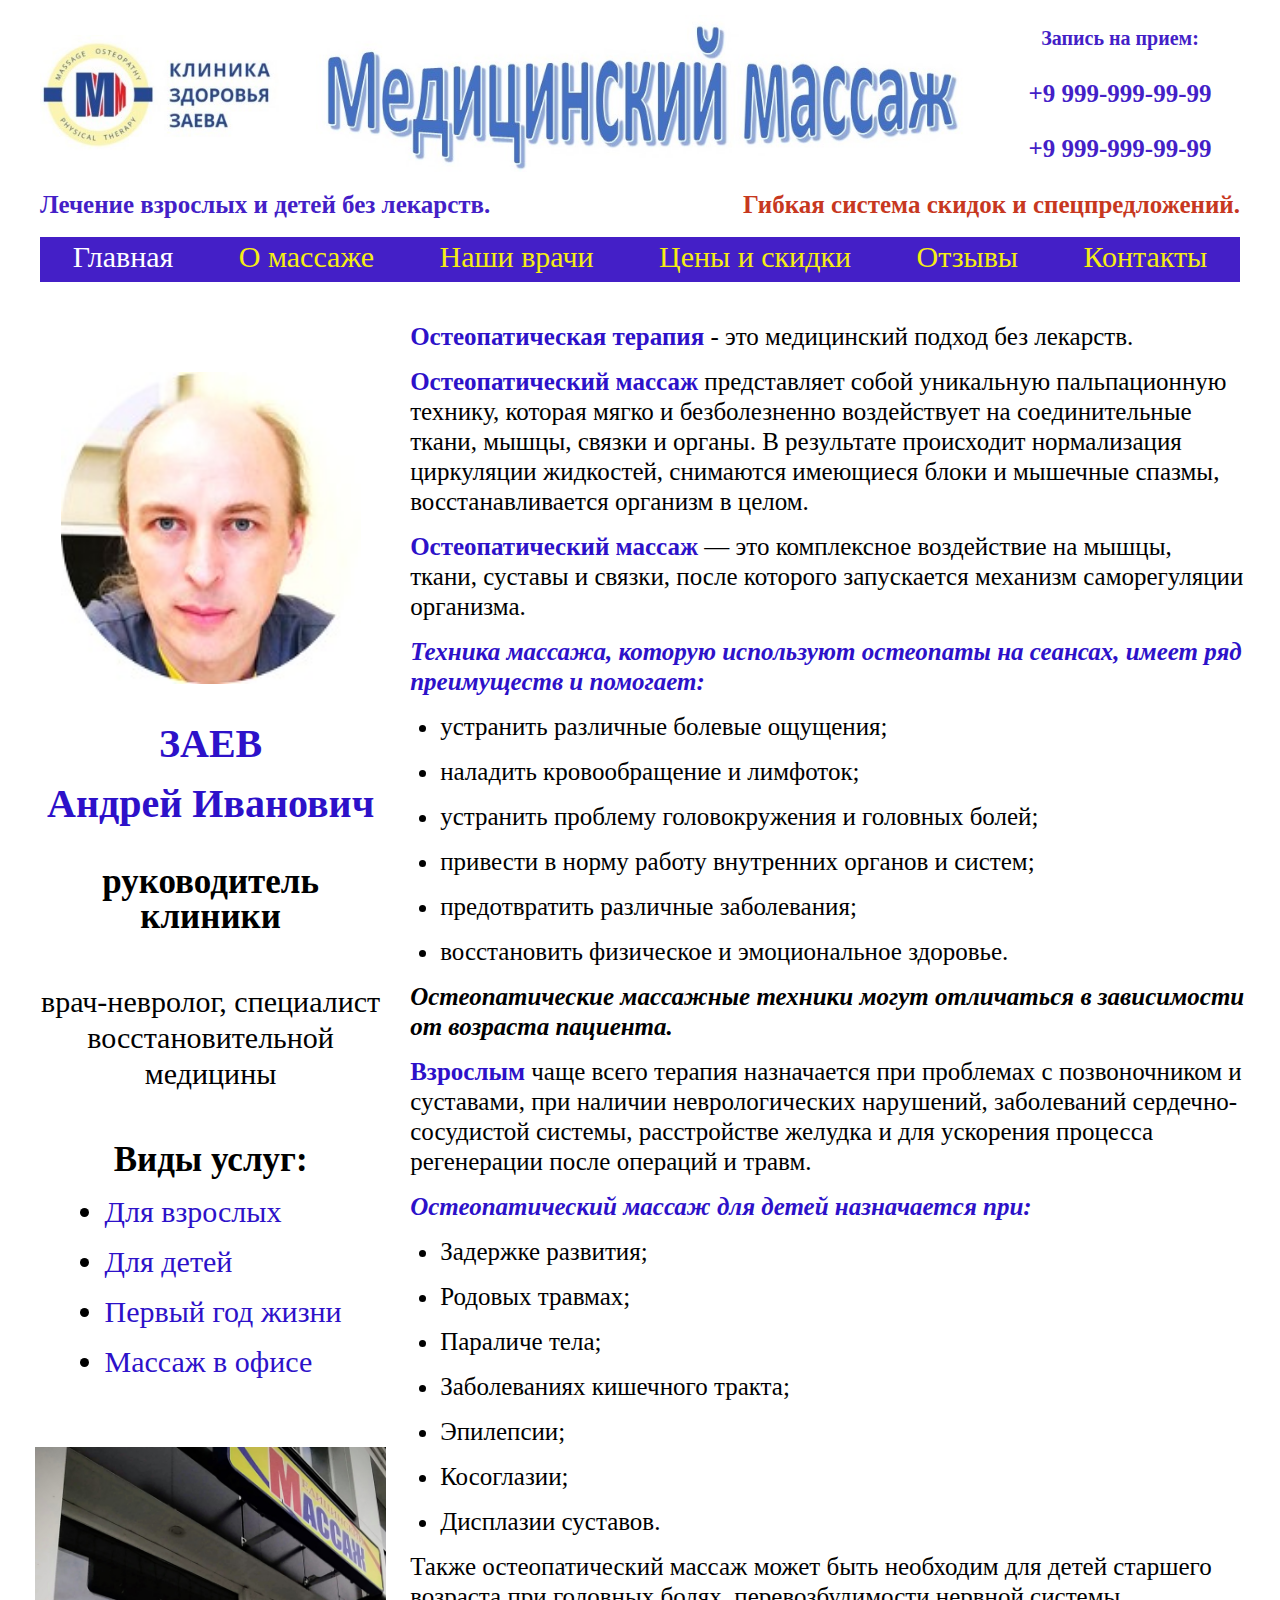
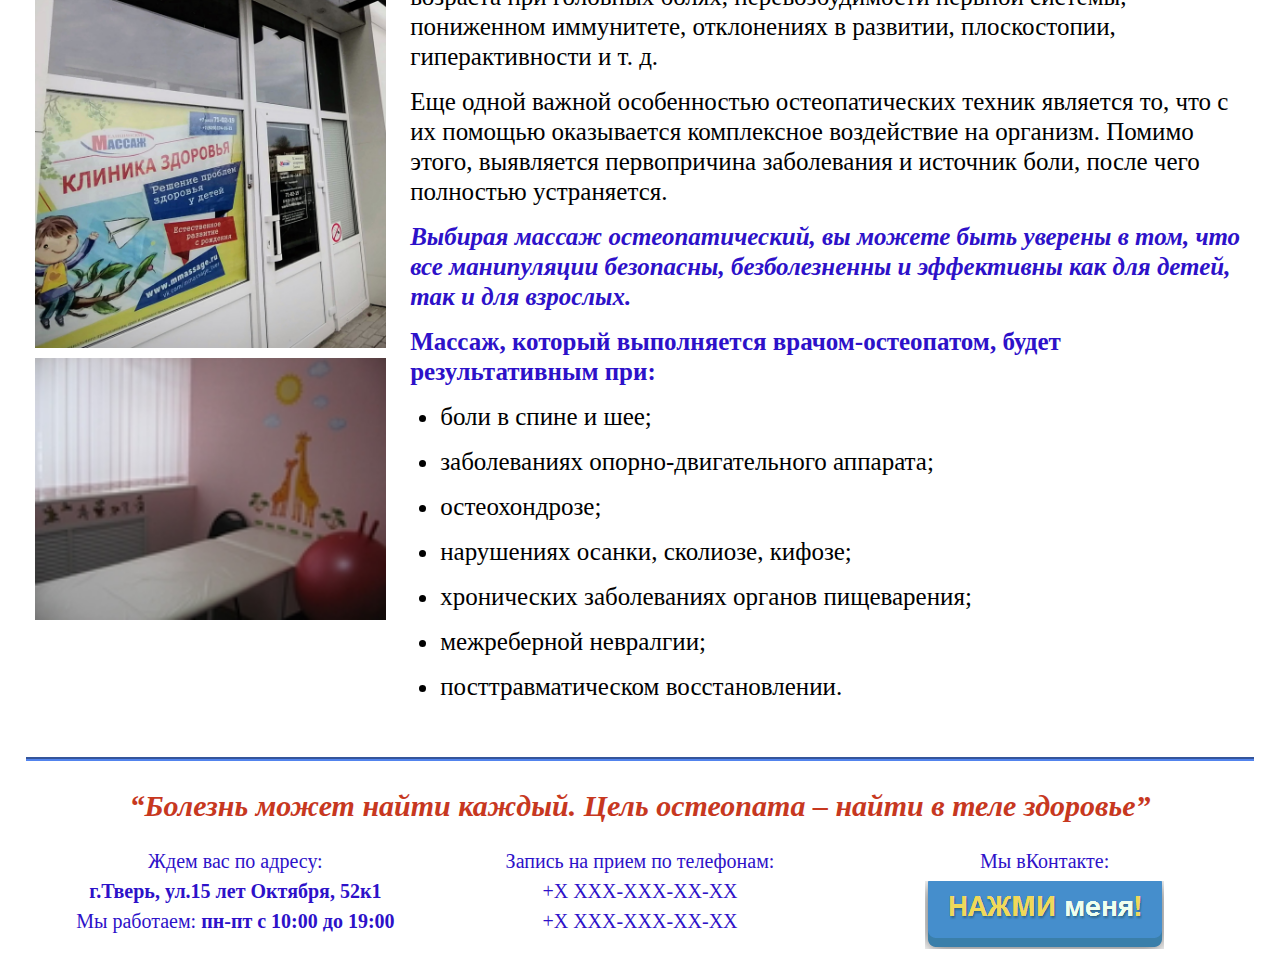
<file: index.html>
<!DOCTYPE html>
<html lang="en">
<head>
	<meta charset="UTF-8">
	<meta name="viewport" content="width=device-width, initial-scale=1.0">
	<title>Клиника здоровья доктора Заева</title>
	<link rel="stylesheet" href="css/style.css">
</head>
<body>
	<div class="wrapper">
		<header class="header">
			<div class="container">
				<div class="header__items">
					<div class="header__item">
						<div class="header__logo">
							<img src="img/header/logo.jpg" alt="logotip">
						</div>
					</div>
						<div class="header__item">
							<div class="header__title">
								<img src="img/header/nazvanie.jpg" alt="Name of clinic">
							</div>
						</div>
						<div class="header__item">
							<div class="header__phones phones">
								<div class="phones__text">Запись на прием:</div>
								<div class="phones__number">+9 999-999-99-99</div>
								<div class="phones__number">+9 999-999-99-99</div>
							</div>
						</div>
					
				</div>
				<div class="header__items-dop">
					<div class="header__item-dop header__item-dop_blue">
						Лечение взрослых и детей без лекарств.
					</div>
					<div class="header__item-dop header__item-dop_red">
						Гибкая система скидок и спецпредложений.
					</div>
				</div>
				<hr class="header__line">
				<nav class="header__menu menu-header">
					<div id="burger" class="menu-header__burger"><span></span></div>
					<ul id="menu" class="menu-header__list">
						<li><a href="index.html" class="menu-header__link menu-header__link_act">Главная</a></li>
						<li><a href="massaz.html" class="menu-header__link">О массаже</a></li>
						<li><a href="doctor.html" class="menu-header__link">Наши врачи</a></li>
						<li><a href="price.html" class="menu-header__link">Цены и скидки</a></li>
						<li><a href="otzivi.html" class="menu-header__link">Отзывы</a></li>
						<li><a href="kontakti.html" class="menu-header__link">Контакты</a></li>
					</ul>
				</nav>
			</div>
		</header>
		<main class="main">
			<div class="container">
				<div class="main__items">
					<div class="main__item info">
						<div class="info__doctor doctor-info">
							<div class="doctor-info__img"><img src="img/mainpage/zaev.jpg" alt="ЗАЕВ Андрей Иванович"></div>
							<div class="doctor-info__fio font-blue">ЗАЕВ <br> Андрей Иванович</div>
							<div class="doctor-info__title">руководитель клиники</div>
							<div class="doctor-info__subtitle">врач-невролог, специалист восстановительной медицины</div>
						</div>
						<div class="info__uslugi uslugi-info">
							<div class="uslugi-info__title">Виды услуг:</div>
							<ul class="uslugi-info__list">
								<li><a href="vzroslye.html" class="uslugi-info__link">Для взрослых</a></li>
								<li><a href="children.html" class="uslugi-info__link">Для детей</a></li>
								<li><a href="kids.html" class="uslugi-info__link">Первый год жизни</a></li>
								<li><a href="office.html" class="uslugi-info__link">Массаж в офисе</a></li>
							</ul>
						</div>
						<div class="info__fotos fotos-info">
							<div class="fotos-info__entrance"><img src="img/mainpage/vxod.jpg" alt="Вход в клинику"></div>
							<div class="fotos-info__kabinet"><img src="img/mainpage/kabinet.jpg" alt="Кабинет врача"></div>
						</div>
					</div>
					<div class="main__item text-main">
						<p><span class="font-bold font-blue">Остеопатическая терапия</span> - это медицинский подход без лекарств.</p>
						<p><span class="font-bold font-blue">Остеопатический массаж</span> представляет собой уникальную пальпационную технику, которая мягко и безболезненно воздействует на соединительные ткани, мышцы, связки и органы. В результате происходит нормализация циркуляции жидкостей, снимаются имеющиеся блоки и мышечные спазмы, восстанавливается организм в целом.</p>
						<p><span class="font-bold font-blue">Остеопатический массаж</span> — это комплексное воздействие на мышцы, ткани, суставы и связки, после которого запускается механизм саморегуляции организма.</p>
						<p class="font-bold font-italic font-blue">Техника массажа, которую используют остеопаты на сеансах, имеет ряд преимуществ и помогает:</p>
						<ul>
							<li>устранить различные болевые ощущения;</li>
							<li>наладить кровообращение и лимфоток;</li>
							<li>устранить проблему головокружения и головных болей;</li>
							<li>привести в норму работу внутренних органов и систем;</li>
							<li>предотвратить различные заболевания;</li>
							<li>восстановить физическое и эмоциональное здоровье.</li>
						</ul>
						<p class="font-bold font-italic">Остеопатические массажные техники могут отличаться в зависимости от возраста пациента.</p>
						<p><span class="font-bold font-blue">Взрослым</span> чаще всего терапия назначается при проблемах c позвоночником и суставами, при наличии неврологических
						нарушений, заболеваний сердечно-сосудистой системы, расстройстве желудка и для ускорения процесса регенерации после
						операций и травм.</p>
						<p class="font-bold font-italic font-blue">Остеопатический массаж для детей назначается при:</p>
						<ul>
							<li>Задержке развития;</li>
							<li>Родовых травмах;</li>
							<li>Параличе тела;</li>
							<li>Заболеваниях кишечного тракта;</li>
							<li>Эпилепсии;</li>
							<li>Косоглазии;</li>
							<li>Дисплазии суставов.</li>
						</ul>
						<p>Также остеопатический массаж может быть необходим для детей старшего возраста при головных болях, перевозбудимости
						нервной системы, пониженном иммунитете, отклонениях в развитии, плоскостопии, гиперактивности и т. д.</p>
						<p>Еще одной важной особенностью остеопатических техник является то, что с их помощью оказывается комплексное воздействие
						на организм. Помимо этого, выявляется первопричина заболевания и источник боли, после чего полностью устраняется.</p>
						<p class="font-bold font-italic font-blue">Выбирая массаж остеопатический, вы можете быть уверены в том, что все манипуляции безопасны, безболезненны и эффективны
						как для детей, так и для взрослых.</p>
						<p class="font-bold font-blue">Массаж, который выполняется врачом-остеопатом, будет результативным при:</p>
						<ul>
							<li>боли в спине и шее;</li>
							<li>заболеваниях опорно-двигательного аппарата;</li>
							<li>остеохондрозе;</li>
							<li>нарушениях осанки, сколиозе, кифозе;</li>
							<li>хронических заболеваниях органов пищеварения;</li>
							<li>межреберной невралгии;</li>
							<li>посттравматическом восстановлении.</li>
						</ul>
					</div>
				</div>
			</div>
		</main>
		<footer class="footer">
			<div class="container">
				<div class="footer__title">“Болезнь может найти каждый. Цель остеопата – найти в теле здоровье”</div>
				<div class="footer__items">
					<div class="footer__item adres-footer">
						<div class="adres-footer__text">Ждем вас по адресу:</div>
						<div class="adres-footer__adres">г.Тверь, ул.15 лет Октября, 52к1</div>
						<div class="adres-footer__grafik">Мы работаем: <span class="font-bold">пн-пт с 10:00 до 19:00</span> </div>
					</div>
					<div class="footer__item phones-footer">
						<div class="phones-footer__text">Запись на прием по телефонам:</div>
						<div class="phones-footer__phone">+X XXX-XXX-XX-XX</div>
						<div class="phones-footer__phone">+X XXX-XXX-XX-XX</div>
					</div>
					<div class="footer__item link-footer">
						<div class="link-footer__text">Мы вКонтакте:</div>
						<a href="#" class="link-footer__button" target="_blank"><img src="img/button.png" alt=""></a>
					</div>
				</div>
			</div>
		</footer>
	</div>
	<script src="js/main.js"></script>
</body>
</html>
</file>
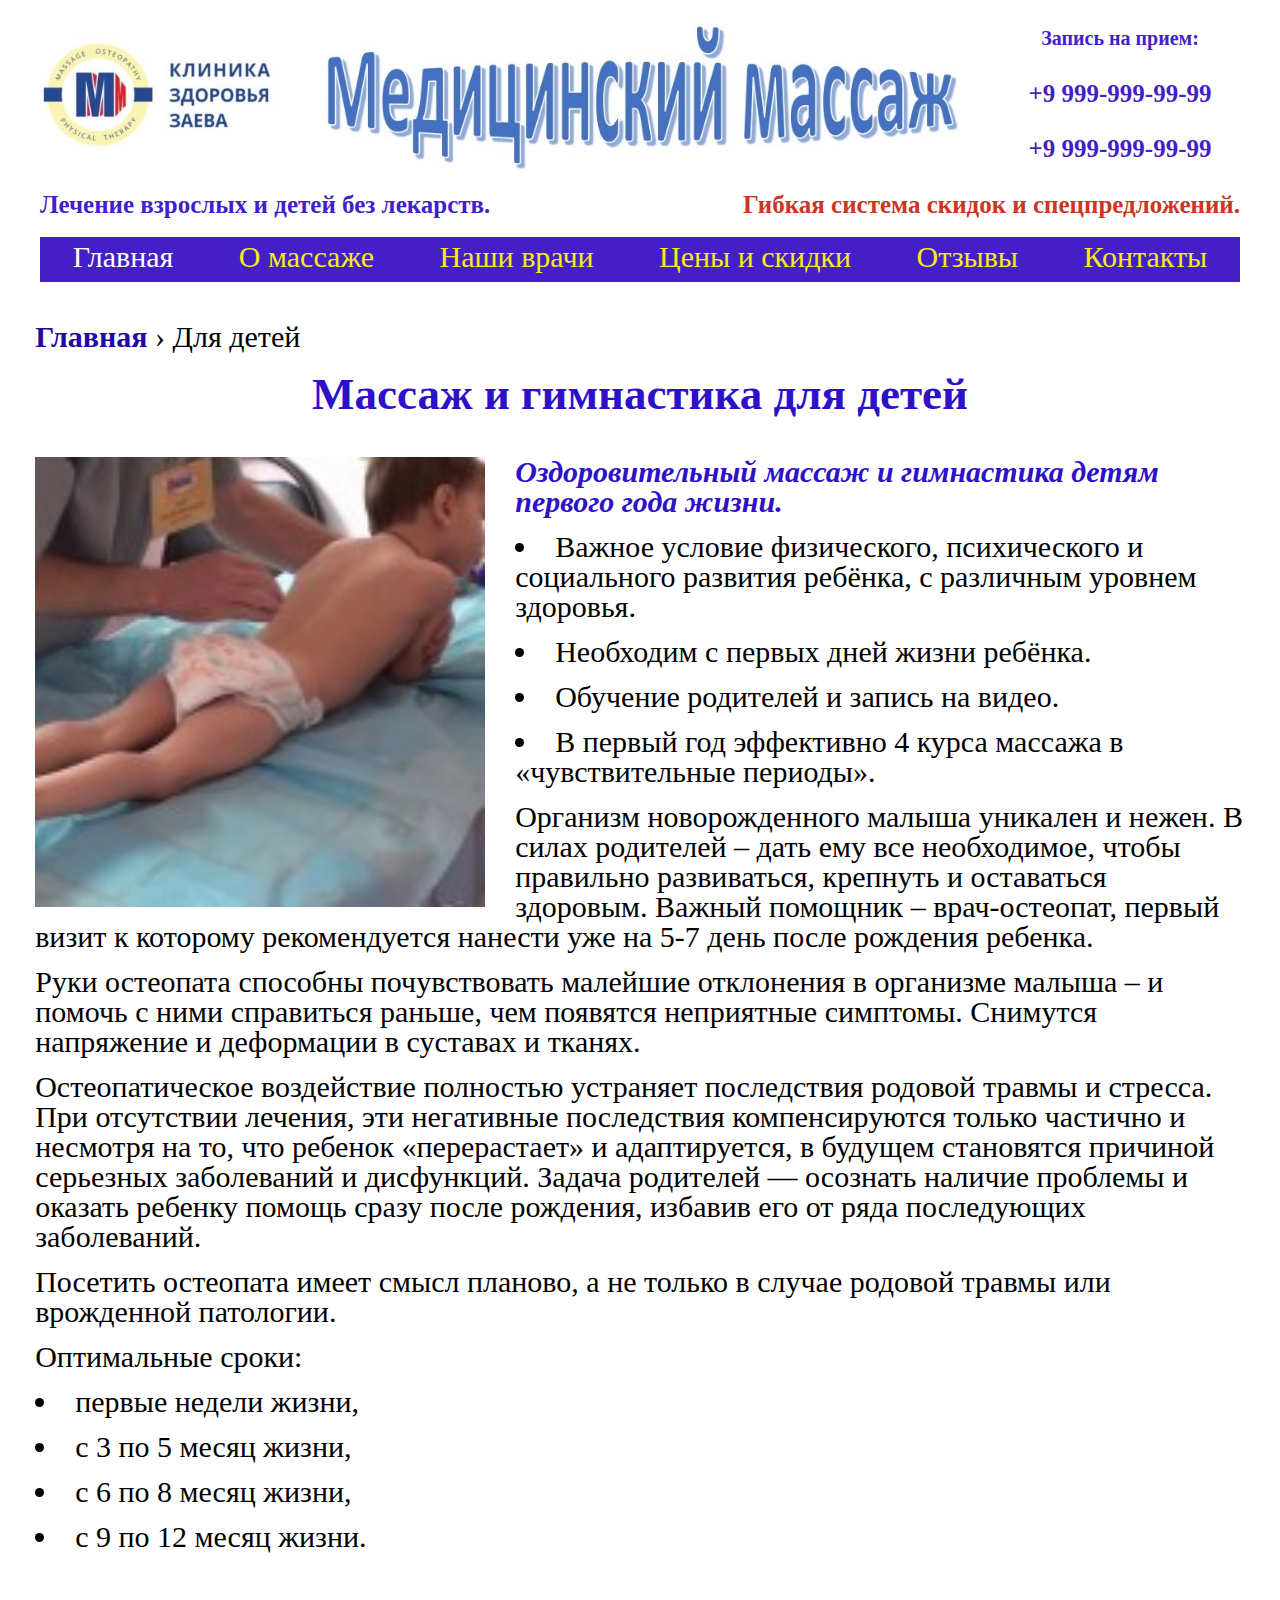
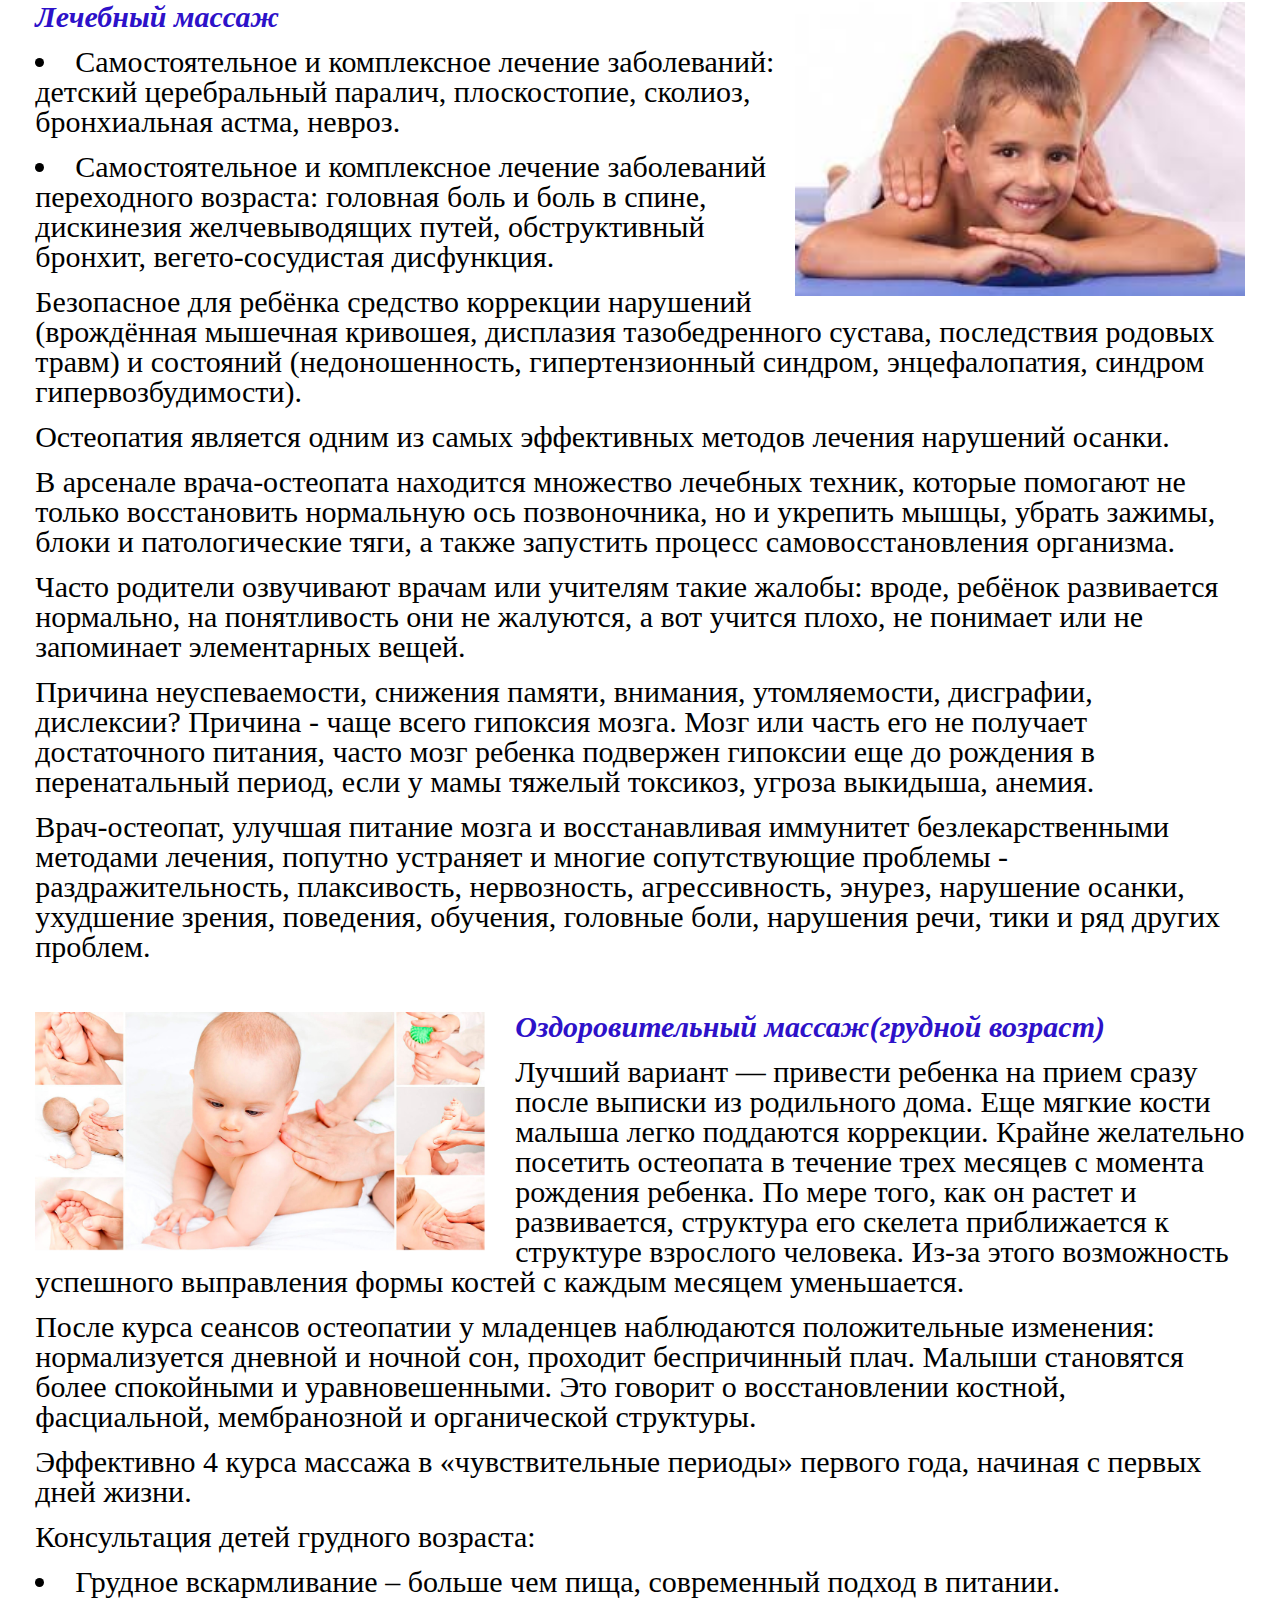
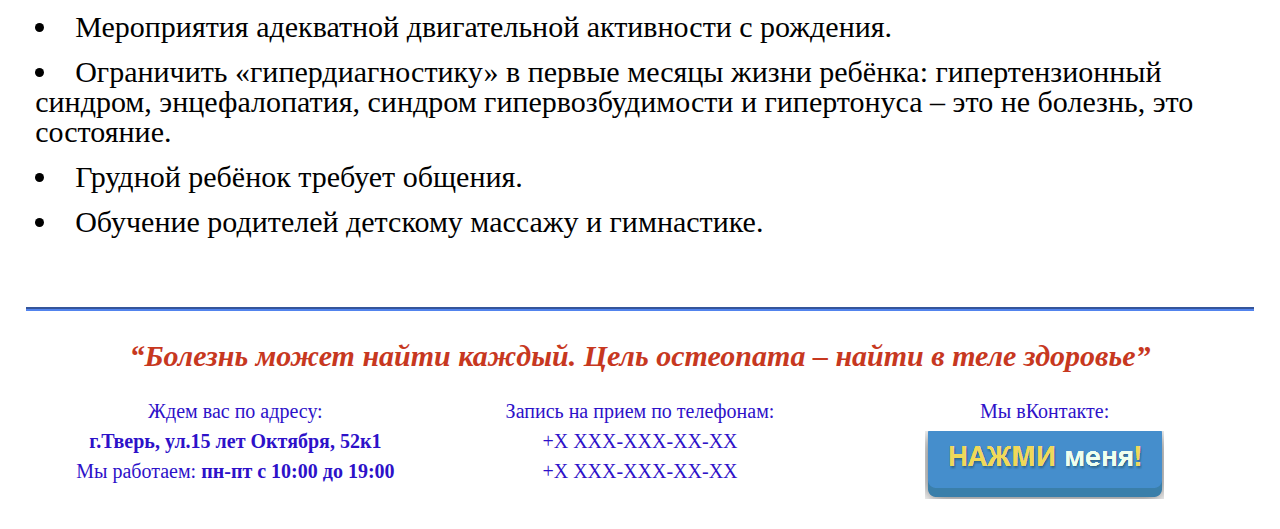
<file: children.html>
<!DOCTYPE html>
<html lang="en">
<head>
	<meta charset="UTF-8">
	<meta name="viewport" content="width=device-width, initial-scale=1.0">
	<title>Клиника здоровья доктора Заева</title>
	<link rel="stylesheet" href="css/style.css">
</head>
<body>
	<div class="wrapper">
		<header class="header">
			<div class="container">
				<div class="header__items">
					<div class="header__item">
						<div class="header__logo">
							<img src="img/header/logo.jpg" alt="logotip">
						</div>
					</div>
						<div class="header__item">
							<div class="header__title">
								<img src="img/header/nazvanie.jpg" alt="Name of clinic">
							</div>
						</div>
						<div class="header__item">
							<div class="header__phones phones">
								<div class="phones__text">Запись на прием:</div>
								<div class="phones__number">+9 999-999-99-99</div>
								<div class="phones__number">+9 999-999-99-99</div>
							</div>
						</div>
					
				</div>
				<div class="header__items-dop">
					<div class="header__item-dop header__item-dop_blue">
						Лечение взрослых и детей без лекарств.
					</div>
					<div class="header__item-dop header__item-dop_red">
						Гибкая система скидок и спецпредложений.
					</div>
				</div>
				<hr class="header__line">
				<nav class="header__menu menu-header">
					<div id="burger" class="menu-header__burger"><span></span></div>
					<ul id="menu" class="menu-header__list">
						<li><a href="index.html" class="menu-header__link menu-header__link_act">Главная</a></li>
						<li><a href="massaz.html" class="menu-header__link ">О массаже</a></li>
						<li><a href="doctor.html" class="menu-header__link">Наши врачи</a></li>
						<li><a href="price.html" class="menu-header__link">Цены и скидки</a></li>
						<li><a href="otzivi.html" class="menu-header__link">Отзывы</a></li>
						<li><a href="kontakti.html" class="menu-header__link">Контакты</a></li>
					</ul>
				</nav>
			</div>
		</header>
		<main class="main">
			<div class="container">
				<p class="kroshki"><a href="index.html">Главная</a> &#8250; Для детей</p>
				<section class="bol">
					<h2 class="bol__title">Массаж и гимнастика для детей</h2>
					<div class="bol__img"><img src="img/kids/deti.jpg" alt="Ребенок на кушетке"></div>
					<div class="bol__text">
						<p class="font-blue font-italic font-bold">Оздоровительный массаж и гимнастика детям первого года жизни.</p>
						<ul>
							<li>Важное условие физического, психического и социального развития ребёнка, с различным уровнем здоровья.</li>
							<li>Необходим с первых дней жизни ребёнка.</li>
							<li>Обучение родителей и запись на видео.</li>
							<li>В первый год эффективно 4 курса массажа в «чувствительные периоды».</li>
						</ul>	
						<p>Организм новорожденного малыша уникален и нежен. В силах родителей – дать ему все необходимое, чтобы правильно
						развиваться, крепнуть и оставаться здоровым. Важный помощник – врач-остеопат, первый визит к которому рекомендуется
						нанести уже на 5-7 день после рождения ребенка.</p>
						<p>Руки остеопата способны почувствовать малейшие отклонения в организме малыша – и помочь с ними справиться раньше, чем
						появятся неприятные симптомы. Снимутся напряжение и деформации в суставах и тканях.</p>
						<p>Остеопатическое воздействие полностью устраняет последствия родовой травмы и стресса. При отсутствии лечения, эти
						негативные последствия компенсируются только частично и несмотря на то, что ребенок «перерастает» и адаптируется, в
						будущем становятся причиной серьезных заболеваний и дисфункций. Задача родителей — осознать наличие проблемы и оказать
						ребенку помощь сразу после рождения, избавив его от ряда последующих заболеваний.</p>
						<p>Посетить остеопата имеет смысл планово, а не только в случае родовой травмы или врожденной патологии.</p>
						<p>Оптимальные сроки:</p>					
						<ul>
							<li>первые недели жизни,</li>
							<li>с 3 по 5 месяц жизни,</li>
							<li>с 6 по 8 месяц жизни,</li>
							<li>с 9 по 12 месяц жизни.</li>
						</ul>		
				</section>
				<section class="bol">
					<div class="bol__img bol__img_r"><img src="img/kids/deti2.jpg" alt="Массаж ребенка"></div>
					<div class="bol__text">
						<p class="font-blue font-italic font-bold">Лечебный массаж</p> 
						<ul>
							<li>Самостоятельное и комплексное лечение заболеваний: детский церебральный паралич, плоскостопие, сколиоз, бронхиальная
							астма, невроз.</li>
							<li>Самостоятельное и комплексное лечение заболеваний переходного возраста: головная боль и боль в спине, дискинезия
							желчевыводящих путей, обструктивный бронхит, вегето-сосудистая дисфункция.</li>
						</ul>
						<p>Безопасное для ребёнка средство коррекции нарушений (врождённая мышечная кривошея, дисплазия тазобедренного сустава,
						последствия родовых травм) и состояний (недоношенность, гипертензионный синдром, энцефалопатия, синдром
						гипервозбудимости).</p>
						<p>Остеопатия является одним из самых эффективных методов лечения нарушений осанки.</p>
						<p>В арсенале врача-остеопата находится множество лечебных техник, которые помогают не только восстановить нормальную ось
						позвоночника, но и укрепить мышцы, убрать зажимы, блоки и патологические тяги, а также запустить процесс
						самовосстановления организма.</p>
						<p>Часто родители озвучивают врачам или учителям такие жалобы: вроде, ребёнок развивается нормально, на понятливость они не
						жалуются, а вот учится плохо, не понимает или не запоминает элементарных вещей.</p>
						<p>Причина неуспеваемости, снижения памяти, внимания, утомляемости, дисграфии, дислексии? Причина - чаще всего гипоксия
						мозга. Мозг или часть его не получает достаточного питания, часто мозг ребенка подвержен гипоксии еще до рождения в
						перенатальный период, если у мамы тяжелый токсикоз, угроза выкидыша, анемия.</p>
						<p>Врач-остеопат, улучшая питание мозга и восстанавливая иммунитет безлекарственными методами лечения, попутно устраняет и
						многие сопутствующие проблемы - раздражительность, плаксивость, нервозность, агрессивность, энурез, нарушение осанки,
						ухудшение зрения, поведения, обучения, головные боли, нарушения речи, тики и ряд других проблем.</p>
					</div>
				</section>
				<section class="bol">
					<div class="bol__img"><img src="img/kids/deti4.jpg" alt="Массаж грудного ребенка"></div>
					<div class="bol__text">
						<p class="font-blue font-bold font-italic">Оздоровительный массаж(грудной возраст)</p>
						<p>Лучший вариант — привести ребенка на прием сразу после выписки из родильного дома. Еще мягкие кости малыша легко
						поддаются коррекции. Крайне желательно посетить остеопата в течение трех месяцев с момента рождения ребенка. По мере
						того, как он растет и развивается, структура его скелета приближается к структуре взрослого человека. Из-за этого
						возможность успешного выправления формы костей с каждым месяцем уменьшается.</p>
						<p>После курса сеансов остеопатии у младенцев наблюдаются положительные изменения: нормализуется дневной и ночной сон,
						проходит беспричинный плач. Малыши становятся более спокойными и уравновешенными. Это говорит о восстановлении костной,
						фасциальной, мембранозной и органической структуры.</p>
						<p>Эффективно 4 курса массажа в «чувствительные периоды» первого года, начиная с первых дней жизни.</p>
						<p>Консультация детей грудного возраста:</p>
						<ul>
							<li>Грудное вскармливание – больше чем пища, современный подход в питании.</li>
							<li>Мероприятия адекватной двигательной активности с рождения.</li>
							<li>Ограничить «гипердиагностику» в первые месяцы жизни ребёнка: гипертензионный синдром, энцефалопатия, синдром
							гипервозбудимости и гипертонуса – это не болезнь, это состояние.</li>
							<li>Грудной ребёнок требует общения.</li>
							<li>Обучение родителей детскому массажу и гимнастике.</li>
						</ul>
					</div>
				</section>
			</div>
		</main>
		<footer class="footer">
			<div class="container">
				<div class="footer__title">“Болезнь может найти каждый. Цель остеопата – найти в теле здоровье”</div>
				<div class="footer__items">
					<div class="footer__item adres-footer">
						<div class="adres-footer__text">Ждем вас по адресу:</div>
						<div class="adres-footer__adres">г.Тверь, ул.15 лет Октября, 52к1</div>
						<div class="adres-footer__grafik">Мы работаем: <span class="font-bold">пн-пт с 10:00 до 19:00</span> </div>
					</div>
					<div class="footer__item phones-footer">
						<div class="phones-footer__text">Запись на прием по телефонам:</div>
						<div class="phones-footer__phone">+X XXX-XXX-XX-XX</div>
						<div class="phones-footer__phone">+X XXX-XXX-XX-XX</div>
					</div>
					<div class="footer__item link-footer">
						<div class="link-footer__text">Мы вКонтакте:</div>
						<a href="#" class="link-footer__button" target="_blank"><img src="img/button.png" alt=""></a>
					</div>
				</div>
			</div>
		</footer>
	</div>
	<script src="js/main.js"></script>
</body>
</html>
</file>
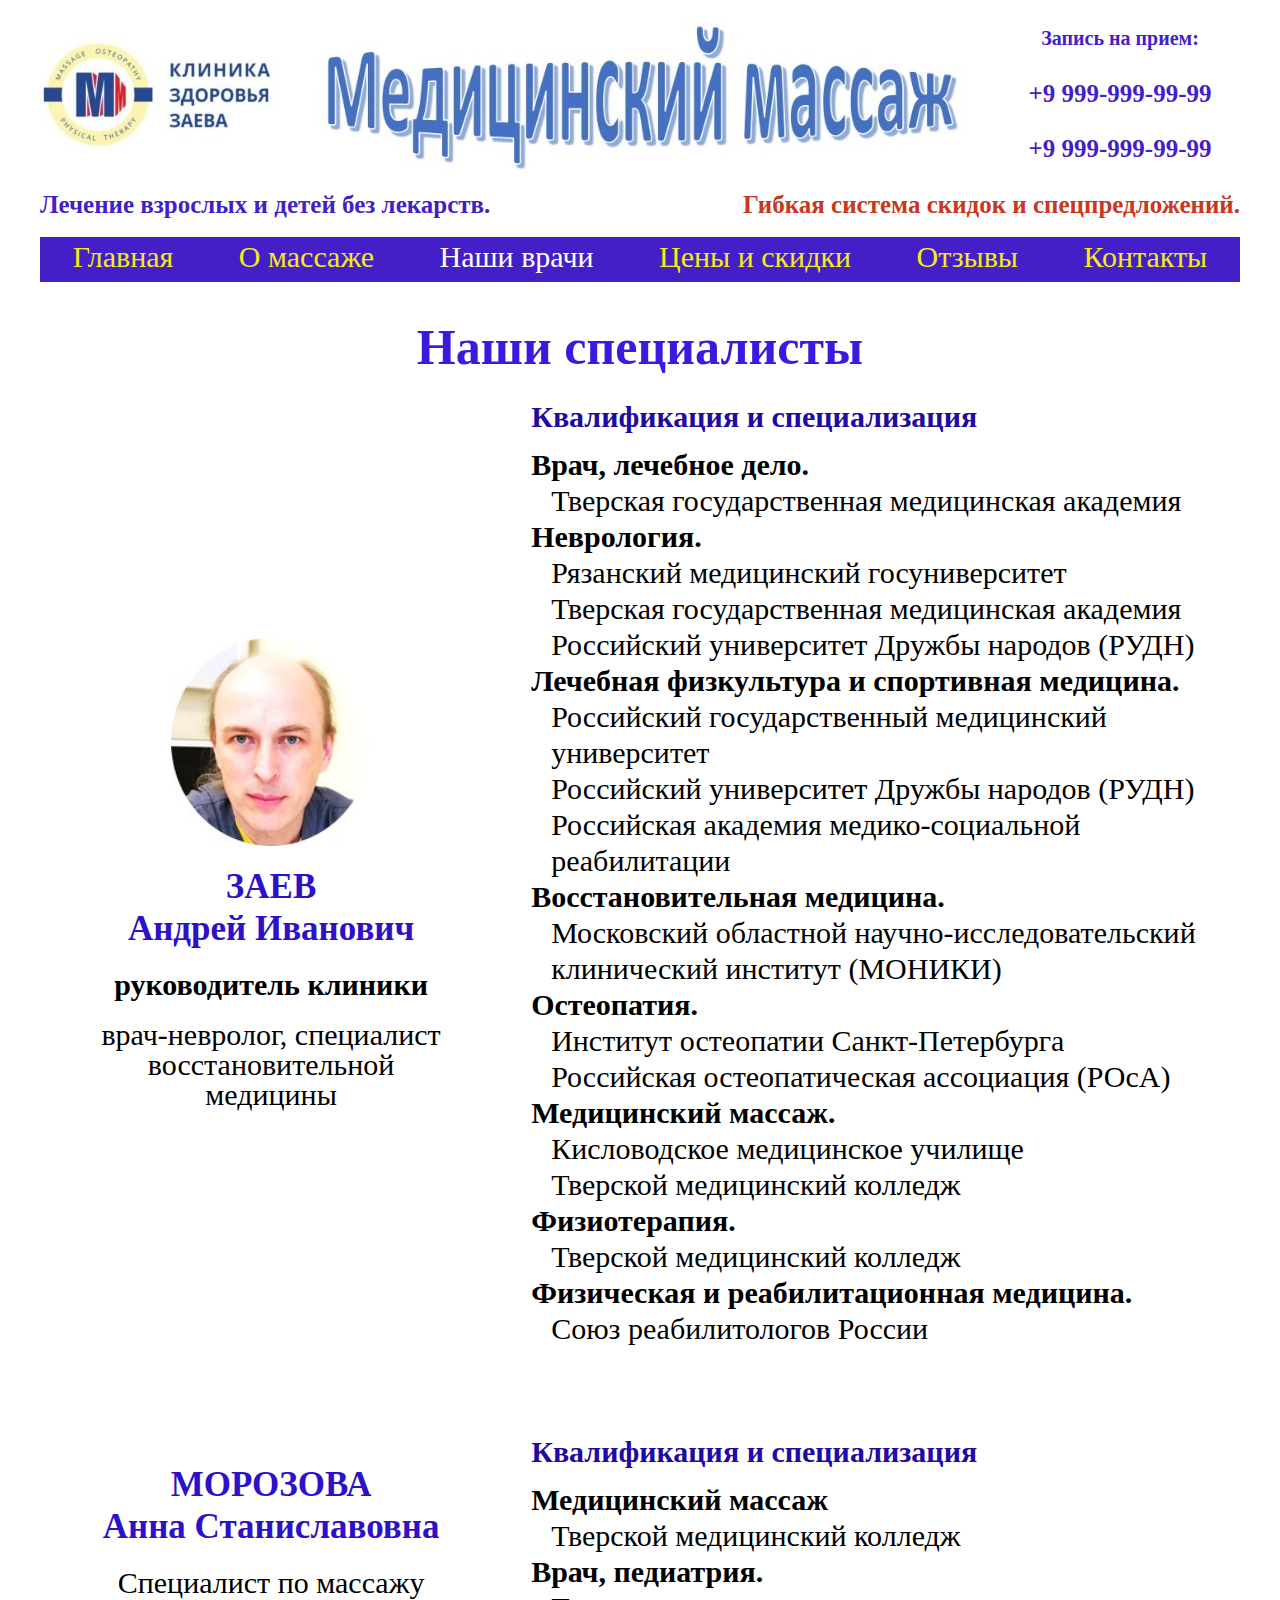
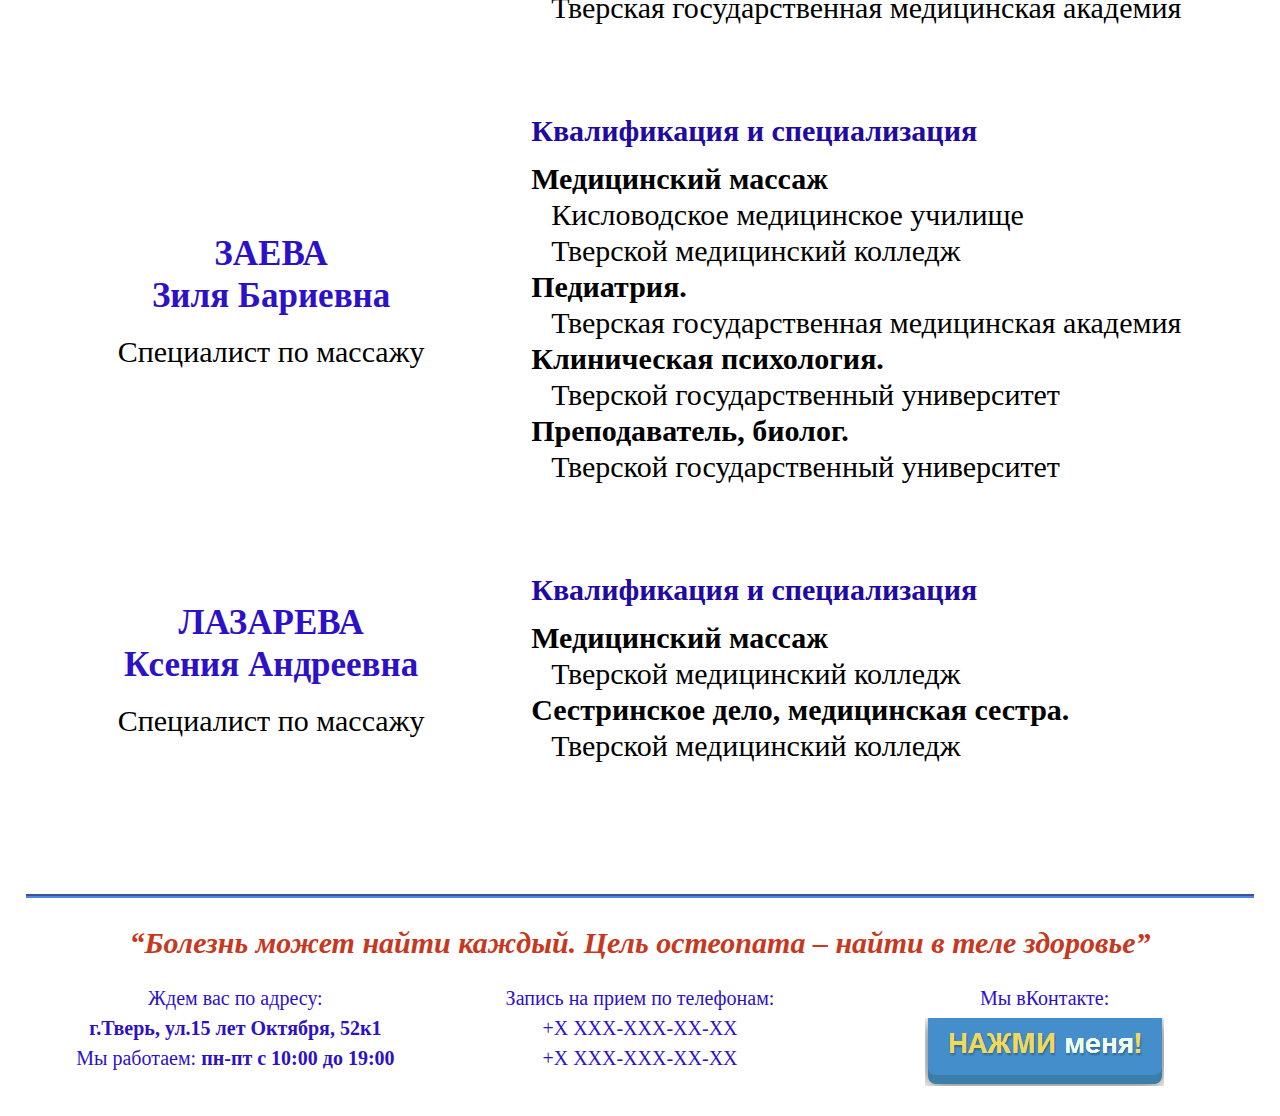
<file: doctor.html>
<!DOCTYPE html>
<html lang="en">
<head>
	<meta charset="UTF-8">
	<meta name="viewport" content="width=device-width, initial-scale=1.0">
	<title>Клиника здоровья доктора Заева</title>
	<link rel="stylesheet" href="css/style.css">
</head>
<body>
	<div class="wrapper">
		<header class="header">
			<div class="container">
				<div class="header__items">
					<div class="header__item">
						<div class="header__logo">
							<img src="img/header/logo.jpg" alt="logotip">
						</div>
					</div>
						<div class="header__item">
							<div class="header__title">
								<img src="img/header/nazvanie.jpg" alt="Name of clinic">
							</div>
						</div>
						<div class="header__item">
							<div class="header__phones phones">
								<div class="phones__text">Запись на прием:</div>
								<div class="phones__number">+9 999-999-99-99</div>
								<div class="phones__number">+9 999-999-99-99</div>
							</div>
						</div>
					
				</div>
				<div class="header__items-dop">
					<div class="header__item-dop header__item-dop_blue">
						Лечение взрослых и детей без лекарств.
					</div>
					<div class="header__item-dop header__item-dop_red">
						Гибкая система скидок и спецпредложений.
					</div>
				</div>
				<hr class="header__line">
				<nav class="header__menu menu-header">
					<div id="burger" class="menu-header__burger"><span></span></div>
					<ul id="menu" class="menu-header__list">
						<li><a href="index.html" class="menu-header__link">Главная</a></li>
						<li><a href="massaz.html" class="menu-header__link">О массаже</a></li>
						<li><a href="doctor.html" class="menu-header__link menu-header__link_act">Наши врачи</a></li>
						<li><a href="price.html" class="menu-header__link">Цены и скидки</a></li>
						<li><a href="otzivi.html" class="menu-header__link">Отзывы</a></li>
						<li><a href="kontakti.html" class="menu-header__link">Контакты</a></li>
					</ul>
				</nav>
			</div>
		</header>
		<main class="main">
			<div class="container">
				<div class="doctors">
					<h2 class="doctors__title">Наши специалисты</h2>
					<div class="doctors__items">
						<div class="doctors__item info-doctors">
							<div class="info-doctors__img"><img src="img/mainpage/zaev.jpg" alt=""></div>
							<div class="info-doctors__fio">ЗАЕВ <br> Андрей Иванович</div>
							<div class="info-doctors__title">руководитель клиники</div>
							<div class="info-doctors__subtitle">врач-невролог, специалист восстановительной медицины</div>
						</div>
						<div class="doctors__item kvalific-doctors">
							<div class="kvalific-doctors__title">Квалификация и специализация</div>
							<div class="kvalific-doctors__text">
								<p class="font-bold">Врач, лечебное дело.</p>
								<p class="p-tab">Тверская государственная медицинская академия</p>
								<p class="font-bold">Неврология.</p>
								<p class="p-tab">Рязанский медицинский госуниверситет</p>
								<p class="p-tab">Тверская государственная медицинская академия</p>
								<p class="p-tab">Российский университет Дружбы народов (РУДН)</p>
								<p class="font-bold">Лечебная физкультура и спортивная медицина.</p>
								<p class="p-tab">Российский государственный медицинский университет</p>
								<p class="p-tab">Российский университет Дружбы народов (РУДН)</p>
								<p class="p-tab">Российская академия медико-социальной реабилитации</p>
								<p class="font-bold">Восстановительная медицина.</p>
								<p class="p-tab">Московский областной научно-исследовательский клинический институт (МОНИКИ)</p>
								<p class="font-bold">Остеопатия.</p>
								<p class="p-tab">Институт остеопатии Санкт-Петербурга</p>
								<p class="p-tab">Российская остеопатическая ассоциация (РОсА)</p>
								<p class="font-bold">Медицинский массаж.</p>
								<p class="p-tab">Кисловодское медицинское училище</p>
								<p class="p-tab">Тверской медицинский колледж</p>
								<p class="font-bold">Физиотерапия.</p>
								<p class="p-tab">Тверской медицинский колледж</p>
								<p class="font-bold">Физическая и реабилитационная медицина.</p>
								<p class="p-tab">Союз реабилитологов России</p>
							</div>
						</div>
					</div>
					<div class="doctors__items">
						<div class="doctors__item info-doctors">
							<div class="info-doctors__fio">МОРОЗОВА <br> Анна Станиславовна</div>
							<div class="info-doctors__subtitle">Специалист по массажу</div>
						</div>
						<div class="doctors__item kvalific-doctors">
							<div class="kvalific-doctors__title">Квалификация и специализация</div>
							<div class="kvalific-doctors__text">
								<p class="font-bold">Медицинский массаж</p>
								<p class="p-tab">Тверской медицинский колледж</p>
								<p class="font-bold">Врач, педиатрия.</p>
								<p class="p-tab">Тверская государственная медицинская академия</p>
							</div>
						</div>
					</div>
					<div class="doctors__items">
						<div class="doctors__item info-doctors">
							<div class="info-doctors__fio">ЗАЕВА <br> Зиля Бариевна</div>
							<div class="info-doctors__subtitle">Специалист по массажу</div>
						</div>
						<div class="doctors__item kvalific-doctors">
							<div class="kvalific-doctors__title">Квалификация и специализация</div>
							<div class="kvalific-doctors__text">
								<p class="font-bold">Медицинский массаж</p>
								<p class="p-tab">Кисловодское медицинское училище</p>
								<p class="p-tab">Тверской медицинский колледж</p>
								<p class="font-bold">Педиатрия.</p>
								<p class="p-tab">Тверская государственная медицинская академия</p>
								<p class="font-bold">Клиническая психология.</p>
								<p class="p-tab">Тверской государственный университет</p>
								<p class="font-bold">Преподаватель, биолог.</p>
								<p class="p-tab">Тверской государственный университет</p>
							</div>
						</div>
					</div>
					<div class="doctors__items">
						<div class="doctors__item info-doctors">
							<div class="info-doctors__fio">ЛАЗАРЕВА <br> Ксения Андреевна</div>
							<div class="info-doctors__subtitle">Специалист по массажу</div>
						</div>
						<div class="doctors__item kvalific-doctors">
							<div class="kvalific-doctors__title">Квалификация и специализация</div>
							<div class="kvalific-doctors__text">
								<p class="font-bold">Медицинский массаж</p>
								<p class="p-tab">Тверской медицинский колледж</p>
								<p class="font-bold">Сестринское дело, медицинская сестра.</p>
								<p class="p-tab">Тверской медицинский колледж</p>								
							</div>
						</div>
					</div>
				</div>
			</div>
		</main>
		<footer class="footer">
			<div class="container">
				<div class="footer__title">“Болезнь может найти каждый. Цель остеопата – найти в теле здоровье”</div>
				<div class="footer__items">
					<div class="footer__item adres-footer">
						<div class="adres-footer__text">Ждем вас по адресу:</div>
						<div class="adres-footer__adres">г.Тверь, ул.15 лет Октября, 52к1</div>
						<div class="adres-footer__grafik">Мы работаем: <span class="font-bold">пн-пт с 10:00 до 19:00</span> </div>
					</div>
					<div class="footer__item phones-footer">
						<div class="phones-footer__text">Запись на прием по телефонам:</div>
						<div class="phones-footer__phone">+X XXX-XXX-XX-XX</div>
						<div class="phones-footer__phone">+X XXX-XXX-XX-XX</div>
					</div>
					<div class="footer__item link-footer">
						<div class="link-footer__text">Мы вКонтакте:</div>
						<a href="#" class="link-footer__button" target="_blank"><img src="img/button.png" alt=""></a>
					</div>
				</div>
			</div>
		</footer>
	</div>
	<script src="js/main.js"></script>
</body>
</html>
</file>
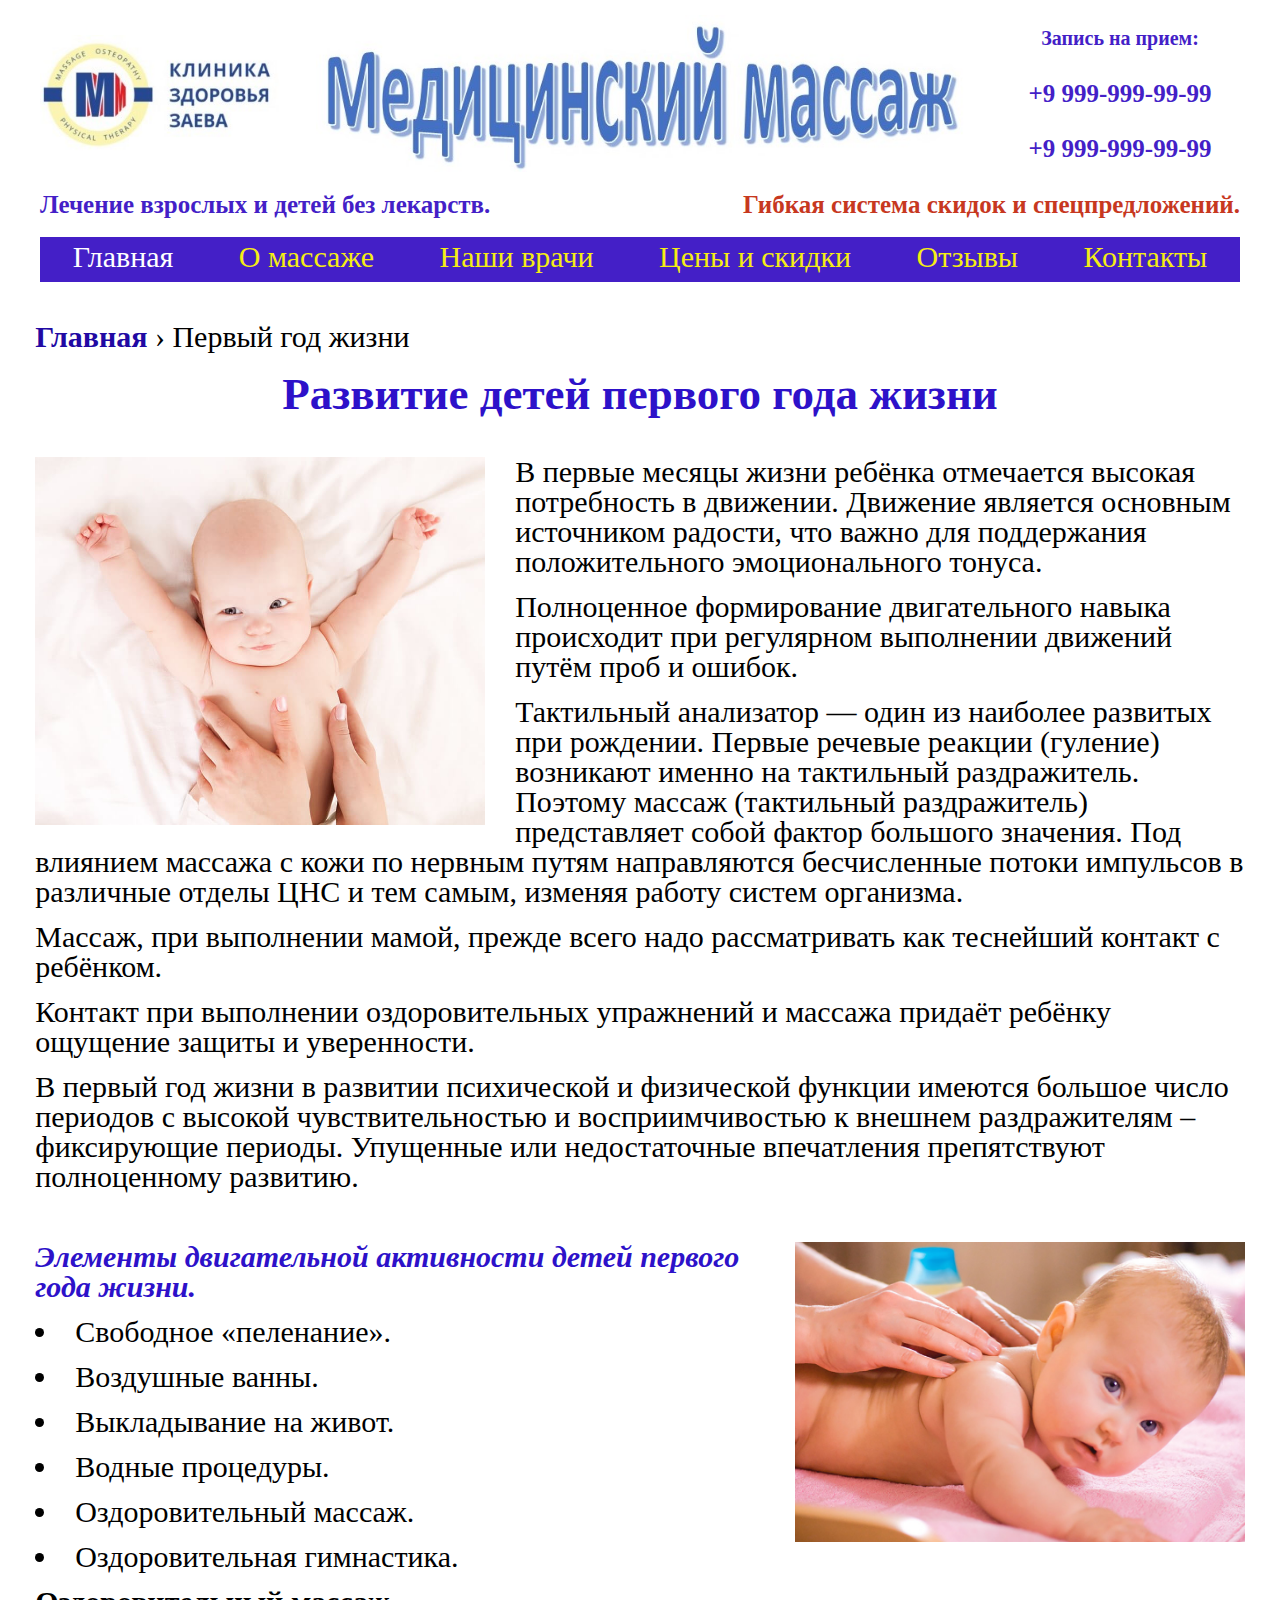
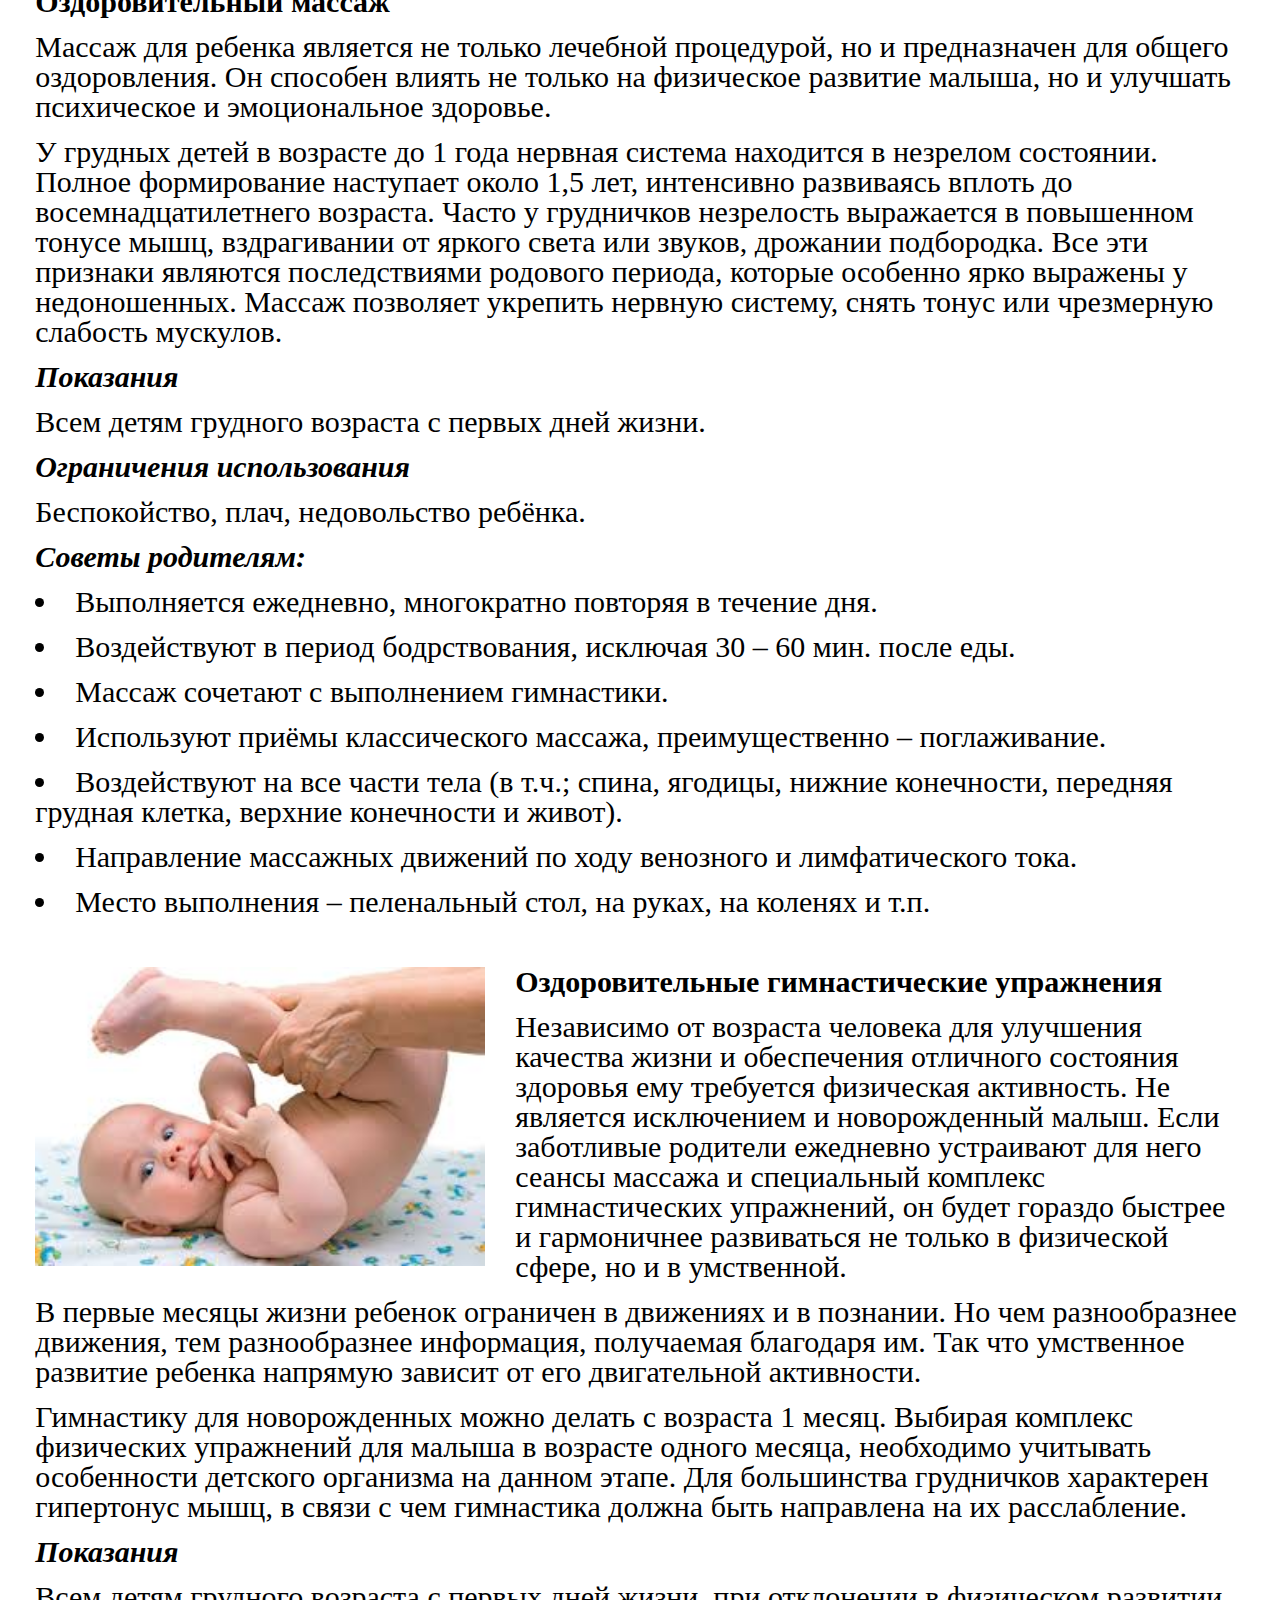
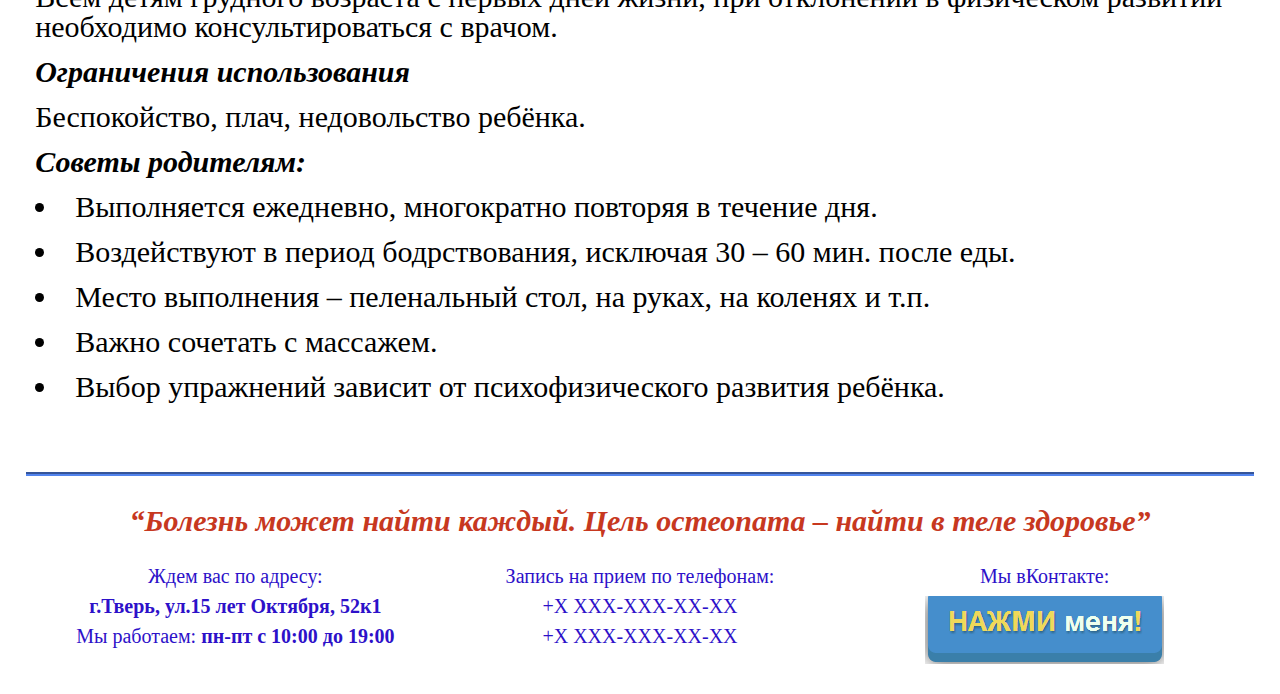
<file: kids.html>
<!DOCTYPE html>
<html lang="en">
<head>
	<meta charset="UTF-8">
	<meta name="viewport" content="width=device-width, initial-scale=1.0">
	<title>Клиника здоровья доктора Заева</title>
	<link rel="stylesheet" href="css/style.css">
</head>
<body>
	<div class="wrapper">
		<header class="header">
			<div class="container">
				<div class="header__items">
					<div class="header__item">
						<div class="header__logo">
							<img src="img/header/logo.jpg" alt="logotip">
						</div>
					</div>
						<div class="header__item">
							<div class="header__title">
								<img src="img/header/nazvanie.jpg" alt="Name of clinic">
							</div>
						</div>
						<div class="header__item">
							<div class="header__phones phones">
								<div class="phones__text">Запись на прием:</div>
								<div class="phones__number">+9 999-999-99-99</div>
								<div class="phones__number">+9 999-999-99-99</div>
							</div>
						</div>
					
				</div>
				<div class="header__items-dop">
					<div class="header__item-dop header__item-dop_blue">
						Лечение взрослых и детей без лекарств.
					</div>
					<div class="header__item-dop header__item-dop_red">
						Гибкая система скидок и спецпредложений.
					</div>
				</div>
				<hr class="header__line">
				<nav class="header__menu menu-header">
					<div id="burger" class="menu-header__burger"><span></span></div>
					<ul id="menu" class="menu-header__list">
						<li><a href="index.html" class="menu-header__link menu-header__link_act">Главная</a></li>
						<li><a href="massaz.html" class="menu-header__link ">О массаже</a></li>
						<li><a href="doctor.html" class="menu-header__link">Наши врачи</a></li>
						<li><a href="price.html" class="menu-header__link">Цены и скидки</a></li>
						<li><a href="otzivi.html" class="menu-header__link">Отзывы</a></li>
						<li><a href="kontakti.html" class="menu-header__link">Контакты</a></li>
					</ul>
				</nav>
			</div>
		</header>
		<main class="main">
			<div class="container">
				<p class="kroshki"><a href="index.html">Главная</a> &#8250; Первый год жизни</p>
				<section class="bol">
					<h2 class="bol__title">Развитие детей первого года жизни</h2>
					<div class="bol__img"><img src="img/kids first year/god1.jpg" alt="Грудной ребенок"></div>
					<div class="bol__text">
						<p>В первые месяцы жизни ребёнка отмечается высокая потребность в движении. Движение является основным источником радости,
						что важно для поддержания положительного эмоционального тонуса.</p>
						<p>Полноценное формирование двигательного навыка происходит при регулярном выполнении движений путём проб и ошибок.</p>
						<p>Тактильный анализатор — один из наиболее развитых при рождении. Первые речевые реакции (гуление) возникают именно на
						тактильный раздражитель. Поэтому массаж (тактильный раздражитель) представляет собой фактор большого значения. Под
						влиянием массажа с кожи по нервным путям направляются бесчисленные потоки импульсов в различные отделы ЦНС и тем самым,
						изменяя работу систем организма.</p>
						<p>Массаж, при выполнении мамой, прежде всего надо рассматривать как теснейший контакт с ребёнком.</p>
						<p>Контакт при выполнении оздоровительных упражнений и массажа придаёт ребёнку ощущение защиты и уверенности.</p>
						<p>В первый год жизни в развитии психической и физической функции имеются большое число периодов с высокой
						чувствительностью и восприимчивостью к внешнем раздражителям – фиксирующие периоды. Упущенные или недостаточные
						впечатления препятствуют полноценному развитию.</p>					
					</div>	
				</section>
				<section class="bol">
					<div class="bol__img bol__img_r"><img src="img/kids first year/god2.jpg" alt="Массаж маленького ребенка"></div>
					<div class="bol__text">
						<p class="font-blue font-italic font-bold">Элементы двигательной активности детей первого года жизни.</p> 
						<ul>
							<li>Свободное «пеленание».</li>
							<li>Воздушные ванны.</li>
							<li>Выкладывание на живот.</li>
							<li>Водные процедуры.</li>
							<li>Оздоровительный массаж.</li>
							<li>Оздоровительная гимнастика.</li>
						</ul>
						<p class="font-bold">Оздоровительный массаж</p>
						<p>Массаж для ребенка является не только лечебной процедурой, но и предназначен для общего оздоровления. Он способен влиять
						не только на физическое развитие малыша, но и улучшать психическое и эмоциональное здоровье.</p>
						<p>У грудных детей в возрасте до 1 года нервная система находится в незрелом состоянии. Полное формирование наступает около
						1,5 лет, интенсивно развиваясь вплоть до восемнадцатилетнего возраста. Часто у грудничков незрелость выражается в 	повышенном тонусе мышц, вздрагивании от яркого света или звуков, дрожании подбородка. Все эти признаки являются
						последствиями родового периода, которые особенно ярко выражены у недоношенных. Массаж позволяет укрепить нервную систему, снять тонус или чрезмерную слабость мускулов.</p>
						<p class="font-bold font-italic">Показания</p>
						<p>Всем детям грудного возраста с первых дней жизни.</p>
						<p class="font-bold font-italic">Ограничения использования</p>
						<p>Беспокойство, плач, недовольство ребёнка.</p>
						<p class="font-bold font-italic">Советы родителям:</p>
						<ul>
							<li>Выполняется ежедневно, многократно повторяя в течение дня.</li>
							<li>Воздействуют в период бодрствования, исключая 30 – 60 мин. после еды.</li>
							<li>Массаж сочетают с выполнением гимнастики.</li>
							<li>Используют приёмы классического массажа, преимущественно – поглаживание.</li>
							<li>Воздействуют на все части тела (в т.ч.; спина, ягодицы, нижние конечности, передняя грудная клетка, верхние конечности и живот).</li>
							<li>Направление массажных движений по ходу венозного и лимфатического тока.</li>
							<li>Место выполнения – пеленальный стол, на руках, на коленях и т.п.</li>
						</ul>
					</div>
				</section>
				<section class="bol">
					<div class="bol__img"><img src="img/kids first year/god3.jpg" alt="Гимнастика для грудного ребенка"></div>
					<div class="bol__text">
						<p class="font-bold ">Оздоровительные гимнастические упражнения</p>
						<p>Независимо от возраста человека для улучшения качества жизни и обеспечения отличного состояния здоровья ему требуется
						физическая активность. Не является исключением и новорожденный малыш. Если заботливые родители ежедневно устраивают для
						него сеансы массажа и специальный комплекс гимнастических упражнений, он будет гораздо быстрее и гармоничнее развиваться
						не только в физической сфере, но и в умственной.</p>
						<p>В первые месяцы жизни ребенок ограничен в движениях и в познании. Но чем разнообразнее движения, тем разнообразнее
						информация, получаемая благодаря им. Так что умственное развитие ребенка напрямую зависит от его двигательной
						активности.</p>
						<p>Гимнастику для новорожденных можно делать с возраста 1 месяц. Выбирая комплекс физических упражнений для малыша в
						возрасте одного месяца, необходимо учитывать особенности детского организма на данном этапе. Для большинства грудничков
						характерен гипертонус мышц, в связи с чем гимнастика должна быть направлена на их расслабление.</p>
						<p class="font-bold font-italic">Показания</p>
						<p>Всем детям грудного возраста с первых дней жизни, при отклонении в физическом развитии необходимо консультироваться с врачом.</p>
						<p class="font-bold font-italic">Ограничения использования</p>
						<p>Беспокойство, плач, недовольство ребёнка.</p>
						<p class="font-bold font-italic">Советы родителям:</p>
						<ul>
							<li>Выполняется ежедневно, многократно повторяя в течение дня.</li>
							<li>Воздействуют в период бодрствования, исключая 30 – 60 мин. после еды.</li>
							<li>Место выполнения – пеленальный стол, на руках, на коленях и т.п.</li>
							<li>Важно сочетать с массажем.</li>
							<li>Выбор упражнений зависит от психофизического развития ребёнка.</li>
						</ul>
					</div>
				</section>
			</div>
		</main>
		<footer class="footer">
			<div class="container">
				<div class="footer__title">“Болезнь может найти каждый. Цель остеопата – найти в теле здоровье”</div>
				<div class="footer__items">
					<div class="footer__item adres-footer">
						<div class="adres-footer__text">Ждем вас по адресу:</div>
						<div class="adres-footer__adres">г.Тверь, ул.15 лет Октября, 52к1</div>
						<div class="adres-footer__grafik">Мы работаем: <span class="font-bold">пн-пт с 10:00 до 19:00</span> </div>
					</div>
					<div class="footer__item phones-footer">
						<div class="phones-footer__text">Запись на прием по телефонам:</div>
						<div class="phones-footer__phone">+X XXX-XXX-XX-XX</div>
						<div class="phones-footer__phone">+X XXX-XXX-XX-XX</div>
					</div>
					<div class="footer__item link-footer">
						<div class="link-footer__text">Мы вКонтакте:</div>
						<a href="#" class="link-footer__button" target="_blank"><img src="img/button.png" alt=""></a>
					</div>
				</div>
			</div>
		</footer>
	</div>
	<script src="js/main.js"></script>
</body>
</html>
</file>
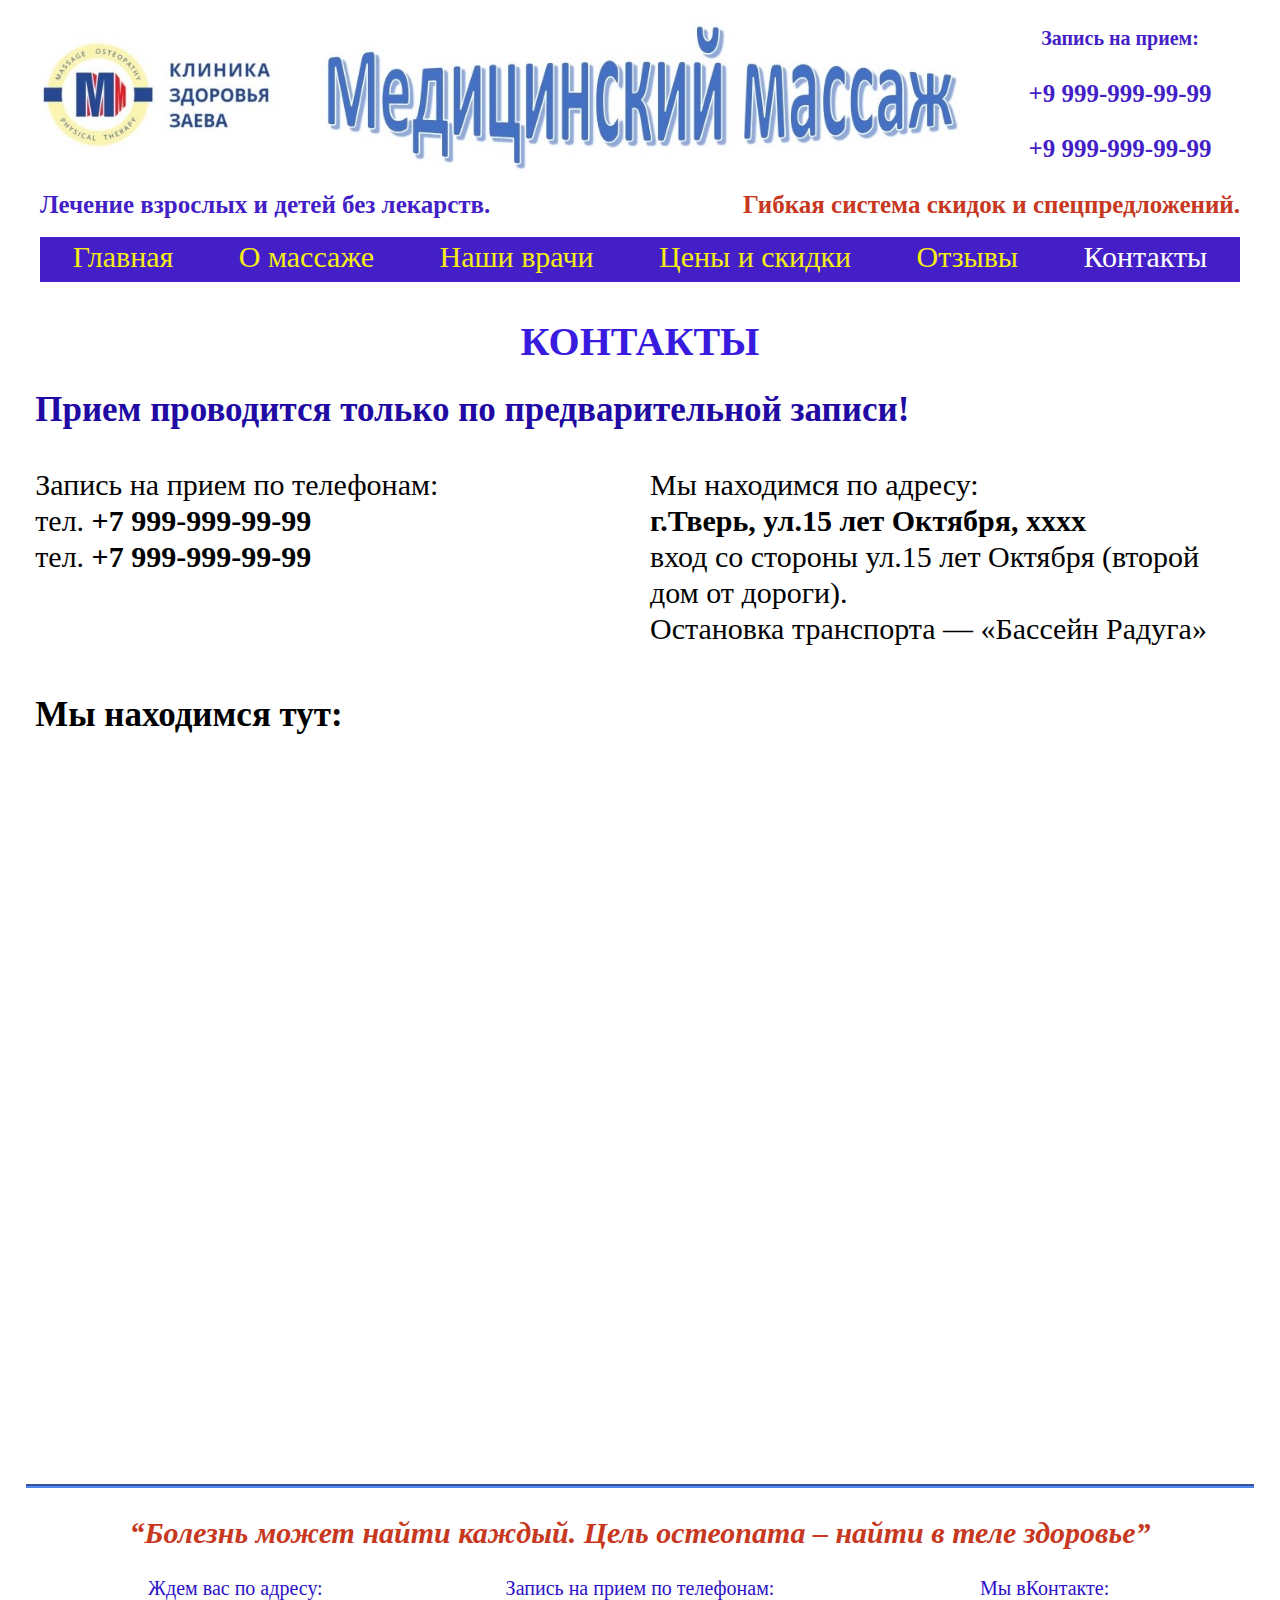
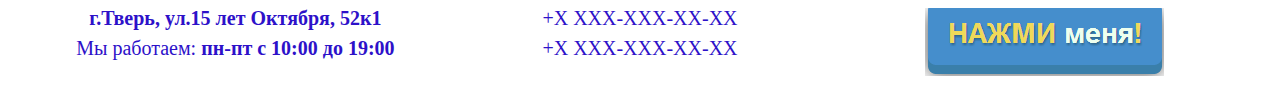
<file: kontakti.html>
<!DOCTYPE html>
<html lang="en">
<head>
	<meta charset="UTF-8">
	<meta name="viewport" content="width=device-width, initial-scale=1.0">
	<title>Клиника здоровья доктора Заева</title>
	<link rel="stylesheet" href="css/style.css">
</head>
<body>
	<div class="wrapper">
		<header class="header">
			<div class="container">
				<div class="header__items">
					<div class="header__item">
						<div class="header__logo">
							<img src="img/header/logo.jpg" alt="logotip">
						</div>
					</div>
						<div class="header__item">
							<div class="header__title">
								<img src="img/header/nazvanie.jpg" alt="Name of clinic">
							</div>
						</div>
						<div class="header__item">
							<div class="header__phones phones">
								<div class="phones__text">Запись на прием:</div>
								<div class="phones__number">+9 999-999-99-99</div>
								<div class="phones__number">+9 999-999-99-99</div>
							</div>
						</div>
					
				</div>
				<div class="header__items-dop">
					<div class="header__item-dop header__item-dop_blue">
						Лечение взрослых и детей без лекарств.
					</div>
					<div class="header__item-dop header__item-dop_red">
						Гибкая система скидок и спецпредложений.
					</div>
				</div>
				<hr class="header__line">
				<nav class="header__menu menu-header">
					<div id="burger" class="menu-header__burger"><span></span></div>
					<ul id="menu" class="menu-header__list">
						<li><a href="index.html" class="menu-header__link">Главная</a></li>
						<li><a href="massaz.html" class="menu-header__link">О массаже</a></li>
						<li><a href="doctor.html" class="menu-header__link">Наши врачи</a></li>
						<li><a href="price.html" class="menu-header__link">Цены и скидки</a></li>
						<li><a href="otzivi.html" class="menu-header__link">Отзывы</a></li>
						<li><a href="kontakti.html" class="menu-header__link menu-header__link_act">Контакты</a></li>
					</ul>
				</nav>
			</div>
		</header>
		<main class="main">
			<div class="container">
				<div class="kontakti">
					<div class="kontakti__title">КОНТАКТЫ</div>
					<div class="kontakti__message">Прием проводится только по предварительной записи!</div>
					<div class="kontakti__items">
						<div class="kontakti__item kontakti-phones">
							<p>Запись на прием по телефонам:</p>
							<p>тел. <span class="font-bold">+7 999-999-99-99</span></p>
							<p>тел. <span class="font-bold">+7 999-999-99-99</span></p>
						</div>
						<div class="kontakti__item kontakti-adres">
							<p>Мы находимся по адресу:</p>
							<p><span class="font-bold">г.Тверь, ул.15 лет Октября, xxxx</span></p>
							<p>вход со стороны ул.15 лет Октября (второй дом от дороги).</p>
							<p>Остановка транспорта — «Бассейн Радуга»</p>
						</div>
					</div>
					<div class="kontakti__map map">
						<div class="map__text">Мы находимся тут:</div>
						<div class="map map">
							<div style="position:relative;overflow:hidden;">
								<iframe
									src="https://yandex.ru/map-widget/v1/?um=constructor%3A12a5b3c8d0a872bf41123f37dc4cad774154f33ecf8f1b3d9ed7a1b509807ba1&amp;source=constructor"
									width="100%" height="677" frameborder="0"></iframe>
							</div>
					</div>
				</div>
			</div>
		</main>
		<footer class="footer">
			<div class="container">
				<div class="footer__title">“Болезнь может найти каждый. Цель остеопата – найти в теле здоровье”</div>
				<div class="footer__items">
					<div class="footer__item adres-footer">
						<div class="adres-footer__text">Ждем вас по адресу:</div>
						<div class="adres-footer__adres">г.Тверь, ул.15 лет Октября, 52к1</div>
						<div class="adres-footer__grafik">Мы работаем: <span class="font-bold">пн-пт с 10:00 до 19:00</span> </div>
					</div>
					<div class="footer__item phones-footer">
						<div class="phones-footer__text">Запись на прием по телефонам:</div>
						<div class="phones-footer__phone">+X XXX-XXX-XX-XX</div>
						<div class="phones-footer__phone">+X XXX-XXX-XX-XX</div>
					</div>
					<div class="footer__item link-footer">
						<div class="link-footer__text">Мы вКонтакте:</div>
						<a href="#" class="link-footer__button" target="_blank"><img src="img/button.png" alt=""></a>
					</div>
				</div>
			</div>
		</footer>
	</div>
	<script src="js/main.js"></script>
</body>
</html>
</file>
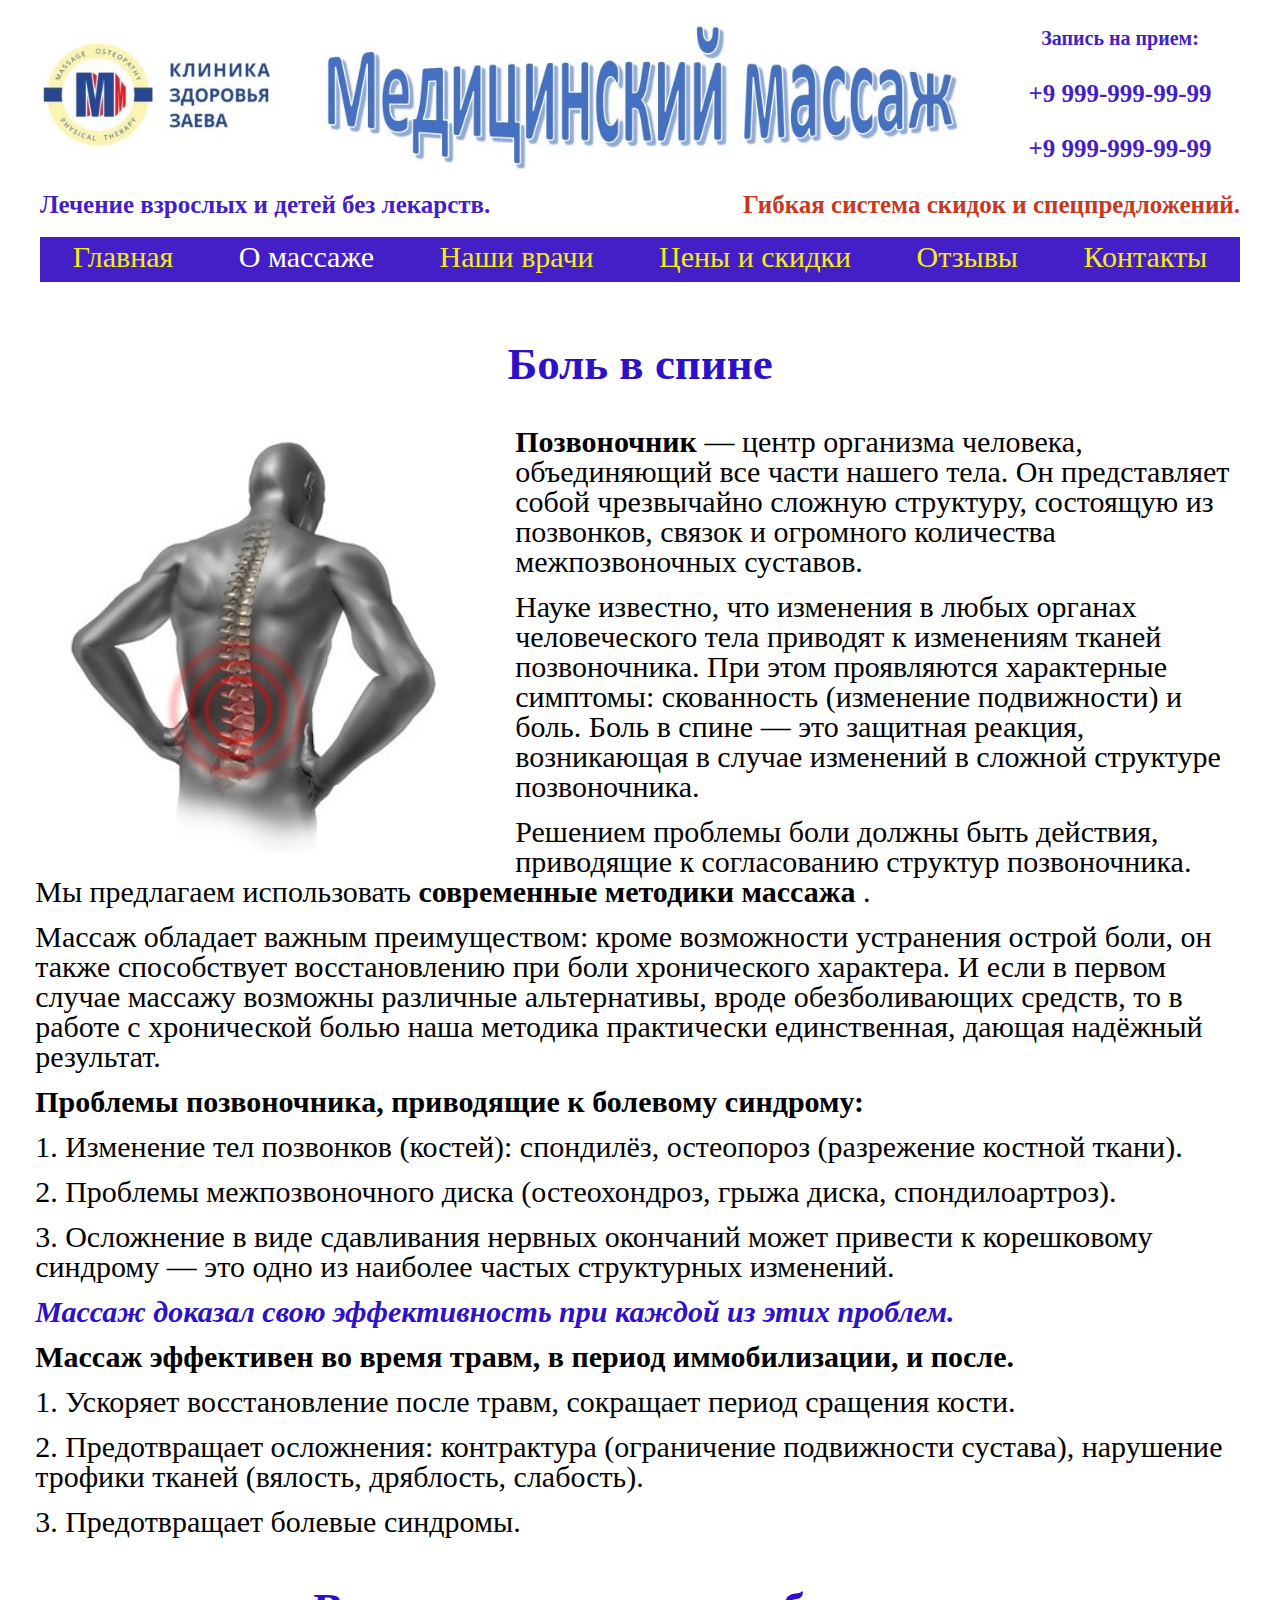
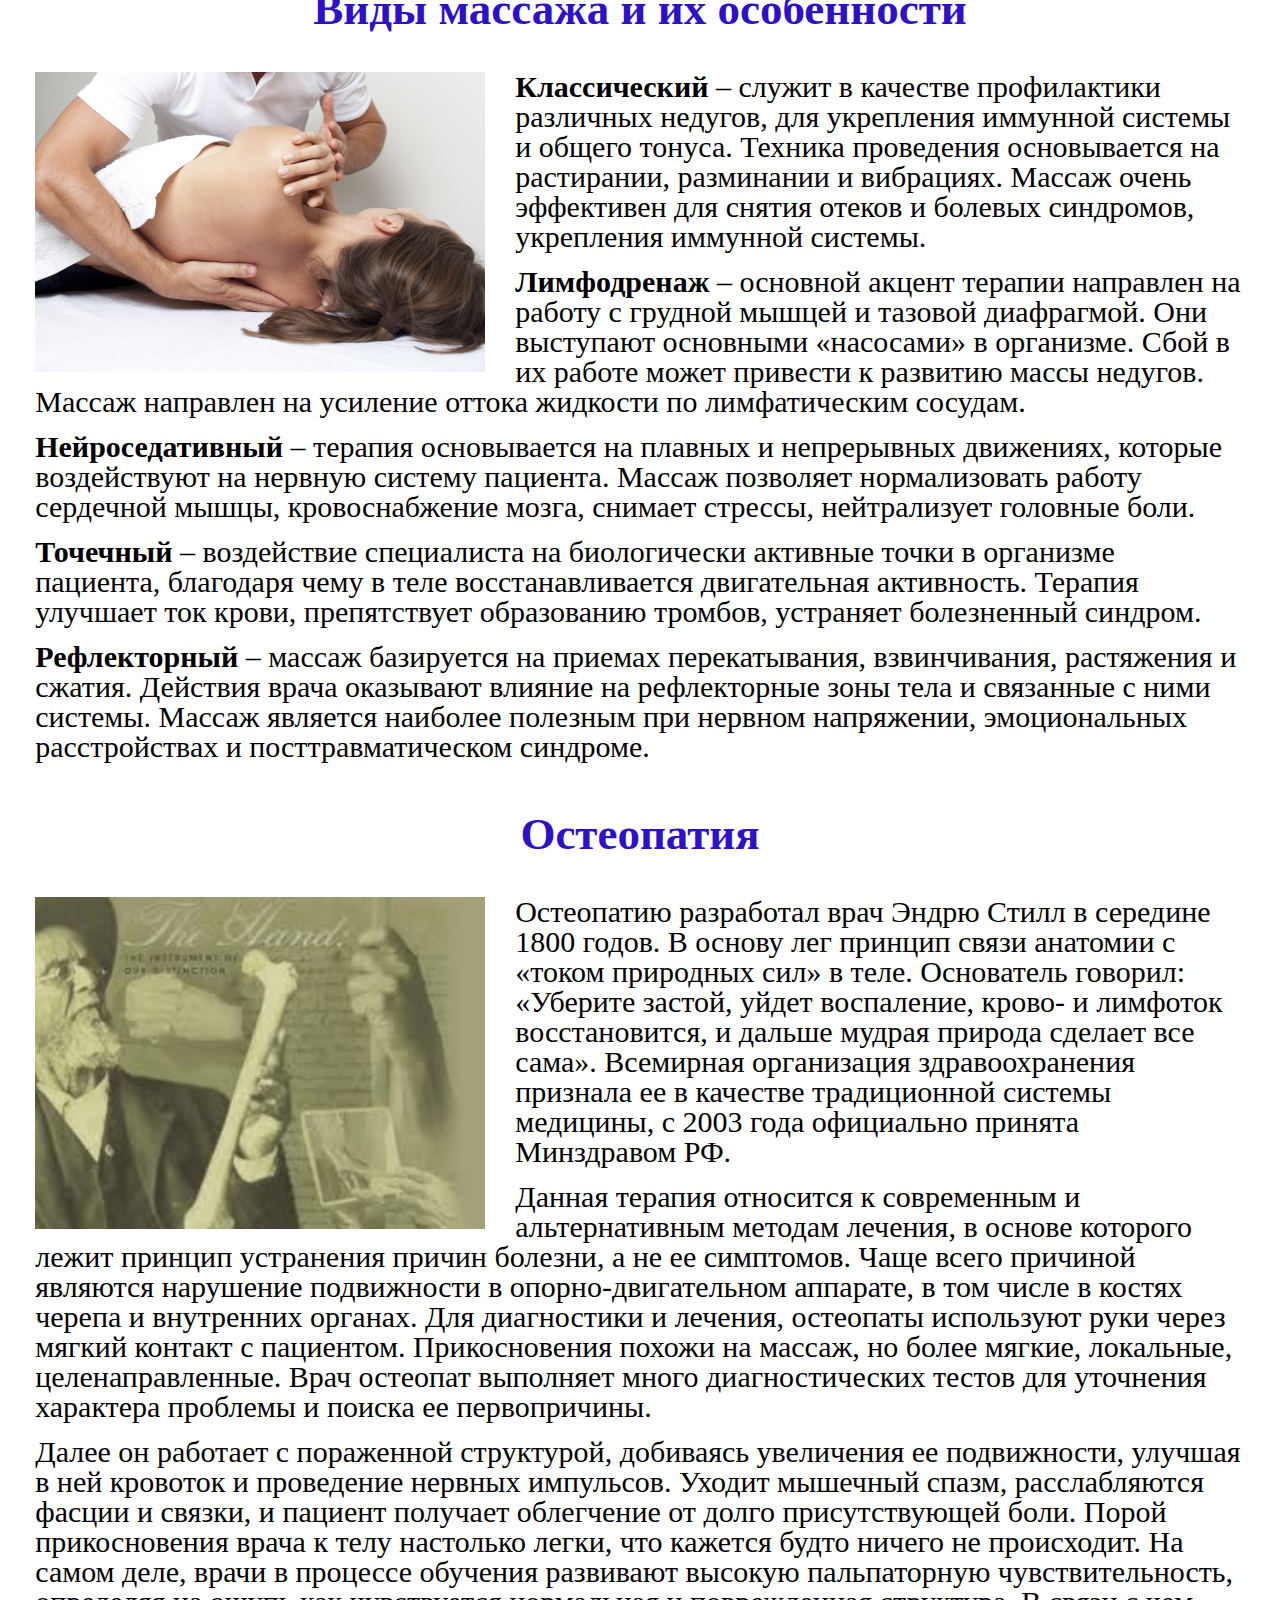
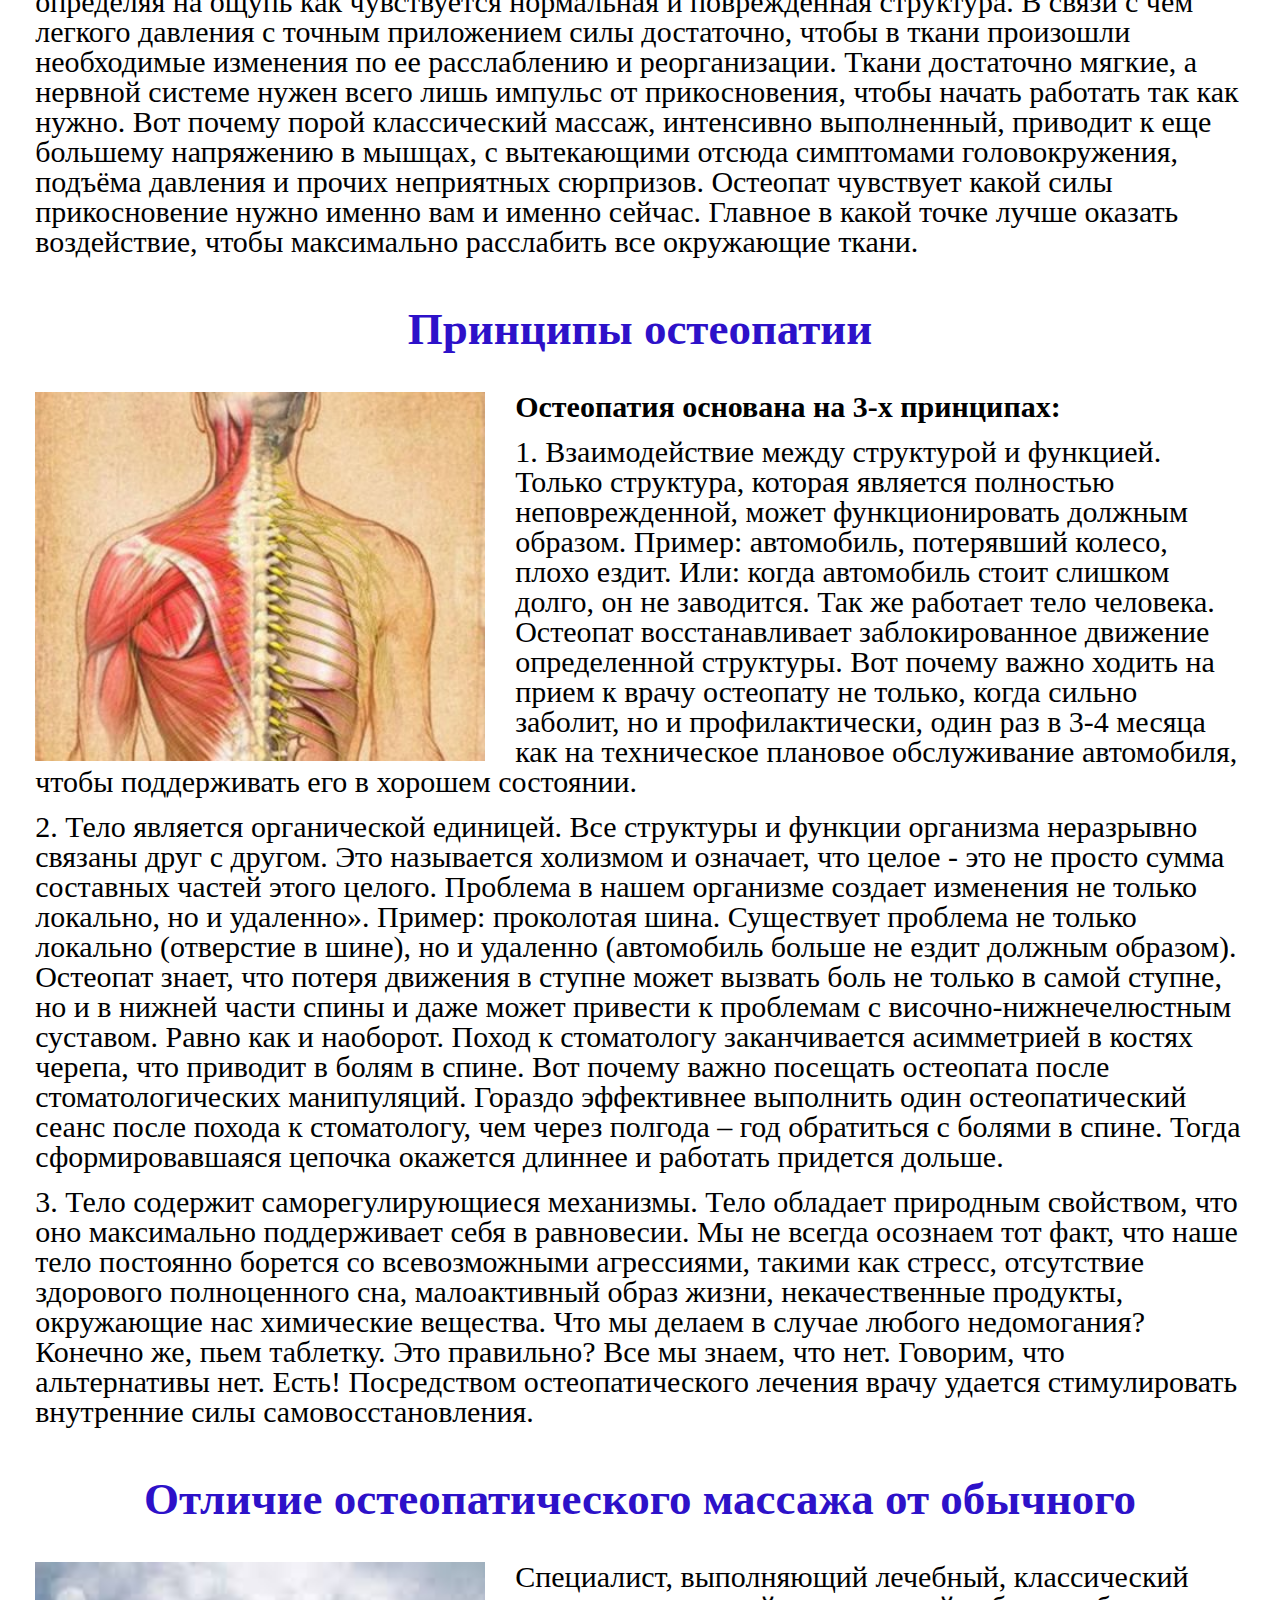
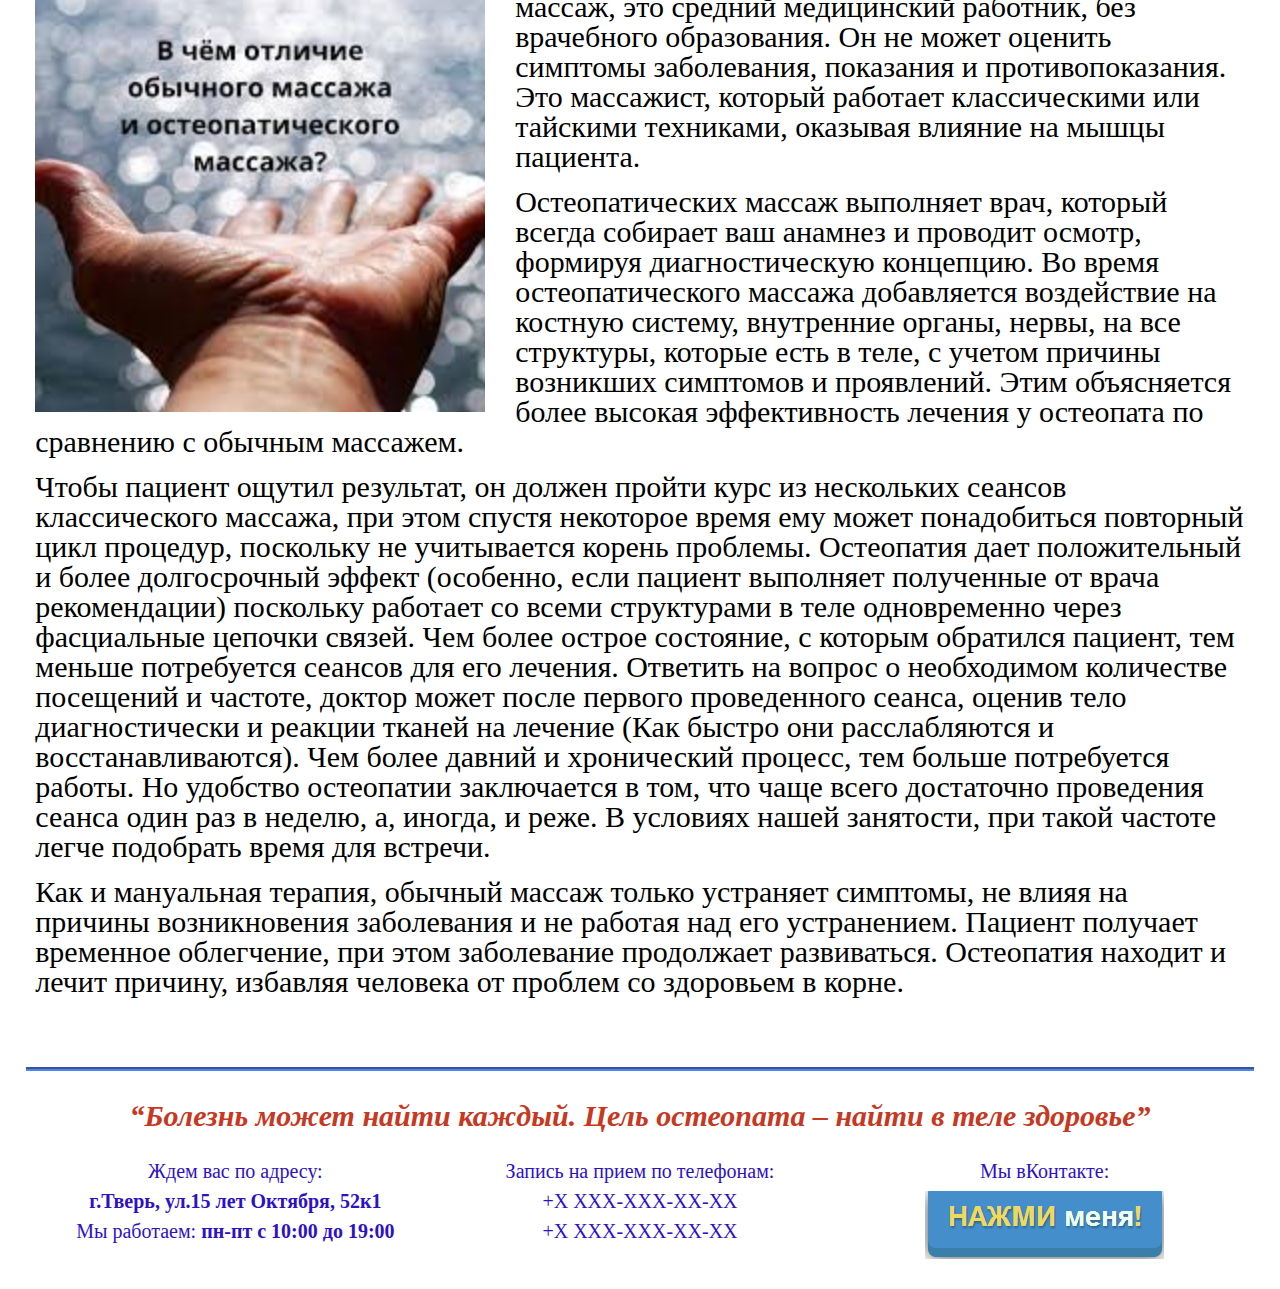
<file: massaz.html>
<!DOCTYPE html>
<html lang="en">
<head>
	<meta charset="UTF-8">
	<meta name="viewport" content="width=device-width, initial-scale=1.0">
	<title>Клиника здоровья доктора Заева</title>
	<link rel="stylesheet" href="css/style.css">
</head>
<body>
	<div class="wrapper">
		<header class="header">
			<div class="container">
				<div class="header__items">
					<div class="header__item">
						<div class="header__logo">
							<img src="img/header/logo.jpg" alt="logotip">
						</div>
					</div>
						<div class="header__item">
							<div class="header__title">
								<img src="img/header/nazvanie.jpg" alt="Name of clinic">
							</div>
						</div>
						<div class="header__item">
							<div class="header__phones phones">
								<div class="phones__text">Запись на прием:</div>
								<div class="phones__number">+9 999-999-99-99</div>
								<div class="phones__number">+9 999-999-99-99</div>
							</div>
						</div>
					
				</div>
				<div class="header__items-dop">
					<div class="header__item-dop header__item-dop_blue">
						Лечение взрослых и детей без лекарств.
					</div>
					<div class="header__item-dop header__item-dop_red">
						Гибкая система скидок и спецпредложений.
					</div>
				</div>
				<hr class="header__line">
				<nav class="header__menu menu-header">
					<div id="burger" class="menu-header__burger"><span></span></div>
					<ul id="menu" class="menu-header__list">
						<li><a href="index.html" class="menu-header__link ">Главная</a></li>
						<li><a href="massaz.html" class="menu-header__link menu-header__link_act">О массаже</a></li>
						<li><a href="doctor.html" class="menu-header__link">Наши врачи</a></li>
						<li><a href="price.html" class="menu-header__link">Цены и скидки</a></li>
						<li><a href="otzivi.html" class="menu-header__link">Отзывы</a></li>
						<li><a href="kontakti.html" class="menu-header__link">Контакты</a></li>
					</ul>
				</nav>
			</div>
		</header>
		<main class="main">
			<div class="container">
				<section class="bol">
					<h2 class="bol__title">Боль в спине</h2>
					<div class="bol__img"><img src="img/massaz/bol.jpg" alt="Боль в спине"></div>
					<div class="bol__text">
						<p><span class="font-bold">Позвоночник</span> — центр организма человека, объединяющий все части нашего тела. Он представляет собой чрезвычайно сложную структуру, состоящую из позвонков, связок и огромного количества межпозвоночных суставов.</p>
						<p>Науке известно, что изменения в любых органах человеческого тела приводят к изменениям тканей позвоночника. При этом проявляются характерные симптомы: скованность (изменение подвижности) и боль. Боль в спине — это защитная реакция, возникающая в случае изменений в сложной структуре позвоночника.</p>
						<p>Решением проблемы боли должны быть действия, приводящие к согласованию структур позвоночника. Мы предлагаем использовать <span class="font-bold">современные методики массажа</span> .</p>						
						<p>Массаж обладает важным преимуществом: кроме возможности устранения острой боли, он также способствует восстановлению при боли хронического характера. И если в первом случае массажу возможны различные альтернативы, вроде обезболивающих средств, то в работе с хронической болью наша методика практически единственная, дающая надёжный результат.</p>						
						<p class="font-bold">Проблемы позвоночника, приводящие к болевому синдрому:</p>						
						<ol>
							<li>Изменение тел позвонков (костей): спондилёз, остеопороз (разрежение костной ткани).</li>
							<li>Проблемы межпозвоночного диска (остеохондроз, грыжа диска, спондилоартроз).</li>
							<li>Осложнение в виде сдавливания нервных окончаний может привести к корешковому синдрому — это одно из наиболее частых структурных изменений.</li>
						</ol>						
						<p class="font-bold font-italic font-blue">Массаж доказал свою эффективность при каждой из этих проблем.</p>
						<p class="font-bold">Массаж эффективен во время травм, в период иммобилизации, и после. </p>						
						<ol>
							<li>Ускоряет восстановление после травм, сокращает период сращения кости.</li>
							<li>Предотвращает осложнения: контрактура (ограничение подвижности сустава), нарушение трофики тканей (вялость, дряблость, слабость).</li>
							<li>Предотвращает болевые синдромы.</li>
						</ol>
					</div>
				</section>
				<section class="bol">
					<h2 class="bol__title">Виды массажа и их особенности</h2>
					<div class="bol__img"><img src="img/massaz/massaz.jpg" alt="Массаж"></div>
					<div class="bol__text">
						<p><span class="font-bold">Классический</span> – служит в качестве профилактики различных недугов, для укрепления иммунной системы и общего тонуса. Техника проведения основывается на растирании, разминании и вибрациях. Массаж очень эффективен для снятия отеков и болевых синдромов, укрепления иммунной системы.</p> 
						<p><span class="font-bold">Лимфодренаж</span> – основной акцент терапии направлен на работу с грудной мышцей и тазовой диафрагмой. Они выступают основными «насосами» в организме. Сбой в их работе может привести к развитию массы недугов. Массаж направлен на усиление оттока жидкости по лимфатическим сосудам.</p>
						<p><span class="font-bold">Нейроседативный</span> – терапия основывается на плавных и непрерывных движениях, которые воздействуют на нервную систему
						пациента. Массаж позволяет нормализовать работу сердечной мышцы, кровоснабжение мозга, снимает стрессы, нейтрализует головные боли.</p>
						<p><span class="font-bold">Точечный</span> – воздействие специалиста на биологически активные точки в организме пациента, благодаря чему в теле восстанавливается двигательная активность. Терапия улучшает ток крови, препятствует образованию тромбов, устраняет болезненный синдром.</p>
						<p><span class="font-bold">Рефлекторный</span> – массаж базируется на приемах перекатывания, взвинчивания, растяжения и сжатия. Действия врача оказывают влияние на рефлекторные зоны тела и связанные с ними системы. Массаж является наиболее полезным при нервном напряжении, эмоциональных расстройствах и посттравматическом синдроме.</p>
				</section>
				<section class="bol">
					<h2 class="bol__title">Остеопатия</h2>
					<div class="bol__img"><img src="img/massaz/istoria.jpg" alt="Остеопатия"></div>
					<div class="bol__text">
						<p>Остеопатию разработал врач Эндрю Стилл в середине 1800 годов. В основу лег принцип связи анатомии с «током природных сил» в теле. Основатель говорил: «Уберите застой, уйдет воспаление, крово- и лимфоток восстановится, и дальше мудрая природа сделает все сама». Всемирная организация здравоохранения признала ее в качестве традиционной системы медицины, с 2003 года официально принята Минздравом РФ.</p>
						<p>Данная терапия относится к современным и альтернативным методам лечения, в основе которого лежит принцип устранения причин болезни, а не ее симптомов. Чаще всего причиной являются нарушение подвижности в опорно-двигательном аппарате, в
						том числе в костях черепа и внутренних органах. Для диагностики и лечения, остеопаты используют руки через мягкий контакт с пациентом. Прикосновения похожи на массаж, но более мягкие, локальные, целенаправленные. Врач остеопат
						выполняет много диагностических тестов для уточнения характера проблемы и поиска ее первопричины.</p>
						<p>Далее он работает с пораженной структурой, добиваясь увеличения ее подвижности, улучшая в ней кровоток и проведение нервных импульсов. Уходит мышечный спазм, расслабляются фасции и связки, и пациент получает облегчение от долго присутствующей боли. Порой прикосновения врача к телу настолько легки, что кажется будто ничего не происходит. На самом деле, врачи в процессе обучения развивают высокую пальпаторную чувствительность, определяя на ощупь как чувствуется нормальная и поврежденная структура. В связи с чем легкого давления с точным приложением силы достаточно, чтобы в ткани произошли необходимые изменения по ее расслаблению и реорганизации. Ткани достаточно мягкие, а нервной системе нужен всего лишь импульс от прикосновения, чтобы начать работать так как нужно. Вот почему порой классический массаж, интенсивно выполненный, приводит к еще большему напряжению в мышцах, с вытекающими отсюда симптомами головокружения,
						подъёма давления и прочих неприятных сюрпризов. Остеопат чувствует какой силы прикосновение нужно именно вам и именно сейчас. Главное в какой точке лучше оказать воздействие, чтобы максимально расслабить все окружающие ткани.</p>
				</section>
				<section class="bol">
					<h2 class="bol__title">Принципы остеопатии</h2>
					<div class="bol__img"><img src="img/massaz/prinzipi.jpg" alt="Мышца и скелет человека"></div>
					<div class="bol__text">
						<p class="font-bold">Остеопатия основана на 3-х принципах:</p>
						<ol>
							<li><span>Взаимодействие между структурой и функцией.</span> Только структура, которая является полностью неповрежденной, может функционировать должным образом. Пример: автомобиль, потерявший колесо, плохо ездит. Или: когда автомобиль стоит слишком долго, он не заводится. Так же работает тело человека. Остеопат восстанавливает заблокированное движение определенной
							структуры. Вот почему важно ходить на прием к врачу остеопату не только, когда сильно заболит, но и профилактически, один раз в 3-4 месяца как на техническое плановое обслуживание автомобиля, чтобы поддерживать его в хорошем состоянии.</li>
							<li><span>Тело является органической единицей.</span> Все структуры и функции организма неразрывно связаны друг с другом. Это называется холизмом и означает, что целое - это не просто сумма составных частей этого целого. Проблема в нашем организме создает изменения не только локально, но и удаленно». Пример: проколотая шина. Существует проблема не только локально (отверстие в шине), но и удаленно (автомобиль больше не ездит должным образом). Остеопат знает, что потеря движения в ступне может вызвать боль не только в самой ступне, но и в нижней части спины и даже может привести к проблемам с височно-нижнечелюстным суставом. Равно как и наоборот. Поход к стоматологу заканчивается асимметрией в костях черепа, что приводит в болям в спине. Вот почему важно посещать остеопата после стоматологических манипуляций. Гораздо эффективнее выполнить один остеопатический сеанс после похода к стоматологу, чем через полгода – год обратиться с болями в спине. Тогда сформировавшаяся цепочка окажется длиннее и работать придется дольше.</li>
							<li><span>Тело содержит саморегулирующиеся механизмы.</span> Тело обладает природным свойством, что оно максимально поддерживает себя в равновесии. Мы не всегда осознаем тот факт, что наше тело постоянно борется со всевозможными агрессиями, такими как стресс, отсутствие здорового полноценного сна, малоактивный образ жизни, некачественные продукты, окружающие нас
							химические вещества. Что мы делаем в случае любого недомогания? Конечно же, пьем таблетку. Это правильно? Все мы знаем, что нет. Говорим, что альтернативы нет. Есть! Посредством остеопатического лечения врачу удается стимулировать внутренние силы самовосстановления.</li>
						</ol>
				</section>
				<section class="bol">
					<h2 class="bol__title">Отличие остеопатического массажа от обычного</h2>
					<div class="bol__img"><img src="img/massaz/otlicie.jpg" alt="Ладонь с надписью над нею"></div>
					<div class="bol__text">
						<p>Специалист, выполняющий лечебный, классический массаж, это средний медицинский работник, без врачебного образования. Он не может оценить симптомы заболевания, показания и противопоказания. Это массажист, который работает классическими или тайскими техниками, оказывая влияние на мышцы пациента.</p>
						<p>Остеопатических массаж выполняет врач, который всегда собирает ваш анамнез и проводит осмотр, формируя диагностическую концепцию. Во время остеопатического массажа добавляется воздействие на костную систему, внутренние органы, нервы, на
						все структуры, которые есть в теле, с учетом причины возникших симптомов и проявлений. Этим объясняется более высокая эффективность лечения у остеопата по сравнению с обычным массажем.</p>
						<p>Чтобы пациент ощутил результат, он должен пройти курс из нескольких сеансов классического массажа, при этом спустя некоторое время ему может понадобиться повторный цикл процедур, поскольку не учитывается корень проблемы. Остеопатия
						дает положительный и более долгосрочный эффект (особенно, если пациент выполняет полученные от врача рекомендации) поскольку работает со всеми структурами в теле одновременно через фасциальные цепочки связей. Чем более острое состояние, с которым обратился пациент, тем меньше потребуется сеансов для его лечения. Ответить на вопрос о необходимом количестве посещений и частоте, доктор может после первого проведенного сеанса, оценив тело диагностически и реакции тканей на лечение (Как быстро они расслабляются и восстанавливаются). Чем более давний и хронический процесс, тем больше потребуется работы. Но удобство остеопатии заключается в том, что чаще всего достаточно проведения сеанса один раз в
						неделю, а, иногда, и реже. В условиях нашей занятости, при такой частоте легче подобрать время для встречи.</p>
						<p>Как и мануальная терапия, обычный массаж только устраняет симптомы, не влияя на причины возникновения заболевания и не работая над его устранением. Пациент получает временное облегчение, при этом заболевание продолжает развиваться.
						Остеопатия находит и лечит причину, избавляя человека от проблем со здоровьем в корне.</p>
				</section>
			</div>
		</main>
		<footer class="footer">
			<div class="container">
				<div class="footer__title">“Болезнь может найти каждый. Цель остеопата – найти в теле здоровье”</div>
				<div class="footer__items">
					<div class="footer__item adres-footer">
						<div class="adres-footer__text">Ждем вас по адресу:</div>
						<div class="adres-footer__adres">г.Тверь, ул.15 лет Октября, 52к1</div>
						<div class="adres-footer__grafik">Мы работаем: <span class="font-bold">пн-пт с 10:00 до 19:00</span> </div>
					</div>
					<div class="footer__item phones-footer">
						<div class="phones-footer__text">Запись на прием по телефонам:</div>
						<div class="phones-footer__phone">+X XXX-XXX-XX-XX</div>
						<div class="phones-footer__phone">+X XXX-XXX-XX-XX</div>
					</div>
					<div class="footer__item link-footer">
						<div class="link-footer__text">Мы вКонтакте:</div>
						<a href="#" class="link-footer__button" target="_blank"><img src="img/button.png" alt=""></a>
					</div>
				</div>
			</div>
		</footer>
	</div>
	<script src="js/main.js"></script>
</body>
</html>
</file>
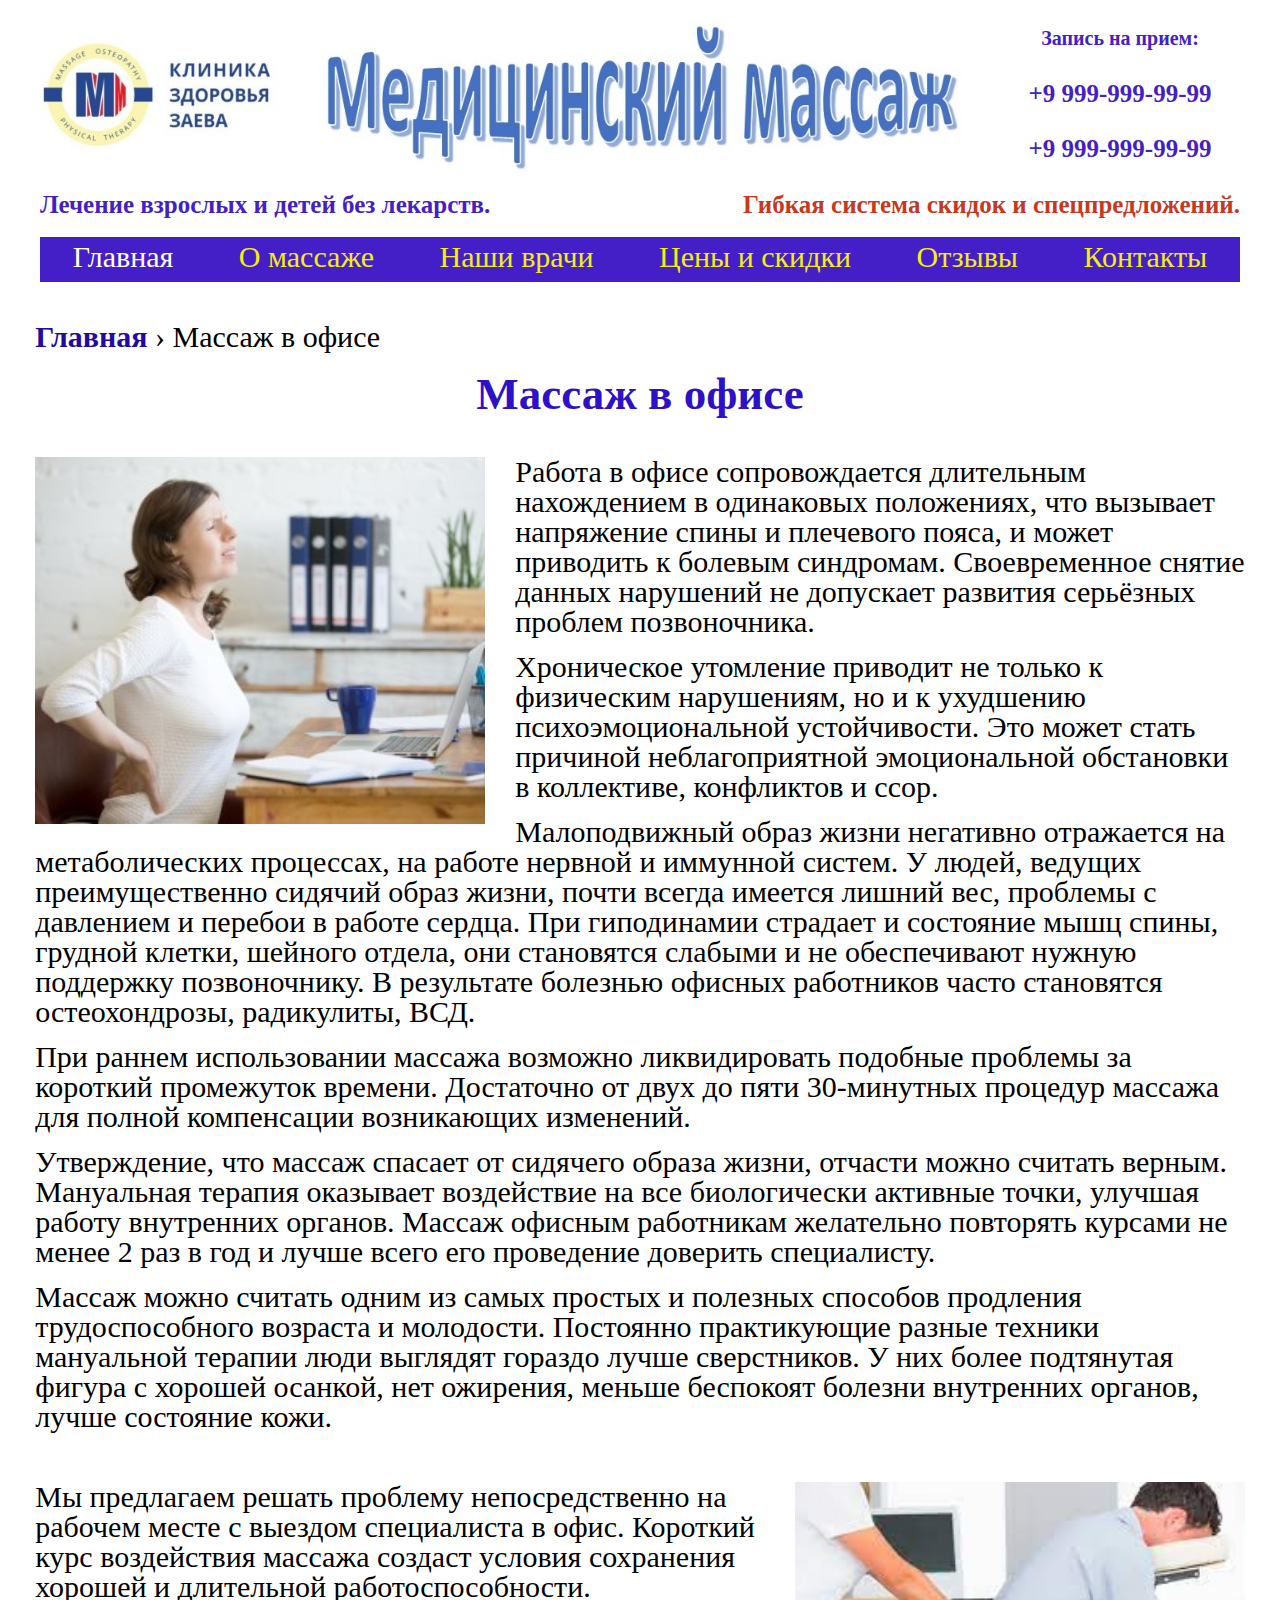
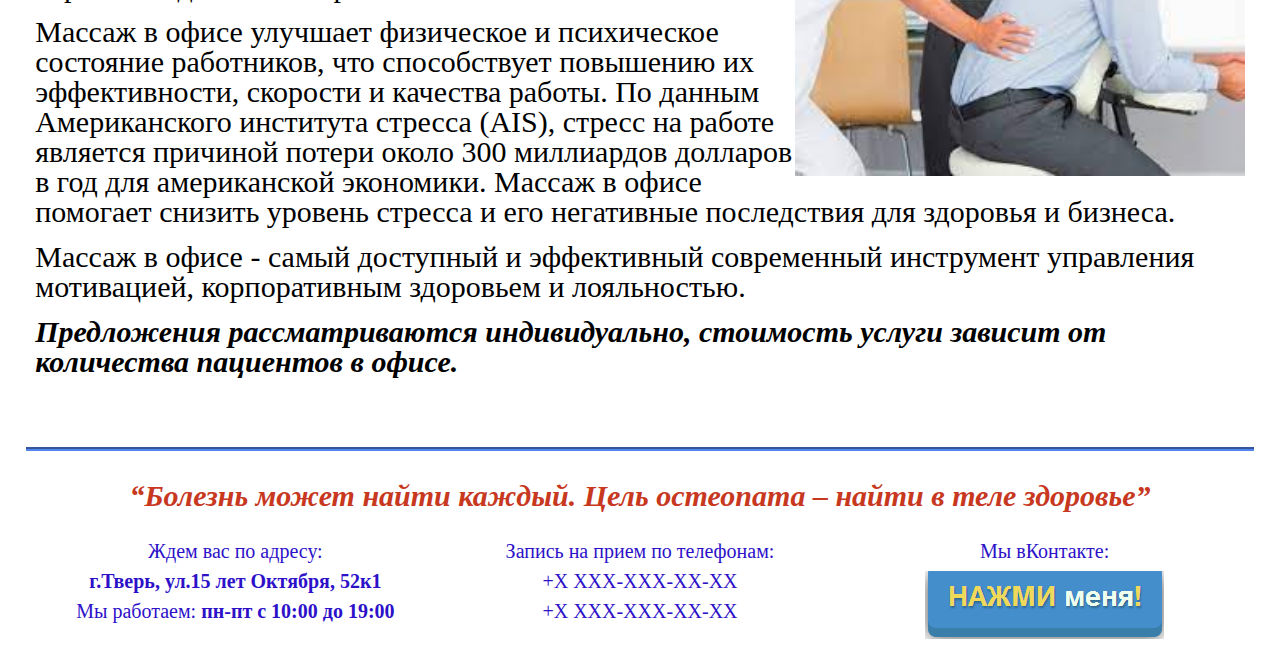
<file: office.html>
<!DOCTYPE html>
<html lang="en">
<head>
	<meta charset="UTF-8">
	<meta name="viewport" content="width=device-width, initial-scale=1.0">
	<title>Клиника здоровья доктора Заева</title>
	<link rel="stylesheet" href="css/style.css">
</head>
<body>
	<div class="wrapper">
		<header class="header">
			<div class="container">
				<div class="header__items">
					<div class="header__item">
						<div class="header__logo">
							<img src="img/header/logo.jpg" alt="logotip">
						</div>
					</div>
						<div class="header__item">
							<div class="header__title">
								<img src="img/header/nazvanie.jpg" alt="Name of clinic">
							</div>
						</div>
						<div class="header__item">
							<div class="header__phones phones">
								<div class="phones__text">Запись на прием:</div>
								<div class="phones__number">+9 999-999-99-99</div>
								<div class="phones__number">+9 999-999-99-99</div>
							</div>
						</div>
					
				</div>
				<div class="header__items-dop">
					<div class="header__item-dop header__item-dop_blue">
						Лечение взрослых и детей без лекарств.
					</div>
					<div class="header__item-dop header__item-dop_red">
						Гибкая система скидок и спецпредложений.
					</div>
				</div>
				<hr class="header__line">
				<nav class="header__menu menu-header">
					<div id="burger" class="menu-header__burger"><span></span></div>
					<ul id="menu" class="menu-header__list">
						<li><a href="index.html" class="menu-header__link menu-header__link_act">Главная</a></li>
						<li><a href="massaz.html" class="menu-header__link ">О массаже</a></li>
						<li><a href="doctor.html" class="menu-header__link">Наши врачи</a></li>
						<li><a href="price.html" class="menu-header__link">Цены и скидки</a></li>
						<li><a href="otzivi.html" class="menu-header__link">Отзывы</a></li>
						<li><a href="kontakti.html" class="menu-header__link">Контакты</a></li>
					</ul>
				</nav>
			</div>
		</header>
		<main class="main">
			<div class="container">
				<p class="kroshki"><a href="index.html">Главная</a> &#8250; Массаж в офисе</p>
				<section class="bol">
					<h2 class="bol__title">Массаж в офисе</h2>
					<div class="bol__img"><img src="img/office/ofice1.jpg" alt="Женщина за рабочим столом держится за больную спину"></div>
					<div class="bol__text">
						<p>Работа в офисе сопровождается длительным нахождением в одинаковых положениях, что вызывает напряжение спины и плечевого
						пояса, и может приводить к болевым синдромам. Своевременное снятие данных нарушений не допускает развития серьёзных
						проблем позвоночника.</p>
						<p>Хроническое утомление приводит не только к физическим нарушениям, но и к ухудшению психоэмоциональной устойчивости. Это
						может стать причиной неблагоприятной эмоциональной обстановки в коллективе, конфликтов и ссор.</p>
						<p>Малоподвижный образ жизни негативно отражается на метаболических процессах, на работе нервной и иммунной систем. У
						людей, ведущих преимущественно сидячий образ жизни, почти всегда имеется лишний вес, проблемы с давлением и перебои в
						работе сердца. При гиподинамии страдает и состояние мышц спины, грудной клетки, шейного отдела, они становятся слабыми и
						не обеспечивают нужную поддержку позвоночнику. В результате болезнью офисных работников часто становятся остеохондрозы,
						радикулиты, ВСД.</p>
						<p>При раннем использовании массажа возможно ликвидировать подобные проблемы за короткий промежуток времени. Достаточно от
						двух до пяти 30-минутных процедур массажа для полной компенсации возникающих изменений.</p>
						<p>Утверждение, что массаж спасает от сидячего образа жизни, отчасти можно считать верным. Мануальная терапия оказывает
						воздействие на все биологически активные точки, улучшая работу внутренних органов. Массаж офисным работникам желательно
						повторять курсами не менее 2 раз в год и лучше всего его проведение доверить специалисту.</p>
						<p>Массаж можно считать одним из самых простых и полезных способов продления трудоспособного возраста и молодости.
						Постоянно практикующие разные техники мануальной терапии люди выглядят гораздо лучше сверстников. У них более подтянутая
						фигура с хорошей осанкой, нет ожирения, меньше беспокоят болезни внутренних органов, лучше состояние кожи.</p>				
					</div>	
				</section>
				<section class="bol">
					<div class="bol__img bol__img_r"><img src="img/office/ofice2.jpg" alt="Массаж мужчины сидя"></div>
					<div class="bol__text">
						<p>Мы предлагаем решать проблему непосредственно на рабочем месте с выездом специалиста в офис. Короткий курс воздействия
						массажа создаст условия сохранения хорошей и длительной работоспособности.</p>
						<p>Массаж в офисе улучшает физическое и психическое состояние работников, что способствует повышению их эффективности,
						скорости и качества работы. По данным Американского института стресса (AIS), стресс на работе является причиной потери
						около 300 миллиардов долларов в год для американской экономики. Массаж в офисе помогает снизить уровень стресса и его
						негативные последствия для здоровья и бизнеса.</p>
						<p>Массаж в офисе - самый доступный и эффективный современный инструмент управления мотивацией, корпоративным здоровьем и
						лояльностью.</p>
						<p class="font-bold font-italic">Предложения рассматриваются индивидуально, стоимость услуги зависит от количества пациентов в офисе.</p>
						
					</div>
				</section>
			</div>
		</main>
		<footer class="footer">
			<div class="container">
				<div class="footer__title">“Болезнь может найти каждый. Цель остеопата – найти в теле здоровье”</div>
				<div class="footer__items">
					<div class="footer__item adres-footer">
						<div class="adres-footer__text">Ждем вас по адресу:</div>
						<div class="adres-footer__adres">г.Тверь, ул.15 лет Октября, 52к1</div>
						<div class="adres-footer__grafik">Мы работаем: <span class="font-bold">пн-пт с 10:00 до 19:00</span> </div>
					</div>
					<div class="footer__item phones-footer">
						<div class="phones-footer__text">Запись на прием по телефонам:</div>
						<div class="phones-footer__phone">+X XXX-XXX-XX-XX</div>
						<div class="phones-footer__phone">+X XXX-XXX-XX-XX</div>
					</div>
					<div class="footer__item link-footer">
						<div class="link-footer__text">Мы вКонтакте:</div>
						<a href="#" class="link-footer__button" target="_blank"><img src="img/button.png" alt=""></a>
					</div>
				</div>
			</div>
		</footer>
	</div>
	<script src="js/main.js"></script>
</body>
</html>
</file>
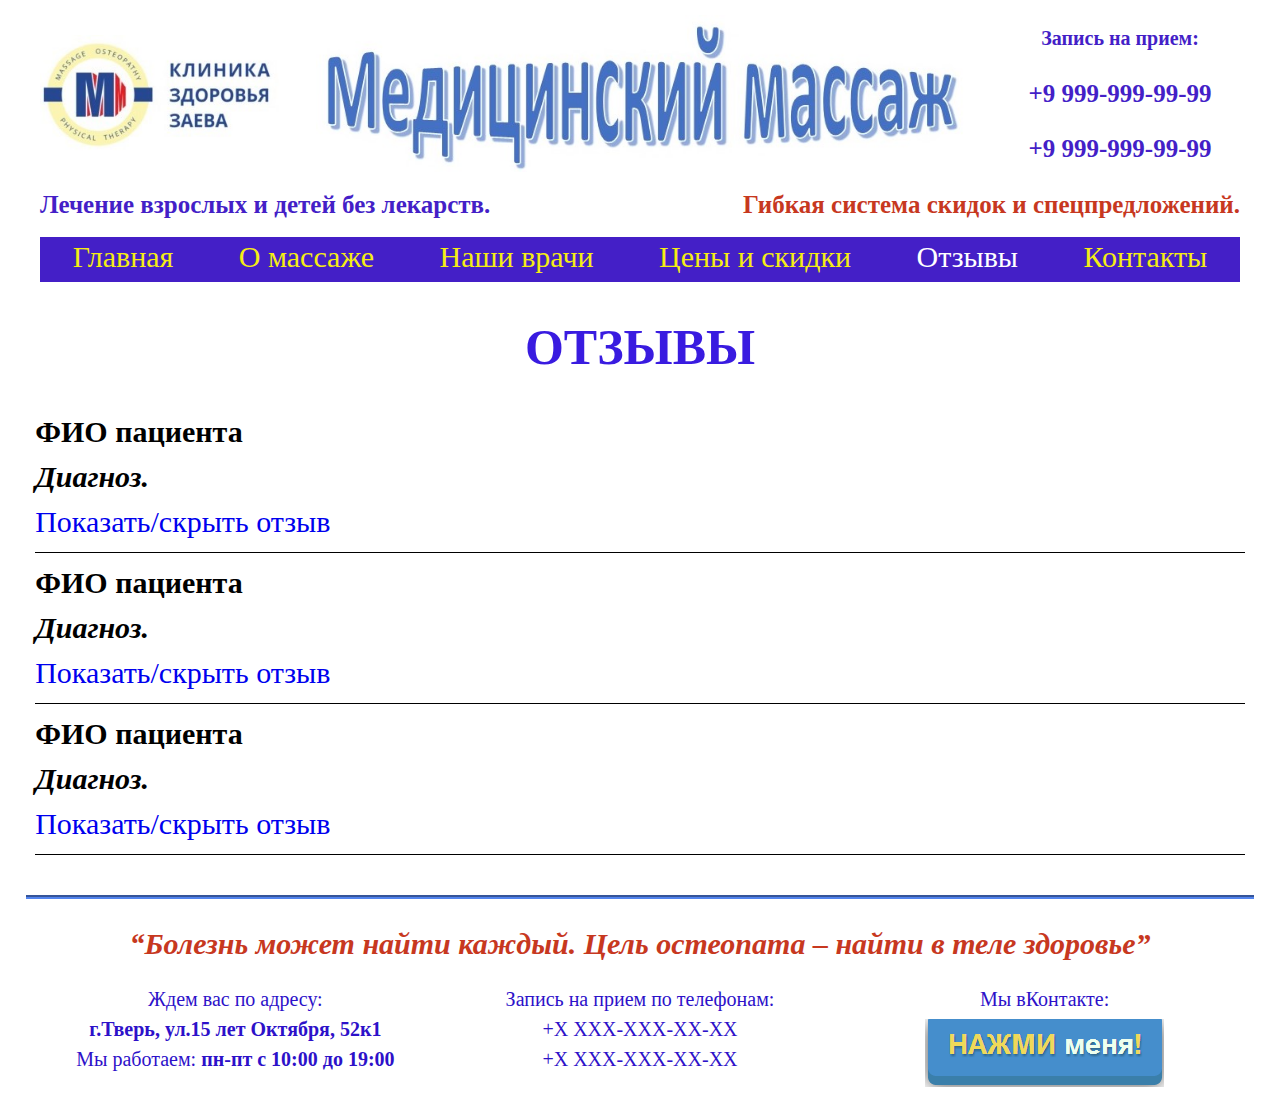
<file: otzivi.html>
<!DOCTYPE html>
<html lang="en">
<head>
	<meta charset="UTF-8">
	<meta name="viewport" content="width=device-width, initial-scale=1.0">
	<title>Клиника здоровья доктора Заева</title>
	<link rel="stylesheet" href="css/style.css">
</head>
<body>
	<div class="wrapper">
		<header class="header">
			<div class="container">
				<div class="header__items">
					<div class="header__item">
						<div class="header__logo">
							<img src="img/header/logo.jpg" alt="logotip">
						</div>
					</div>
						<div class="header__item">
							<div class="header__title">
								<img src="img/header/nazvanie.jpg" alt="Name of clinic">
							</div>
						</div>
						<div class="header__item">
							<div class="header__phones phones">
								<div class="phones__text">Запись на прием:</div>
								<div class="phones__number">+9 999-999-99-99</div>
								<div class="phones__number">+9 999-999-99-99</div>
							</div>
						</div>
					
				</div>
				<div class="header__items-dop">
					<div class="header__item-dop header__item-dop_blue">
						Лечение взрослых и детей без лекарств.
					</div>
					<div class="header__item-dop header__item-dop_red">
						Гибкая система скидок и спецпредложений.
					</div>
				</div>
				<hr class="header__line">
				<nav class="header__menu menu-header">
					<div id="burger" class="menu-header__burger"><span></span></div>
					<ul id="menu" class="menu-header__list">
						<li><a href="index.html" class="menu-header__link">Главная</a></li>
						<li><a href="massaz.html" class="menu-header__link">О массаже</a></li>
						<li><a href="doctor.html" class="menu-header__link">Наши врачи</a></li>
						<li><a href="price.html" class="menu-header__link">Цены и скидки</a></li>
						<li><a href="otzivi.html" class="menu-header__link menu-header__link_act">Отзывы</a></li>
						<li><a href="kontakti.html" class="menu-header__link">Контакты</a></li>
					</ul>
				</nav>
			</div>
		</header>
		<main class="main">
			<div class="container">
				<div class="otzivi">
					<div class="otzivi__title">ОТЗЫВЫ</div>
					<div class="otziv">
						<div class="otziv__fio">ФИО пациента</div>
						<div class="otziv__diagnoz">Диагноз.</div>
						<div id="block" class="otziv__text">Lorem, ipsum dolor sit amet consectetur adipisicing elit. Sint ratione quidem veniam ex! Tempora incidunt ipsam similique eos eum dignissimos error ipsum dolores ut aperiam laboriosam molestiae voluptate impedit adipisci, expedita sint neque magnam porro quidem nostrum deserunt? Quia eos corrupti, sunt error nulla consectetur voluptatem neque nostrum ratione provident sapiente labore debitis animi optio quo officiis beatae deserunt, temporibus enim. Voluptates quibusdam tenetur distinctio quam nobis modi quae recusandae? Saepe illum aliquam numquam sed temporibus a veritatis aut officiis, voluptate iusto neque? Repudiandae fugiat cum nam omnis quo excepturi quae minima, necessitatibus beatae adipisci assumenda perferendis dolore eum facere nesciunt. Incidunt at nemo quibusdam magni facere reiciendis laboriosam ut amet iste voluptate in ullam obcaecati totam cupiditate fugiat minus sapiente labore, a iusto vitae id quod asperiores. Reprehenderit, saepe. Laudantium voluptatem quo earum sunt provident vel totam ratione ut, non mollitia minus nobis perspiciatis atque nostrum perferendis reprehenderit corporis.</div>
						<a href="#" id="btn" class="otziv__button">Показать/скрыть отзыв</a>
					</div>
					<div class="otziv">
						<div class="otziv__fio">ФИО пациента</div>
						<div class="otziv__diagnoz">Диагноз.</div>
						<div id="block" class="otziv__text">Lorem ipsum dolor sit amet consectetur adipisicing elit. Illum voluptas quis at nobis repellat voluptate, omnis nam iure autem nisi error maxime quaerat id maiores? Porro rem quasi sint ipsum? Ex quos amet nemo accusamus consectetur laborum quam ducimus! Sint enim itaque placeat nemo ipsam eum accusamus voluptates quaerat obcaecati laborum, totam, odio, optio similique natus cumque possimus illo est atque odit nulla quos vel nesciunt suscipit. Possimus consequatur officia officiis similique qui mollitia impedit tempora quasi quos. Natus enim maxime blanditiis voluptas explicabo sit. Pariatur explicabo quaerat incidunt molestias et voluptatibus, amet sint enim at? Consequatur quam pariatur nobis enim, dolorem minima, eius tempora asperiores maiores hic necessitatibus provident culpa saepe a cupiditate aperiam. Maxime aliquam velit quo in consequatur corrupti illo impedit libero. Libero aperiam, pariatur facere illum repellendus, nisi quibusdam a illo eligendi, quos omnis. Aperiam iusto dolore maxime provident blanditiis, placeat accusamus porro voluptatum nostrum temporibus obcaecati repudiandae illum, adipisci eos quis quae ipsum, autem sapiente.</div>
						<a href="#" id="btn" class="otziv__button">Показать/скрыть отзыв</a>
					</div>
					<div class="otziv">
						<div class="otziv__fio">ФИО пациента</div>
						<div class="otziv__diagnoz">Диагноз.</div>
						<div id="block" class="otziv__text">Lorem ipsum dolor sit amet consectetur adipisicing elit. Quia sequi dolore quaerat libero, eligendi quasi perspiciatis. Provident repudiandae minus id, animi, fugiat tempore voluptate amet eum doloribus soluta facilis dicta expedita dignissimos earum similique voluptates sed deleniti maiores labore incidunt numquam mollitia. Aut illum itaque autem et velit amet culpa ipsam ipsa deleniti cupiditate eius ab nostrum, magni harum aliquam unde, quidem, error optio id! Illo enim rerum sit eveniet? Odio nam dolor in, excepturi nobis assumenda sunt vitae consequatur, officiis debitis dolorum hic autem, exercitationem voluptatibus pariatur corrupti. At possimus ipsum aspernatur debitis dicta molestiae voluptatibus cupiditate adipisci ex, cum veniam quas dignissimos consequuntur sed incidunt voluptas odio quidem fugit! Dolorem dolores, quod doloremque reprehenderit suscipit quaerat asperiores consequuntur!</div>
						<a href="#" id="btn" class="otziv__button">Показать/скрыть отзыв</a>
					</div>
				</div>
			</div>
		</main>
		<footer class="footer">
			<div class="container">
				<div class="footer__title">“Болезнь может найти каждый. Цель остеопата – найти в теле здоровье”</div>
				<div class="footer__items">
					<div class="footer__item adres-footer">
						<div class="adres-footer__text">Ждем вас по адресу:</div>
						<div class="adres-footer__adres">г.Тверь, ул.15 лет Октября, 52к1</div>
						<div class="adres-footer__grafik">Мы работаем: <span class="font-bold">пн-пт с 10:00 до 19:00</span> </div>
					</div>
					<div class="footer__item phones-footer">
						<div class="phones-footer__text">Запись на прием по телефонам:</div>
						<div class="phones-footer__phone">+X XXX-XXX-XX-XX</div>
						<div class="phones-footer__phone">+X XXX-XXX-XX-XX</div>
					</div>
					<div class="footer__item link-footer">
						<div class="link-footer__text">Мы вКонтакте:</div>
						<a href="#" class="link-footer__button" target="_blank"><img src="img/button.png" alt=""></a>
					</div>
				</div>
			</div>
		</footer>
	</div>
	<script src="js/main.js"></script>
</body>
</html>
</file>
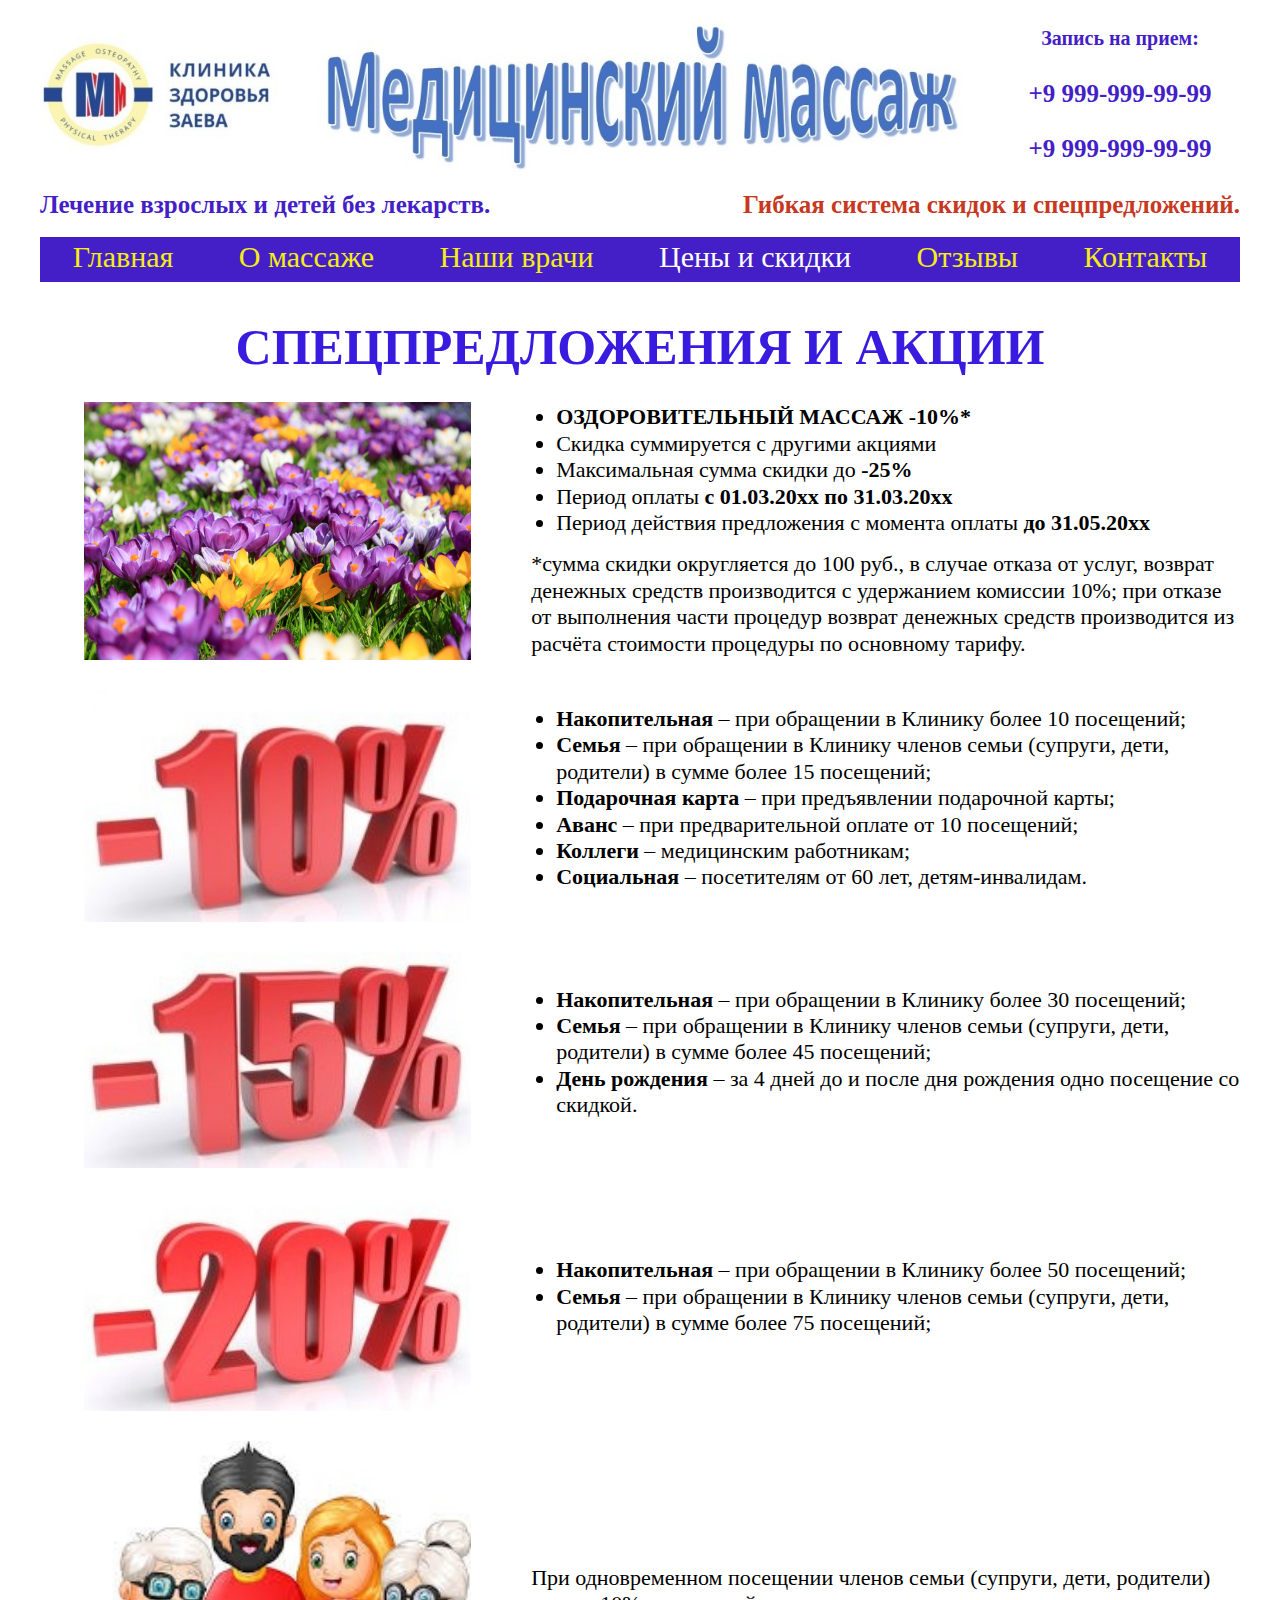
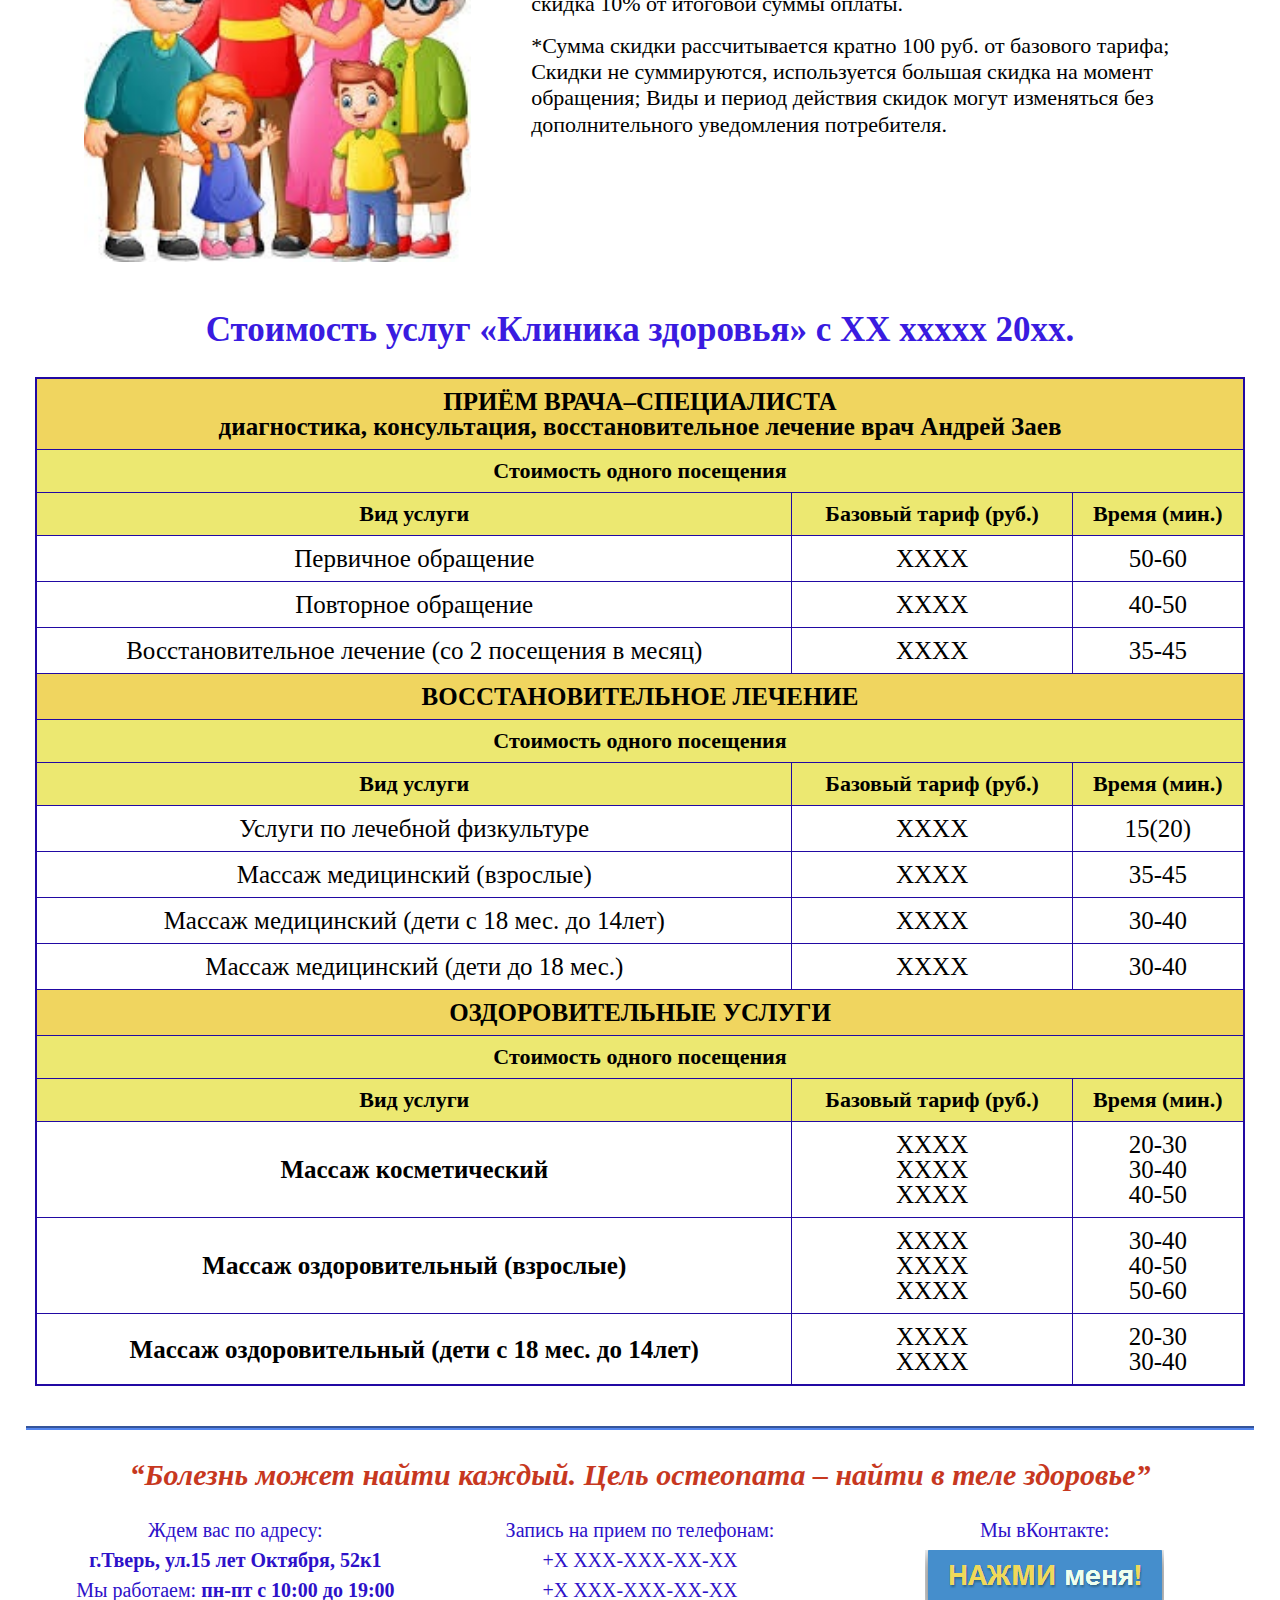
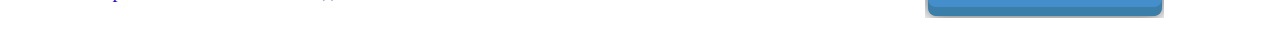
<file: price.html>
<!DOCTYPE html>
<html lang="en">
<head>
	<meta charset="UTF-8">
	<meta name="viewport" content="width=device-width, initial-scale=1.0">
	<title>Клиника здоровья доктора Заева</title>
	<link rel="stylesheet" href="css/style.css">
</head>
<body>
	<div class="wrapper">
		<header class="header">
			<div class="container">
				<div class="header__items">
					<div class="header__item">
						<div class="header__logo">
							<img src="img/header/logo.jpg" alt="logotip">
						</div>
					</div>
						<div class="header__item">
							<div class="header__title">
								<img src="img/header/nazvanie.jpg" alt="Name of clinic">
							</div>
						</div>
						<div class="header__item">
							<div class="header__phones phones">
								<div class="phones__text">Запись на прием:</div>
								<div class="phones__number">+9 999-999-99-99</div>
								<div class="phones__number">+9 999-999-99-99</div>
							</div>
						</div>
					
				</div>
				<div class="header__items-dop">
					<div class="header__item-dop header__item-dop_blue">
						Лечение взрослых и детей без лекарств.
					</div>
					<div class="header__item-dop header__item-dop_red">
						Гибкая система скидок и спецпредложений.
					</div>
				</div>
				<hr class="header__line">
				<nav class="header__menu menu-header">
					<div id="burger" class="menu-header__burger"><span></span></div>
					<ul id="menu" class="menu-header__list">
						<li><a href="index.html" class="menu-header__link">Главная</a></li>
						<li><a href="massaz.html" class="menu-header__link">О массаже</a></li>
						<li><a href="doctor.html" class="menu-header__link">Наши врачи</a></li>
						<li><a href="price.html" class="menu-header__link menu-header__link_act">Цены и скидки</a></li>
						<li><a href="otzivi.html" class="menu-header__link">Отзывы</a></li>
						<li><a href="kontakti.html" class="menu-header__link">Контакты</a></li>
					</ul>
				</nav>
			</div>
		</header>
		<main class="main">
			<div class="container">
				<div class="price">
					<div class="price__skidki">
						<h2 class="price__title">СПЕЦПРЕДЛОЖЕНИЯ И АКЦИИ</h2>
						<div class="price__items">
							<div class="price__item price-img"><img src="img/price/skidka_mart.jpeg" alt=""></div>
							<div class="price__item item-text">
								<ul>
									<li class="font-bold">ОЗДОРОВИТЕЛЬНЫЙ МАССАЖ -10%*</li>
									<li>Скидка суммируется с другими акциями</li>
									<li>Максимальная сумма скидки до <span class="font-bold">-25%</span></li>
									<li>Период оплаты <span class="font-bold">с 01.03.20xx по 31.03.20xx</span></li>
									<li>Период действия предложения с момента оплаты <span class="font-bold">до 31.05.20xx</span></li>
								</ul>
								<p>*сумма скидки округляется до 100 руб., в случае отказа от услуг, возврат денежных средств производится с удержанием комиссии 10%; при отказе от выполнения части процедур возврат денежных
								средств производится из расчёта стоимости процедуры по основному тарифу.</p>
							</div>
						</div>
						<div class="price__items">
							<div class="price__item price-img"><img src="img/price/skidka10.jpg" alt=""></div>
							<div class="price__item item-text">
								<ul>
									<li><span class="font-bold">Накопительная</span> – при обращении в Клинику более 10 посещений;</li>
									<li><span class="font-bold">Семья</span> – при обращении в Клинику членов семьи (супруги, дети, родители) в сумме более 15 посещений;</li>
									<li><span class="font-bold">Подарочная карта</span> – при предъявлении подарочной карты;</li>
									<li><span class="font-bold">Аванс</span> – при предварительной оплате от 10 посещений;</li>
									<li><span class="font-bold">Коллеги</span> – медицинским работникам;</li>
									<li><span class="font-bold">Социальная</span> – посетителям от 60 лет, детям-инвалидам.</li>
								</ul>
							</div>
						</div>
						<div class="price__items">
							<div class="price__item price-img"><img src="img/price/skidka15.jpg" alt=""></div>
							<div class="price__item item-text">
								<ul>
									<li><span class="font-bold">Накопительная</span> – при обращении в Клинику более 30 посещений;</li>
									<li><span class="font-bold">Семья</span> – при обращении в Клинику членов семьи (супруги, дети, родители) в сумме более 45 посещений;</li>
									<li><span class="font-bold">День рождения</span> – за 4 дней до и после дня рождения одно посещение со скидкой.</li>
								</ul>
							</div>
						</div>
						<div class="price__items">
							<div class="price__item price-img"><img src="img/price/skidka20.jpg" alt=""></div>
							<div class="price__item item-text">
								<ul>
									<li><span class="font-bold">Накопительная</span> – при обращении в Клинику более 50 посещений;</li>
									<li><span class="font-bold">Семья</span> – при обращении в Клинику членов семьи (супруги, дети, родители) в сумме более 75 посещений;</li>
								</ul>
							</div>
						</div>
						<div class="price__items">
							<div class="price__item price-img"><img src="img/price/skidka_fam.jpg" alt="Семья"></div>
							<div class="price__item item-text">
								<p>При одновременном посещении членов семьи (супруги, дети, родители) скидка 10% от итоговой суммы оплаты.</p>
								<p>*Сумма скидки рассчитывается кратно 100 руб. от базового тарифа; Скидки не суммируются, используется большая скидка на момент обращения; Виды и период действия скидок могут изменяться без дополнительного уведомления потребителя.</p>
							</div>
						</div>
					</div>
					<div class="price__price price-table">
						<h2 class="price-table__title">Стоимость услуг «Клиника здоровья» с XX xxxxx 20xx.</h2>
						<table class="price-table__table table-price">
							<tr class="table-price__title">
								<th colspan="3">ПРИЁМ ВРАЧА–СПЕЦИАЛИСТА <br> диагностика, консультация, восстановительное лечение
									врач Андрей Заев</th>
							</tr>
							<tr class="table-price__subtitle">
								<th colspan="3">Стоимость одного посещения</th>
							</tr>
							<tr class="table-price__subtitle">
								<th>Вид услуги</th>
								<th>Базовый тариф (руб.)</th>
								<th>Время (мин.)</th>
							</tr>
							<tr>
								<td>Первичное обращение</td>
								<td>XXXX</td>
								<td>50-60</td>
							</tr>
							<tr>
								<td>Повторное обращение</td>
								<td>XXXX</td>
								<td>40-50</td>
							</tr>
							<tr>
								<td>Восстановительное лечение (со 2 посещения в месяц)</td>
								<td>XXXX</td>
								<td>35-45</td>
							</tr>

							<tr class="table-price__title">
								<th colspan="3">ВОССТАНОВИТЕЛЬНОЕ ЛЕЧЕНИЕ</th>
							</tr>
							<tr class="table-price__subtitle">
								<th colspan="3">Стоимость одного посещения</th>
							</tr>
							<tr class="table-price__subtitle">
								<th>Вид услуги</th>
								<th>Базовый тариф (руб.)</th>
								<th>Время (мин.)</th>
							</tr>
							<tr>
								<td>Услуги по лечебной физкультуре</td>
								<td>XXXX</td>
								<td>15(20)</td>
							</tr>
							<tr>
								<td>Массаж медицинский (взрослые)</td>
								<td>XXXX</td>
								<td>35-45</td>
							</tr>
							<tr>
								<td>Массаж медицинский (дети с 18 мес. до 14лет)</td>
								<td>XXXX</td>
								<td>30-40</td>
							</tr>
							<tr>
								<td>Массаж медицинский (дети до 18 мес.)</td>
								<td>XXXX</td>
								<td>30-40</td>
							</tr>

							<tr class="table-price__title">
								<th colspan="3">ОЗДОРОВИТЕЛЬНЫЕ УСЛУГИ</th>
							</tr>
							<tr class="table-price__subtitle">
								<th colspan="3">Стоимость одного посещения</th>
							</tr>
							<tr class="table-price__subtitle">
								<th>Вид услуги</th>
								<th>Базовый тариф (руб.)</th>
								<th>Время (мин.)</th>
							</tr>
							<tr>
								<td>
									<p class="font-bold">Массаж косметический</p>									
								</td>
								<td>
									<p></p>
									<p>XXXX</p>
									<p>XXXX</p>
									<p>XXXX</p>
								</td>
								<td>
									<p></p>
									<p>20-30</p>
									<p>30-40</p>
									<p>40-50</p>
								</td>
							</tr>
							
							<tr>
								<td>
									<p class="font-bold">Массаж оздоровительный (взрослые)</p>
									<p></p>
									<p></p>
									<p></p>
								</td>
								<td>
									<p></p>
									<p>XXXX</p>
									<p>XXXX</p>
									<p>XXXX</p>
								</td>
								<td>
									<p></p>
									<p>30-40</p>
									<p>40-50</p>
									<p>50-60</p>
								</td>
							</tr>
							
							<tr>
								<td>
									<p class="font-bold">Массаж оздоровительный (дети с 18 мес. до 14лет)</p>
									<p></p>
									<p></p>
								</td>
								<td>
									<p></p>
									<p>XXXX</p>
									<p>XXXX</p>
								</td>
								<td>
									<p></p>
									<p>20-30</p>
									<p>30-40</p>
								</td>
							</tr>
						</table>
					</div>
				</div>
			</div>
		</main>
		<footer class="footer">
			<div class="container">
				<div class="footer__title">“Болезнь может найти каждый. Цель остеопата – найти в теле здоровье”</div>
				<div class="footer__items">
					<div class="footer__item adres-footer">
						<div class="adres-footer__text">Ждем вас по адресу:</div>
						<div class="adres-footer__adres">г.Тверь, ул.15 лет Октября, 52к1</div>
						<div class="adres-footer__grafik">Мы работаем: <span class="font-bold">пн-пт с 10:00 до 19:00</span> </div>
					</div>
					<div class="footer__item phones-footer">
						<div class="phones-footer__text">Запись на прием по телефонам:</div>
						<div class="phones-footer__phone">+X XXX-XXX-XX-XX</div>
						<div class="phones-footer__phone">+X XXX-XXX-XX-XX</div>
					</div>
					<div class="footer__item link-footer">
						<div class="link-footer__text">Мы вКонтакте:</div>
						<a href="#" class="link-footer__button" target="_blank"><img src="img/button.png" alt=""></a>
					</div>
				</div>
			</div>
		</footer>
	</div>
	<script src="js/main.js"></script>
</body>
</html>
</file>
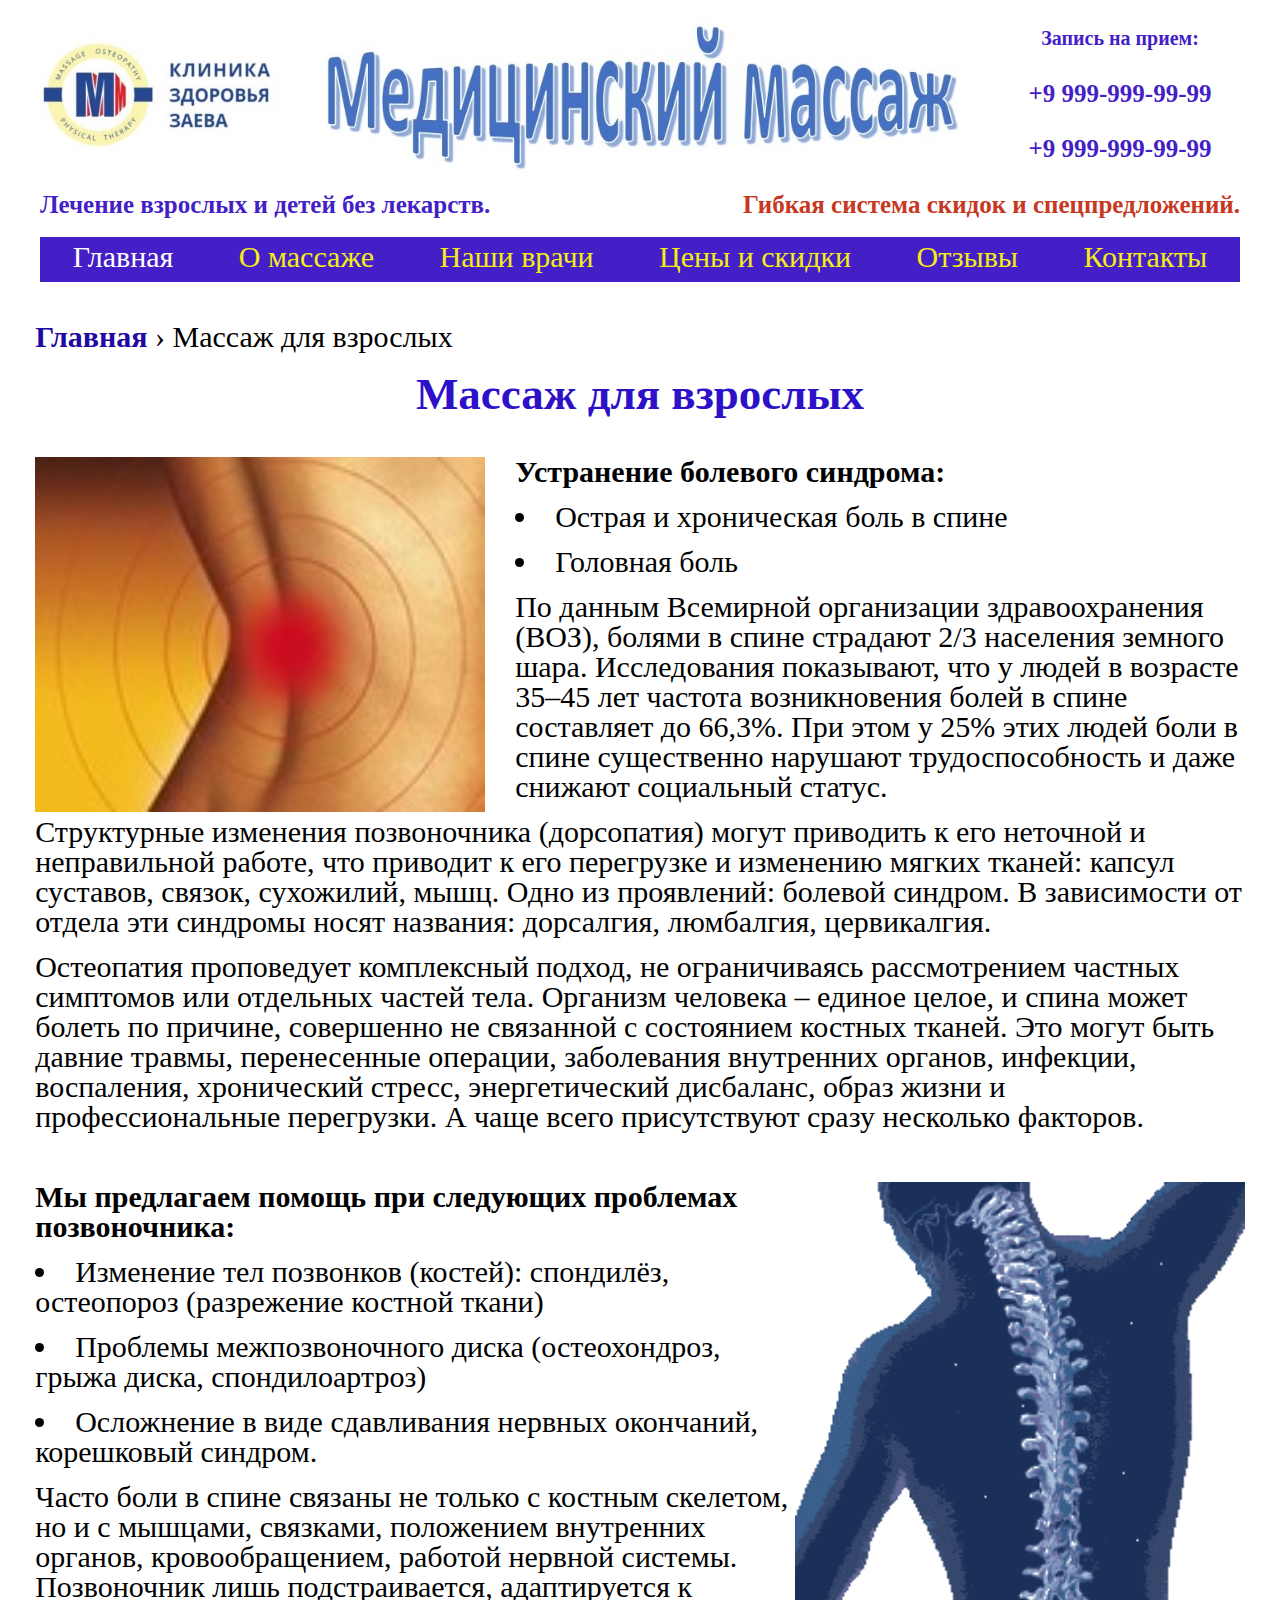
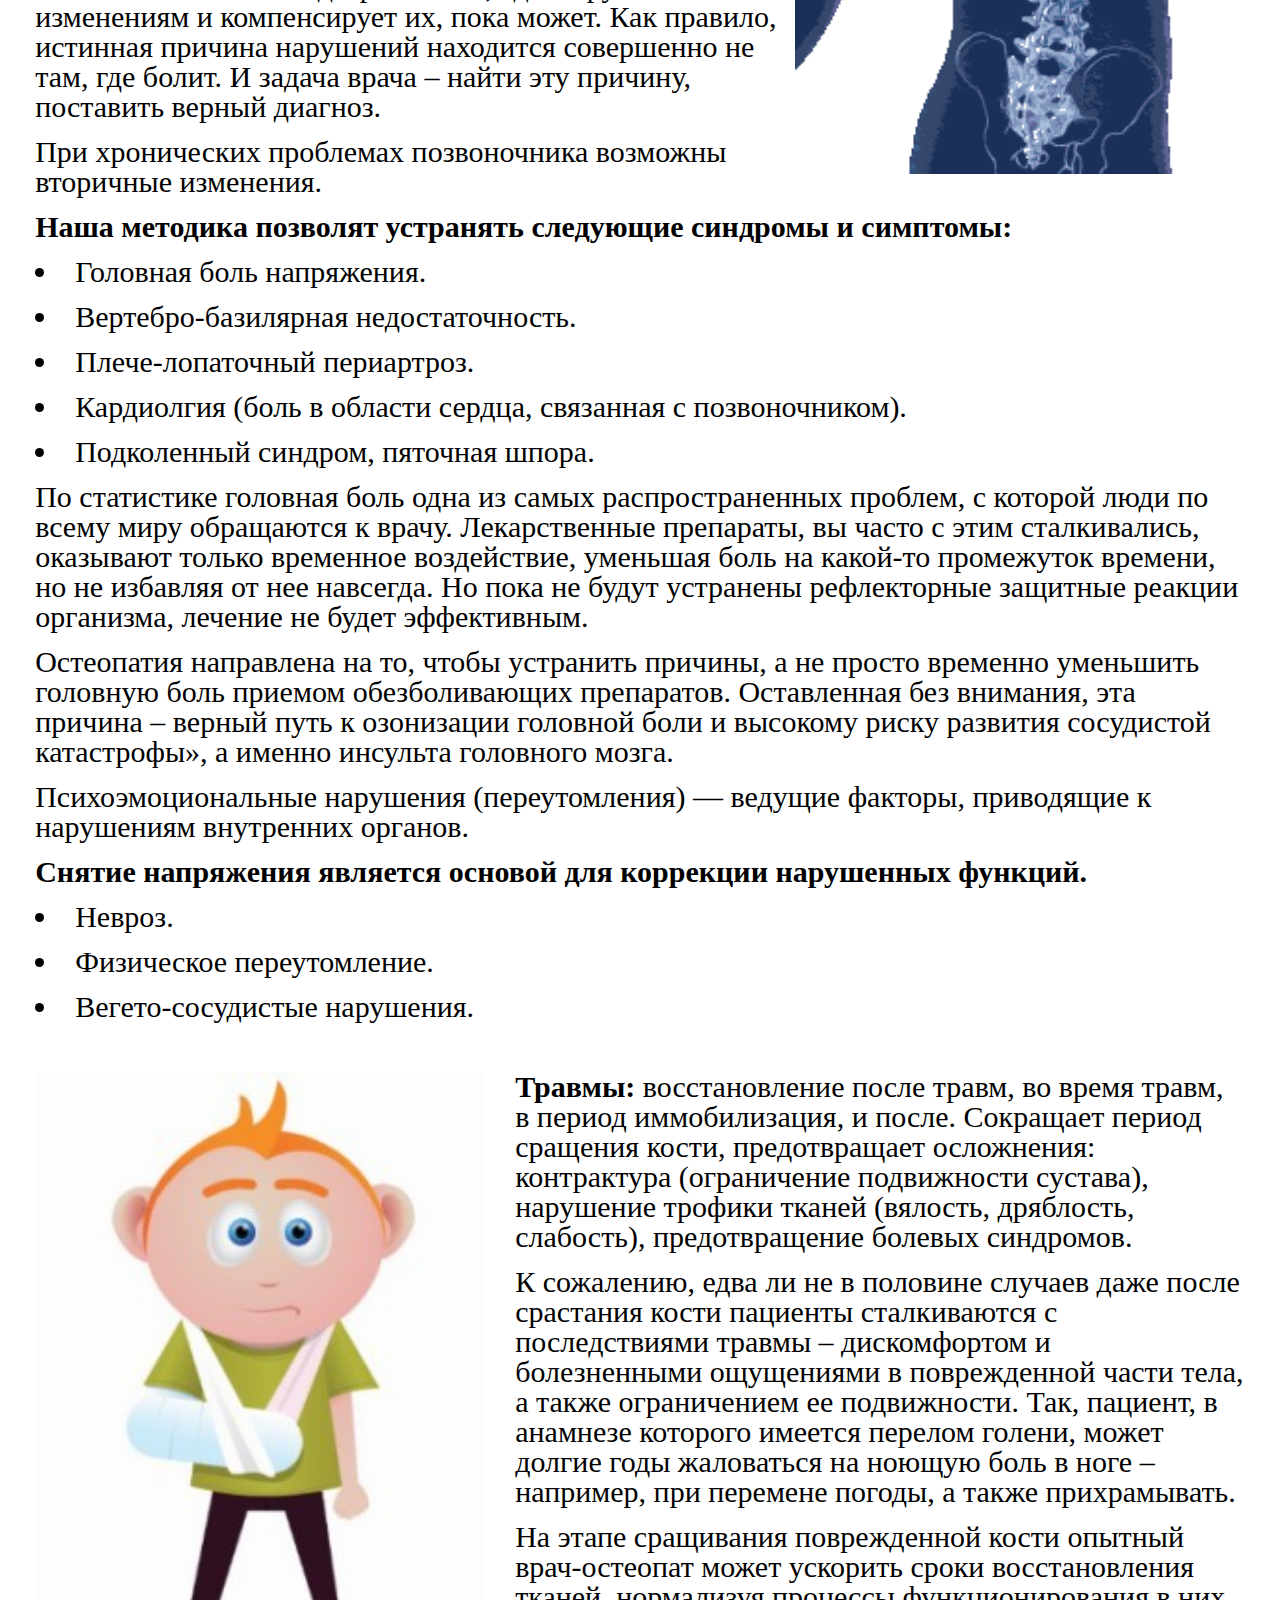
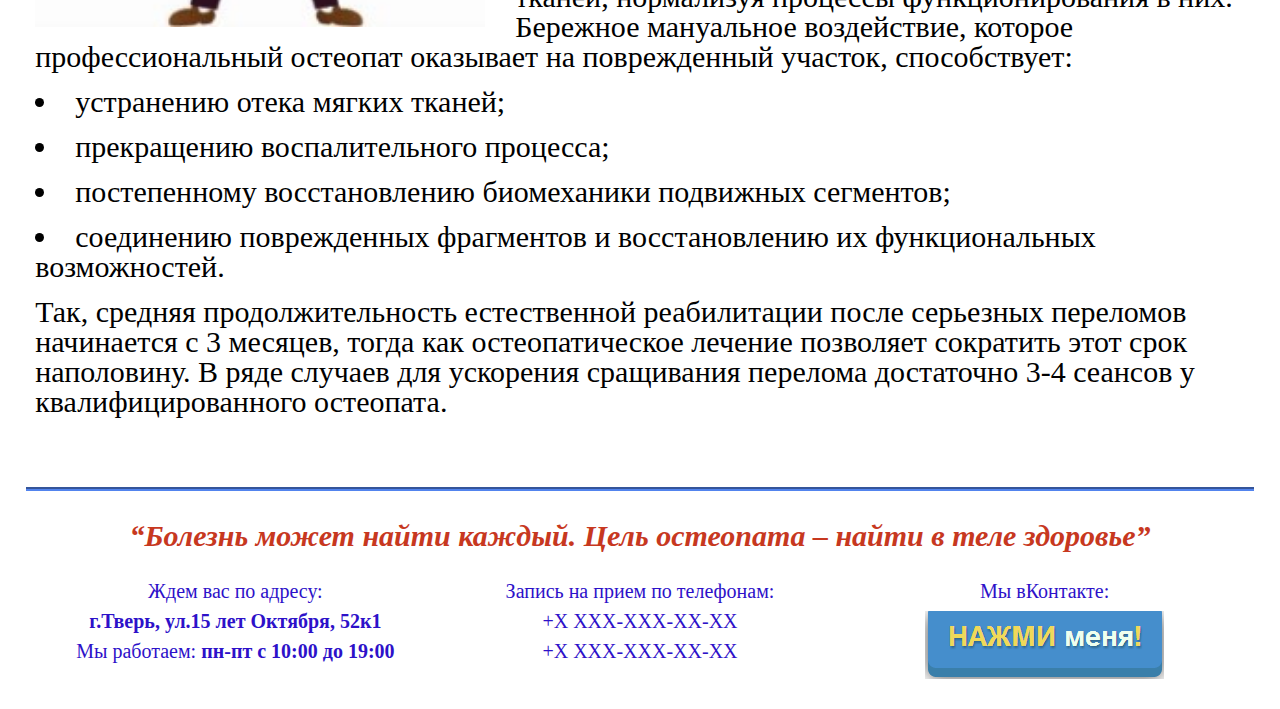
<file: vzroslye.html>
<!DOCTYPE html>
<html lang="en">
<head>
	<meta charset="UTF-8">
	<meta name="viewport" content="width=device-width, initial-scale=1.0">
	<title>Клиника здоровья доктора Заева</title>
	<link rel="stylesheet" href="css/style.css">
</head>
<body>
	<div class="wrapper">
		<header class="header">
			<div class="container">
				<div class="header__items">
					<div class="header__item">
						<div class="header__logo">
							<img src="img/header/logo.jpg" alt="logotip">
						</div>
					</div>
						<div class="header__item">
							<div class="header__title">
								<img src="img/header/nazvanie.jpg" alt="Name of clinic">
							</div>
						</div>
						<div class="header__item">
							<div class="header__phones phones">
								<div class="phones__text">Запись на прием:</div>
								<div class="phones__number">+9 999-999-99-99</div>
								<div class="phones__number">+9 999-999-99-99</div>
							</div>
						</div>
					
				</div>
				<div class="header__items-dop">
					<div class="header__item-dop header__item-dop_blue">
						Лечение взрослых и детей без лекарств.
					</div>
					<div class="header__item-dop header__item-dop_red">
						Гибкая система скидок и спецпредложений.
					</div>
				</div>
				<hr class="header__line">
				<nav class="header__menu menu-header">
					<div id="burger" class="menu-header__burger"><span></span></div>
					<ul id="menu" class="menu-header__list">
						<li><a href="index.html" class="menu-header__link menu-header__link_act">Главная</a></li>
						<li><a href="massaz.html" class="menu-header__link ">О массаже</a></li>
						<li><a href="doctor.html" class="menu-header__link">Наши врачи</a></li>
						<li><a href="price.html" class="menu-header__link">Цены и скидки</a></li>
						<li><a href="otzivi.html" class="menu-header__link">Отзывы</a></li>
						<li><a href="kontakti.html" class="menu-header__link">Контакты</a></li>
					</ul>
				</nav>
			</div>
		</header>
		<main class="main">
			<div class="container">
				<p class="kroshki"><a href="index.html">Главная</a> &#8250; Массаж для взрослых</p>
				<section class="bol">
					<h2 class="bol__title">Массаж для взрослых</h2>
					<div class="bol__img"><img src="img/persons/vidi1.jpg" alt="Боль в спине"></div>
					<div class="bol__text">
						<p class="font-bold">Устранение болевого синдрома:</p>
						<ul>
							<li>Острая и хроническая боль в спине</li>
							<li>Головная боль</li>
						</ul>	
						<p>По данным Всемирной организации здравоохранения (ВОЗ), болями в спине страдают 2/3 населения земного шара. Исследования показывают, что у людей в возрасте 35–45 лет частота возникновения болей в спине составляет до 66,3%. При этом у 25% этих людей боли в спине существенно нарушают трудоспособность и даже снижают социальный статус.</p>					
						<p>Структурные изменения позвоночника (дорсопатия) могут приводить к его неточной и неправильной работе, что приводит к его перегрузке и изменению мягких тканей: капсул суставов, связок, сухожилий, мышц. Одно из проявлений: болевой синдром. В зависимости от отдела эти синдромы носят названия: дорсалгия, люмбалгия, цервикалгия. </p>	
						<p>Остеопатия проповедует комплексный подход, не ограничиваясь рассмотрением частных симптомов или отдельных частей тела.
						Организм человека – единое целое, и спина может болеть по причине, совершенно не связанной с состоянием костных тканей.
						Это могут быть давние травмы, перенесенные операции, заболевания внутренних органов, инфекции, воспаления, хронический
						стресс, энергетический дисбаланс, образ жизни и профессиональные перегрузки. А чаще всего присутствуют сразу несколько
						факторов.</p>					
				</section>
				<section class="bol">
					<div class="bol__img bol__img_r"><img src="img/persons/vidi2.gif" alt="Позвоночник"></div>
					<div class="bol__text">
						<p class="font-bold">Мы предлагаем помощь при следующих проблемах позвоночника:</p> 
						<ul>
							<li>Изменение тел позвонков (костей): спондилёз, остеопороз (разрежение костной ткани)</li>
							<li>Проблемы межпозвоночного диска (остеохондроз, грыжа диска, спондилоартроз)</li>
							<li>Осложнение в виде сдавливания нервных окончаний, корешковый синдром.</li>
						</ul>
						<p>Часто боли в спине связаны не только с костным скелетом, но и с мышцами, связками, положением внутренних
						органов, кровообращением, работой нервной системы. Позвоночник лишь подстраивается, адаптируется к изменениям и
						компенсирует их, пока может. Как правило, истинная причина нарушений находится совершенно не там, где болит. И задача
						врача – найти эту причину, поставить верный диагноз.</p>
						<p>При хронических проблемах позвоночника возможны вторичные изменения.</p>
						<p class="font-bold">Наша методика позволят устранять следующие синдромы и симптомы:</p>
						<ul>
							<li>Головная боль напряжения.</li>
							<li>Вертебро-базилярная недостаточность.</li>
							<li>Плече-лопаточный периартроз.</li>
							<li>Кардиолгия (боль в области сердца, связанная с позвоночником).</li>
							<li>Подколенный синдром, пяточная шпора.</li>
						</ul>
						<p>По статистике головная боль одна из самых распространенных проблем, с которой люди по всему миру обращаются к врачу. Лекарственные препараты, вы часто с этим сталкивались, оказывают только временное воздействие, уменьшая боль на какой-то
						промежуток времени, но не избавляя от нее навсегда. Но пока не будут устранены рефлекторные защитные реакции организма,
						лечение не будет эффективным.</p>
						<p>Остеопатия направлена на то, чтобы устранить причины, а не просто временно уменьшить головную боль приемом
						обезболивающих препаратов. Оставленная без внимания, эта причина – верный путь к озонизации головной боли и высокому
						риску развития сосудистой катастрофы», а именно инсульта головного мозга.</p>
						<p>Психоэмоциональные нарушения (переутомления) — ведущие факторы, приводящие к нарушениям внутренних органов.</p>
						<p class="font-bold">Снятие напряжения является основой для коррекции нарушенных функций.</p>
						<ul>
							<li>Невроз.</li>
							<li>Физическое переутомление.</li>
							<li>Вегето-сосудистые нарушения.</li>
						</ul>
				</section>
				<section class="bol">
					<div class="bol__img"><img src="img/persons/vidi3.jpg" alt="Человечек с рукой в гипсе"></div>
					<div class="bol__text">
						<p><span class="font-bold">Травмы:</span> восстановление после травм, во время травм, в период иммобилизация, и после. Сокращает период сращения кости, предотвращает осложнения: контрактура (ограничение подвижности сустава), нарушение трофики тканей (вялость, дряблость, слабость), предотвращение болевых синдромов.</p>
						<p>К сожалению, едва ли не в половине случаев даже после срастания кости пациенты сталкиваются с последствиями травмы –
						дискомфортом и болезненными ощущениями в поврежденной части тела, а также ограничением ее подвижности. Так, пациент, в
						анамнезе которого имеется перелом голени, может долгие годы жаловаться на ноющую боль в ноге – например, при перемене
						погоды, а также прихрамывать.</p>
						<p>На этапе сращивания поврежденной кости опытный врач-остеопат может ускорить сроки восстановления тканей, нормализуя
						процессы функционирования в них. Бережное мануальное воздействие, которое профессиональный остеопат оказывает на
						поврежденный участок, способствует:</p>
						<ul>
							<li>устранению отека мягких тканей;</li>
							<li>прекращению воспалительного процесса;</li>
							<li>постепенному восстановлению биомеханики подвижных сегментов;</li>
							<li>соединению поврежденных фрагментов и восстановлению их функциональных возможностей.</li>
						</ul>
						<p>Так, средняя продолжительность естественной реабилитации после серьезных переломов начинается с 3 месяцев, тогда как
						остеопатическое лечение позволяет сократить этот срок наполовину. В ряде случаев для ускорения сращивания перелома
						достаточно 3-4 сеансов у квалифицированного остеопата.</p>
				</section>
			</div>
		</main>
		<footer class="footer">
			<div class="container">
				<div class="footer__title">“Болезнь может найти каждый. Цель остеопата – найти в теле здоровье”</div>
				<div class="footer__items">
					<div class="footer__item adres-footer">
						<div class="adres-footer__text">Ждем вас по адресу:</div>
						<div class="adres-footer__adres">г.Тверь, ул.15 лет Октября, 52к1</div>
						<div class="adres-footer__grafik">Мы работаем: <span class="font-bold">пн-пт с 10:00 до 19:00</span> </div>
					</div>
					<div class="footer__item phones-footer">
						<div class="phones-footer__text">Запись на прием по телефонам:</div>
						<div class="phones-footer__phone">+X XXX-XXX-XX-XX</div>
						<div class="phones-footer__phone">+X XXX-XXX-XX-XX</div>
					</div>
					<div class="footer__item link-footer">
						<div class="link-footer__text">Мы вКонтакте:</div>
						<a href="#" class="link-footer__button" target="_blank"><img src="img/button.png" alt=""></a>
					</div>
				</div>
			</div>
		</footer>
	</div>
	<script src="js/main.js"></script>
</body>
</html>
</file>
<file: css/style.css>
@charset "UTF-8";
/*Обнуление*/
* {
  padding: 0;
  margin: 0;
  border: 0;
}

*,
*:before,
*:after {
  box-sizing: border-box;
}

:focus,
:active {
  outline: none;
}

a:focus,
a:active {
  outline: none;
}

nav,
footer,
header,
aside {
  display: block;
}

html,
body {
  height: 100%;
  width: 100%;
  font-size: 100%;
  line-height: 1;
  -ms-text-size-adjust: 100%;
  -moz-text-size-adjust: 100%;
  -webkit-text-size-adjust: 100%;
}

input,
button,
textarea {
  font-family: inherit;
}

input::-ms-clear {
  display: none;
}

button {
  cursor: pointer;
}

button::-moz-focus-inner {
  padding: 0;
  border: 0;
}

a,
a:visited {
  text-decoration: none;
}

a:hover {
  text-decoration: none;
}

ul li {
  list-style: none;
}

img {
  vertical-align: top;
}

h1,
h2,
h3,
h4,
h5,
h6 {
  font-size: inherit;
  font-weight: 400;
}

/*--------------------*/
* {
  transition: all ease 0.5s;
}

html,
body {
  height: 100%;
}

body {
  font-size: 30px;
}

.wrapper {
  overflow: hidden;
  display: flex;
  flex-direction: column;
  min-height: 100%;
}

.container {
  width: 96%;
  margin: 0px auto;
}

.font-bold {
  font-weight: 700;
}

.font-italic {
  font-style: italic;
}

.font-blue {
  color: #2d11c9;
}

/*HEADER-----------------------------------------------*/
.header {
  flex: 0 1 200px;
  padding: 15px 15px 0px;
  /* .header__items */
  /* .header__logo */
  /* .header__title */
  /* .header__items-dop */
  /* .header__item-dop */
}
.header__items {
  display: grid;
  grid-template-columns: 20% auto 20%;
  align-items: center;
  text-align: center;
  margin-bottom: 20px;
}
.header__logo img {
  width: 100%;
}
.header__title img {
  width: 90%;
}
.header__items-dop {
  display: flex;
  justify-content: space-between;
  margin-bottom: 20px;
}
.header__item-dop {
  font-size: 30px;
  font-weight: 700;
  /* .header__item-dop_blue */
  /* .header__item-dop_red */
}
.header__item-dop_blue {
  color: #441fc7;
}
.header__item-dop_red {
  color: #c7381f;
}

.phones {
  color: #441fc7;
  font-weight: 700;
  line-height: 150%;
  /* .phones__text */
  /* .phones__number */
}
.phones__text {
  font-size: 22px;
  margin-bottom: 10px;
}
.phones__number {
  font-size: 25px;
}
.phones__number:not(:last-child) {
  margin-bottom: 10px;
}

.menu-header {
  background-color: #441fc7;
  padding: 5px 0px 10px;
  /* .menu-header__list */
  /* .menu-header__link */
}
.menu-header__list {
  display: flex;
  justify-content: space-around;
}
.menu-header__link {
  font-size: 35px;
  color: #f5ed14;
}
.menu-header__link:hover {
  border-bottom: 1px solid #f5ed14;
}

.menu-header__link_act {
  color: #fff;
}

@media (max-width: 1350px) {
  .phones__text {
    font-size: 20px;
  }
  .phones__number {
    font-size: 25px;
  }
  .header__item-dop {
    font-size: 25px;
  }
  .menu-header__link {
    font-size: 30px;
  }
}
@media (max-width: 1090px) {
  .header__items {
    grid-template-columns: 25% auto;
  }
  .header__item:nth-child(3) {
    grid-row: 2;
    grid-column-start: span 2;
    margin-top: 20px;
  }
  .phones {
    display: flex;
    justify-content: space-around;
  }
  .header__item-dop {
    font-size: 22px;
  }
  .menu-header__link {
    font-size: 25px;
  }
}
@media (max-width: 970px) {
  .header__items {
    margin-bottom: 10px;
  }
  .header__items-dop {
    flex-direction: column;
    justify-content: center;
    text-align: center;
  }
  .header__item-dop {
    font-size: 25px;
    line-height: 120%;
  }
  .menu-header__link {
    font-size: 22px;
  }
}
@media (max-width: 820px) {
  .header__items-dop {
    justify-content: flex-end;
    text-align: right;
  }
  .menu-header {
    background-color: inherit;
    position: relative;
  }
  .menu-header__list {
    display: none;
  }
  .menu-header__burger {
    display: block;
    position: absolute;
    left: 0;
    top: -55px;
    width: 30px;
    height: 20px;
    z-index: 5;
  }
  .menu-header__burger span {
    position: absolute;
    background-color: #441fc7;
    left: 0;
    top: 9px;
    width: 100%;
    height: 2px;
    transition: all 0.3s ease 0s;
  }
  .menu-header__burger::before,
  .menu-header__burger::after {
    content: "";
    background-color: #441fc7;
    position: absolute;
    width: 100%;
    height: 2px;
    left: 0;
    transition: all 0.3s ease 0s;
  }
  .menu-header__burger::before {
    top: 0;
  }
  .menu-header__burger::after {
    bottom: 0;
  }
  .menu-header__burger.active {
    top: 0;
    left: 5px;
  }
  .menu-header__burger.active span {
    transform: scale(0);
  }
  .menu-header__burger.active::before {
    background-color: #f5ed14;
    transform: rotate(45deg);
    top: 9px;
  }
  .menu-header__burger.active::after {
    background-color: #f5ed14;
    transform: rotate(-45deg);
    bottom: 9px;
  }
  .menu-header__list.active {
    /*display: flex;
    flex-direction: column;
    align-items: center;
    justify-content: start;*/
    display: block;
    padding: 30px 0px 20px 0px;
    text-align: center;
    overflow: auto;
    position: absolute;
    top: -18px;
    left: calc(-1% - 30px);
    background-color: #441fc7;
    width: 100vw;
    height: 100vh;
  }
  .menu-header__list.active li {
    margin: 0px 0px 0px 0px;
  }
  .menu-header__list.active li:not(:last-child) {
    margin-bottom: 35px;
  }
  .menu-header__list.active li a {
    color: #f5ed14;
    font-size: 35px;
  }
  .menu-header__list.active li:first-child {
    margin: 50px 0px 25px;
  }
  .phones__number {
    font-size: 20px;
  }
}
@media (max-width: 690px) {
  .phones {
    flex-wrap: wrap;
    margin-bottom: 5px;
  }
  .phones__text {
    flex: 0 1 100%;
  }
  .header__item-dop {
    font-size: 22px;
  }
}
@media (max-width: 570px) {
  .header__item:nth-child(3) {
    margin-top: 0;
  }
  .phones__text {
    margin-bottom: 0;
  }
  .header__items {
    margin-bottom: 0;
  }
  .header__item-dop {
    font-size: 18px;
  }
  .phones__text {
    font-size: 18px;
  }
  .phones__number {
    font-size: 18px;
  }
}
@media (max-width: 480px) {
  .menu-header__burger {
    top: 0;
  }
  .header__items-dop {
    justify-content: center;
    text-align: center;
  }
  .header__item-dop {
    font-size: 20px;
  }
}
@media (max-width: 410px) {
  .header__items {
    grid-template-columns: 49% 50%;
    -moz-column-gap: 1%;
         column-gap: 1%;
  }
  .header__item:first-child {
    margin-right: 15px;
  }
  .header__item:nth-child(3) {
    grid-row-start: 1;
    grid-column: 2/span2;
  }
  .header__item:nth-child(2) {
    grid-row-start: 2;
    grid-column: 1/span2;
  }
  .header__title img {
    width: 100%;
  }
  .phones {
    flex-direction: column;
    flex-wrap: nowrap;
    justify-content: start;
  }
  .phones__text {
    font-size: 14px;
    line-height: 120%;
  }
  .phones__number {
    font-size: 14px;
    line-height: normal;
  }
  .phones__number:not(:last-child) {
    margin: 0;
  }
  .header__item-dop {
    font-size: 18px;
  }
}
/*MAIN--------------------------------------------------------*/
.main {
  flex: 1 1 auto;
  padding: 40px 10px;
  /* .main__items */
}
.main__items {
  display: grid;
  grid-template-columns: 29% 69%;
  -moz-column-gap: 2%;
       column-gap: 2%;
}

.info {
  display: flex;
  flex-direction: column;
  padding-top: 50px;
  /* .info__doctor */
  /* .info__uslugi */
}
.info__doctor {
  margin-bottom: 50px;
}
.info__uslugi {
  margin-bottom: 50px;
}

.doctor-info {
  display: flex;
  flex-direction: column;
  justify-content: center;
  text-align: center;
  /* .doctor-info__img */
  /* .doctor-info__fio */
  /* .doctor-info__title */
  /* .doctor-info__subtitle */
}
.doctor-info__img {
  width: 300px;
  margin: 0px auto;
  margin-bottom: 30px;
}
.doctor-info__img img {
  width: 100%;
}
.doctor-info__fio {
  font-size: 40px;
  line-height: 150%;
  font-weight: 700;
  margin-bottom: 30px;
}
.doctor-info__title {
  font-size: 35px;
  font-weight: 700;
  margin-bottom: 50px;
}
.doctor-info__subtitle {
  font-size: 30px;
  line-height: 120%;
}

.uslugi-info {
  display: flex;
  flex-direction: column;
  align-items: center;
  /* .uslugi-info__title */
  /* .uslugi-info__list */
  /* .uslugi-info__link */
}
.uslugi-info__title {
  font-size: 35px;
  font-weight: 700;
  margin-bottom: 20px;
}
.uslugi-info__list li {
  list-style-type: disc;
  margin-left: 25px;
}
.uslugi-info__list li:not(last-child) {
  margin-bottom: 20px;
}
.uslugi-info__link {
  font-size: 30px;
  color: #2d11c9;
}
.uslugi-info__link:hover {
  border-bottom: 1px solid #2d11c9;
}

.fotos-info {
  display: flex;
  flex-direction: column;
  /* .fotos-info__entrance */
  /* .fotos-info__kabinet */
}
.fotos-info__entrance {
  margin-bottom: 10px;
}
.fotos-info__entrance img {
  width: 100%;
  height: 100%;
  -o-object-fit: cover;
     object-fit: cover;
}
.fotos-info__kabinet img {
  width: 100%;
  height: 100%;
  -o-object-fit: cover;
     object-fit: cover;
}

.text-main {
  font-size: 30px;
  line-height: 120%;
}
.text-main p {
  margin-bottom: 15px;
}
.text-main ul {
  margin-bottom: 15px;
}
.text-main ul li {
  list-style-type: disc;
  margin-left: 30px;
}
.text-main ul li:not(last-child) {
  margin-bottom: 15px;
}

@media (max-width: 1520px) {
  .text-main {
    font-size: 25px;
  }
}
@media (max-width: 1190px) {
  .text-main p {
    margin-bottom: 10px;
  }
  .text-main ul li:not(last-child) {
    margin-bottom: 10px;
  }
  .doctor-info__img {
    width: 250px;
  }
  .doctor-info__title {
    font-size: 32px;
  }
  .doctor-info__subtitle {
    font-size: 30px;
  }
}
@media (max-width: 1040px) {
  .main__items {
    grid-template-columns: 100%;
    row-gap: 30px;
  }
  .info {
    padding-top: 0;
    flex-direction: row;
    flex-wrap: wrap;
    align-items: center;
  }
  .info__doctor {
    flex: 0 1 60%;
  }
  .uslugi-info {
    flex: 0 1 40%;
  }
  .uslugi-info__title {
    margin-bottom: 30px;
  }
  .uslugi-info__list li:not(last-child) {
    margin-bottom: 30px;
  }
  .fotos-info__entrance {
    text-align: center;
  }
  .fotos-info__entrance img {
    width: 90%;
  }
  .fotos-info__kabinet {
    display: none;
  }
}
@media (max-width: 768px) {
  .doctor-info__fio {
    font-size: 30px;
    margin-bottom: 20px;
  }
  .doctor-info__title {
    font-size: 26px;
    margin-bottom: 20px;
  }
  .doctor-info__subtitle {
    font-size: 24px;
  }
  .uslugi-info__link {
    font-size: 26px;
  }
}
@media (max-width: 690px) {
  .info {
    flex-direction: column;
    flex-wrap: nowrap;
  }
}
@media (max-width: 480px) {
  .doctor-info__img {
    width: 200px;
  }
  .text-main {
    font-size: 22px;
  }
}
/*FOOTER-------------------------------------------------------*/
.footer {
  flex: 0 1 200px;
  font-size: 25px;
  /* .footer__title */
  /* .footer__items */
  /* .footer__item */
}
.footer .container {
  border-top: 4px groove #5284ee;
  padding: 30px 15px;
}
.footer__title {
  text-align: center;
  font-size: 35px;
  font-weight: 700;
  font-style: italic;
  color: #c7381f;
  margin-bottom: 30px;
}
.footer__items {
  display: grid;
  grid-template-columns: repeat(3, 1fr);
  -moz-column-gap: 15px;
       column-gap: 15px;
}
.footer__item {
  color: #2d11c9;
  text-align: center;
}

.adres-footer {
  /* .adres-footer__text */
  /* .adres-footer__adres */
  /* .adres-footer__grafik */
}
.adres-footer__text {
  margin-bottom: 10px;
}
.adres-footer__adres {
  margin-bottom: 10px;
  font-weight: 700;
}
.phones-footer {
  /* .phones-footer__text */
  /* .phones-footer__phone */
}
.phones-footer__text {
  margin-bottom: 10px;
}
.phones-footer__phone:not(:last-child) {
  margin-bottom: 10px;
}

.link-footer {
  /* .link-footer__text */
  /* .link-footer__button */
}
.link-footer__text {
  margin-bottom: 10px;
}
.link-footer__button img:hover {
  transform: translateY(5px);
}

@media (max-width: 1310px) {
  .footer {
    font-size: 20px;
  }
  .footer__title {
    font-size: 30px;
  }
}
@media (max-width: 990px) {
  .footer__items {
    grid-template-columns: repeat(2, 1fr);
    row-gap: 30px;
  }
  .footer__item:last-child {
    grid-column: 1/3;
  }
}
@media (max-width: 720px) {
  .footer__title {
    font-size: 25px;
  }
  .footer__items {
    grid-template-columns: 1fr;
  }
  .footer__item:last-child {
    grid-column: 1/2;
  }
}
@media (max-width: 363px) {
  .footer {
    font-size: 18px;
  }
  .footer__title {
    font-size: 22px;
  }
  .link-footer__button {
    display: block;
    max-width: 150px;
    margin: 0px auto;
  }
  .link-footer__button img {
    width: 100%;
  }
}
/*PAGES====================================================================*/
/*Massaz*/
.bol {
  clear: both;
  padding-top: 20px;
  margin-bottom: 30px;
  /* .bol__title */
  /* .bol__img */
  /* .bol__text */
}
.bol__title {
  text-align: center;
  font-size: 45px;
  font-weight: 700;
  color: #2d11c9;
  margin-bottom: 40px;
}
.bol__img {
  width: 600px;
  float: left;
  margin-right: 30px;
}
.bol__img img {
  width: 100%;
  height: 100%;
  -o-object-fit: cover;
     object-fit: cover;
}
.bol__text p {
  margin-bottom: 15px;
}
.bol__text ol {
  margin-bottom: 15px;
}
.bol__text ol li:not(last-child) {
  list-style-position: inside;
  margin-bottom: 15px;
}
.bol__text ul {
  margin-bottom: 15px;
}
.bol__text ul li {
  list-style-type: disc;
  list-style-position: inside;
}
.bol__text ul li:not(last-child) {
  margin-bottom: 15px;
}

@media (max-width: 1370px) {
  .bol__img {
    width: 450px;
  }
}
@media (max-width: 1030px) {
  .bol__img {
    width: 350px;
  }
}
@media (max-width: 768px) {
  .bol__img {
    width: 100%;
    float: none;
    margin-bottom: 30px;
  }
}
@media (max-width: 612px) {
  .bol__title {
    font-size: 35px;
  }
  .bol__text {
    font-size: 25px;
  }
}
@media (max-width: 402px) {
  .bol__title {
    font-size: 30px;
  }
  .bol__text {
    font-size: 20px;
  }
}
/*DOCTOR*/
.doctors__title {
  text-align: center;
  font-size: 50px;
  font-weight: 700;
  color: #391be0;
  margin-bottom: 30px;
}
.doctors__items {
  display: grid;
  grid-template-columns: 39% 59%;
  grid-template-rows: repeat(4, auto);
  align-items: center;
  -moz-column-gap: 2%;
       column-gap: 2%;
  row-gap: 30px;
}

.info-doctors {
  display: flex;
  flex-direction: column;
  align-items: center;
  text-align: center;
}
.info-doctors__img {
  width: 200px;
  margin-bottom: 20px;
}
.info-doctors__img img {
  width: 100%;
}
.info-doctors__fio {
  font-size: 35px;
  font-weight: 700;
  line-height: 120%;
  color: #2d11c9;
  margin-bottom: 20px;
}
.info-doctors__title {
  font-weight: 700;
  margin-bottom: 20px;
}
.info-doctors__subtitle {
  width: 80%;
}

.kvalific-doctors__title {
  font-weight: 700;
  color: #2109a3;
  margin-bottom: 15px;
}
.kvalific-doctors__text {
  line-height: 120%;
}

.p-tab {
  margin-left: 20px;
}

@media (max-width: 1140px) {
  .doctors__items {
    grid-template-columns: 30% 68%;
    -moz-column-gap: 2%;
         column-gap: 2%;
  }
  .info-doctors__fio {
    font-size: 30px;
  }
  .info-doctors__title,
  .info-doctors__subtitle {
    font-size: 22px;
  }
  .kvalific-doctors__text {
    font-size: 22px;
  }
}
@media (max-width: 860px) {
  .info-doctors__fio {
    font-size: 25px;
  }
  .kvalific-doctors__title {
    font-size: 25px;
  }
}
@media (max-width: 768px) {
  .doctors__items {
    grid-template-columns: 1fr;
  }
  .kvalific-doctors__title {
    text-align: center;
  }
}
@media (max-width: 530px) {
  .doctors__title {
    font-size: 40px;
  }
  .info-doctors__img {
    width: 150px;
  }
  .p-tab {
    margin-left: 0;
  }
}
@media (max-width: 395px) {
  .doctors__title {
    font-size: 35px;
  }
  .kvalific-doctors__title {
    font-size: 22px;
  }
}
/*PRICE*/
.price__skidki {
  margin-bottom: 50px;
}
.price__title {
  text-align: center;
  font-size: 50px;
  font-weight: 700;
  color: #391be0;
  margin-bottom: 30px;
}
.price__items {
  display: grid;
  grid-template-columns: 40% 59%;
  align-items: center;
  -moz-column-gap: 1%;
       column-gap: 1%;
  margin-bottom: 30px;
}

.price-img {
  text-align: center;
}
.price-img img {
  width: 80%;
  height: 100%;
  -o-object-fit: cover;
     object-fit: cover;
}

.item-text {
  font-size: 25px;
  line-height: 120%;
}
.item-text p:not(:last-child) {
  margin-bottom: 15px;
}
.item-text ul {
  padding-bottom: 15px;
}
.item-text ul li {
  list-style-type: disc;
  margin-left: 25px;
}

.price-table__title {
  text-align: center;
  font-size: 50px;
  font-weight: 700;
  color: #391be0;
  margin-bottom: 30px;
}

.table-price {
  width: 100%;
  border: 2px solid #2109a3;
  border-collapse: collapse;
  text-align: center;
  font-size: 25px;
}
.table-price th,
.table-price td {
  border: 1px solid #2109a3;
  padding: 10px 0px;
}
.table-price__title {
  background-color: #f0d55f;
}
.table-price__subtitle {
  font-size: 22px;
  background-color: #ece871;
}

.titledop {
  display: none;
}

@media (max-width: 1320px) {
  .item-text {
    font-size: 22px;
  }
  .price-table__title {
    font-size: 35px;
  }
}
@media (max-width: 1040px) {
  .price__title {
    font-size: 35px;
  }
  .price__items {
    grid-template-columns: 30% 69%;
  }
  .item-text,
  .table-price {
    font-size: 20px;
  }
  .th,
  .td {
    padding: 10px 5px;
  }
}
@media (max-width: 860px) {
  .price__title,
  .price-table__title {
    font-size: 30px;
  }
  .price__items {
    grid-template-columns: 1fr;
    row-gap: 20px;
    padding-bottom: 15px;
    border-bottom: 1px solid #2109a3;
  }
}
@media (max-width: 560px) {
  .price-table__title {
    font-size: 25px;
  }
  .table-price__subtitle {
    font-size: 20px;
  }
  .table-price {
    font-size: 18px;
  }
}
@media (max-width: 380px) {
  .price__title {
    font-size: 22px;
  }
  .table-price,
  .table-price__subtitle {
    font-size: 16px;
  }
}
/*OTZIVI*/
.otzivi__title {
  text-align: center;
  font-size: 50px;
  font-weight: 700;
  color: #391be0;
  margin-bottom: 30px;
}

.otziv {
  border-bottom: 1px solid #000;
  padding: 15px 0px;
}
.otziv__fio {
  font-weight: 700;
  margin-bottom: 15px;
}
.otziv__diagnoz {
  font-weight: 700;
  font-style: italic;
  margin-bottom: 15px;
}
.otziv__text {
  display: none;
}
.otziv__button {
  display: inline-block;
}
.otziv__button:hover {
  border-bottom: 1px solid #2d11c9;
}

.open {
  display: block;
  margin-bottom: 15px;
}

@media (max-width: 1120px) {
  .otzivi__title {
    font-size: 40px;
  }
}
@media (max-width: 768px) {
  .otzivi__title {
    font-size: 30px;
  }
  .otziv {
    font-size: 22px;
  }
}
@media (max-width: 380px) {
  .otzivi__title {
    font-size: 28px;
  }
}
/*KONTAKTI*/
.kontakti__title {
  text-align: center;
  font-size: 50px;
  font-weight: 700;
  color: #391be0;
  margin-bottom: 30px;
}
.kontakti__message {
  font-size: 35px;
  font-weight: 700;
  color: #2109a3;
  margin-bottom: 40px;
}
.kontakti__items {
  display: grid;
  grid-template-columns: repeat(2, 1fr);
  margin-bottom: 50px;
  -moz-column-gap: 20px;
       column-gap: 20px;
}
.kontakti__item {
  line-height: 120%;
}

.map__text {
  font-size: 35px;
  font-weight: 700;
  margin-bottom: 30px;
}

@media (max-width: 1420px) {
  .kontakti__title {
    font-size: 40px;
  }
}
@media (max-width: 950px) {
  .kontakti__message {
    font-size: 30px;
  }
  .kontakti__item {
    font-size: 25px;
  }
}
@media (max-width: 810px) {
  .kontakti__title {
    font-size: 35px;
  }
  .kontakti__message {
    font-size: 25px;
  }
  .kontakti__items {
    grid-template-columns: 1fr;
  }
  .kontakti-phones {
    margin-bottom: 40px;
  }
}
@media (max-width: 671px) {
  .kontakti__message {
    text-align: center;
  }
  .kontakti__item {
    font-size: 22px;
  }
  .map__text {
    font-size: 25px;
  }
}
@media (max-width: 440px) {
  .kontakti__title {
    font-size: 30px;
  }
}
/*DOP MENU---------------------------------------*/
.kroshki a {
  font-weight: 700;
  color: #2109a3;
}
.kroshki a:hover {
  border-bottom: 1px solid #2109a3;
}

.bol__img_r {
  float: right;
  margin-right: 0;
}

@media (max-width: 1040px) {
  .kroshki {
    font-size: 25px;
  }
}
@media (max-width: 670px) {
  .kroshki {
    font-size: 20px;
  }
}
@media (max-width: 320px) {
  .kroshki {
    font-size: 16px;
  }
}
</file>
